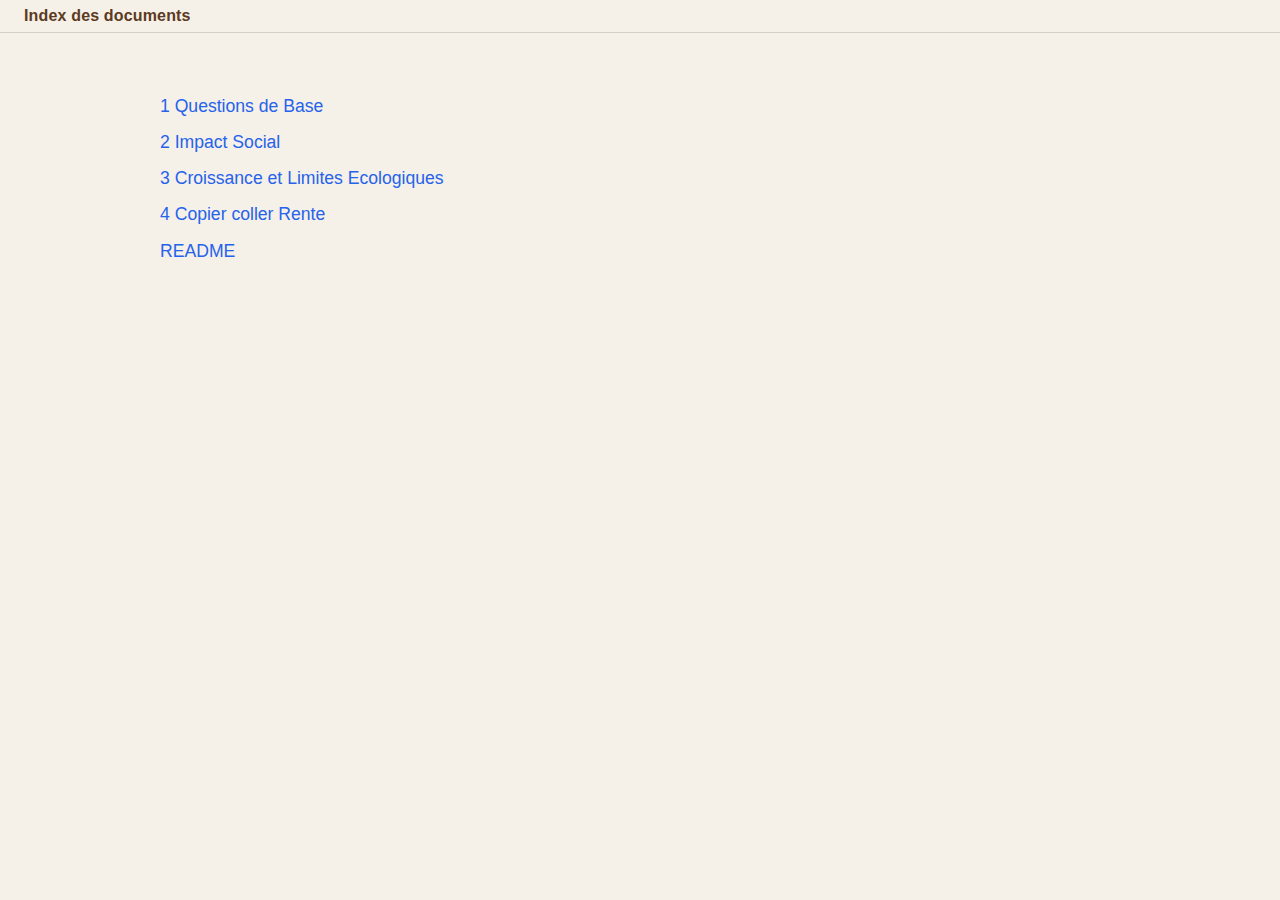
<file: index.html>
<!DOCTYPE html>
<html lang="fr">
<head>
  <meta charset="UTF-8">
  <meta name="viewport" content="width=device-width, initial-scale=1.0">
  <title>Index</title>
  <link rel="stylesheet" href="style.css">
</head>
<body>

  <div class="topbar">
    <div class="topbar-title">Index des documents</div>
  </div>
  <div class="topbar-spacer"></div>

  <div class="page-content">
    <ul class="index-liste">
    <li><a href="1 Questions de Base.html">1 Questions de Base</a></li>
    <li><a href="2 Impact Social.html">2 Impact Social</a></li>
    <li><a href="3 Croissance et Limites Ecologiques.html">3 Croissance et Limites Ecologiques</a></li>
    <li><a href="4 Copier coller Rente.html">4 Copier coller Rente</a></li>
    <li><a href="README.html">README</a></li>
    </ul>
  </div>

</body>
</html>
</file>
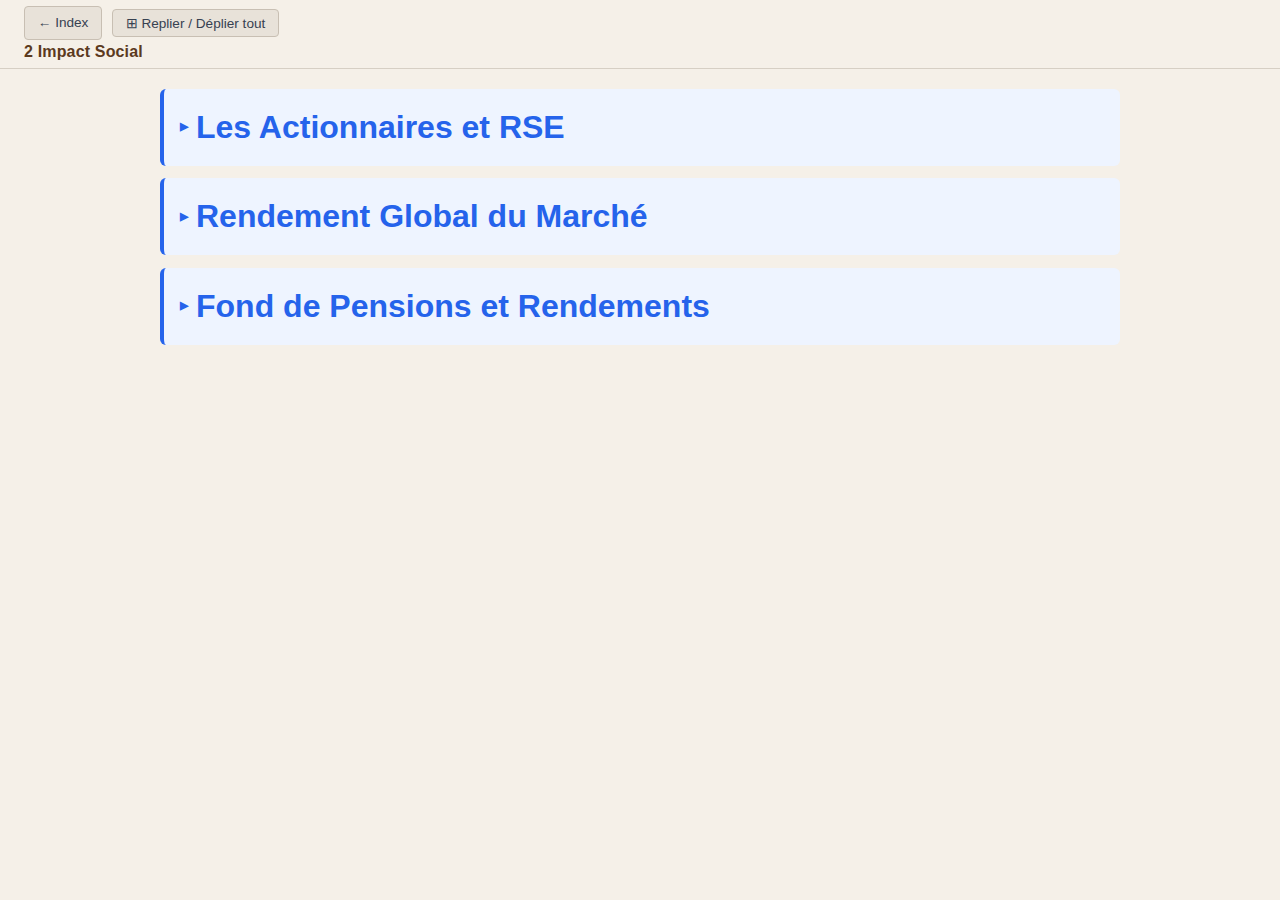
<file: 2 Impact Social.html>
<!DOCTYPE html>
<html lang="fr">
<head>
  <meta charset="UTF-8">
  <meta name="viewport" content="width=device-width, initial-scale=1.0">
  <title>2 Impact Social</title>
  <link rel="stylesheet" href="style.css">
</head>
<body>

  <!-- Barre fixe en haut : toujours visible au scroll -->
  <div class="topbar">
    <div class="topbar-buttons">
      <a href="index.html" class="btn-toggle">← Index</a>
      <button class="btn-toggle" id="btn-toggle-all">⊞ Replier / Déplier tout</button>
    </div>
    <div class="topbar-title">2 Impact Social</div>
  </div>

  <!-- Espace pour compenser la hauteur de la barre fixe -->
  <div class="topbar-spacer"></div>

  <!-- Corps du document -->
  <div class="page-content">
<details class="niveau1">
  <summary class="summary-h1">Les Actionnaires et RSE</summary>
    <p>==QU : Je vais m'intéresser a l'aspect social et éthique. On entend dire que des actionnaires ( sûrement majoritaires) peuvent exiger des rendements trop élèves qui mettent une entreprise en danger ou l'oblige à se restructurer. Quels sont les leviers d'action de ses actionnaires sur la gouvernance de l'entreprise ?</p>
    <p>Excellente question ! On entre dans la <strong>gouvernance d'entreprise</strong> (corporate governance), un sujet crucial et souvent débattu.</p>
  <details class="niveau2">
    <summary class="summary-h2">Les leviers de pouvoir des actionnaires</summary>
    <details class="niveau3">
      <summary class="summary-h3">1. **Le droit de vote en Assemblée Générale (AG)**</summary>
        <p>C'est le levier principal. Chaque action = généralement 1 voix (parfois 2 pour les actions de "loyauté" détenues longtemps).</p>
        <p><strong>Ce qu'on vote en AG</strong> :</p>
        <ul>
        <li>Nomination et révocation des administrateurs (conseil d'administration)</li>
        <li>Approbation des comptes annuels</li>
        <li>Distribution des dividendes</li>
        <li>Rémunération des dirigeants (vote consultatif souvent, mais influence forte)</li>
        <li>Grandes décisions stratégiques (fusions, acquisitions, augmentations de capital...)</li>
        <li>Modification des statuts</li>
        </ul>
        <p><strong>Le poids du vote</strong> :</p>
        <ul>
        <li>Si vous détenez 51% des actions → vous contrôlez l'entreprise</li>
        <li>Certaines décisions nécessitent 2/3 ou 3/4 des voix (décisions extraordinaires)</li>
        </ul>
</details>
    <details class="niveau3">
      <summary class="summary-h3">2. **La nomination et révocation des dirigeants**</summary>
        <p>Les actionnaires (via l'AG) nomment le <strong>conseil d'administration</strong>, qui lui-même nomme le PDG et la direction.</p>
        <p><strong>Mécanisme</strong> :</p>
        <ul>
        <li>Actionnaires majoritaires insatisfaits → révoquent les administrateurs → nouveau conseil → nouveau PDG</li>
        <li>C'est l'arme ultime : "Changez de stratégie ou on vous vire"</li>
        </ul>
</details>
    <details class="niveau3">
      <summary class="summary-h3">3. **La fixation de la rémunération des dirigeants**</summary>
        <p>Vote annuel sur le "say on pay" (droit de regard sur la rémunération).</p>
        <p><strong>Levier indirect mais puissant</strong> :</p>
        <ul>
        <li>Lier la rémunération aux performances court terme (résultats trimestriels, cours de l'action)</li>
        <li>Bonus basés sur des objectifs financiers agressifs</li>
        <li>Stock-options : le dirigeant gagne si l'action monte</li>
        </ul>
        <p><strong>Le problème éthique</strong> :</p>
        <ul>
        <li>Pousse les dirigeants à maximiser le profit à court terme</li>
        <li>Néglige investissements long terme, R&amp;D, bien-être des salariés</li>
        <li>Le PDG devient "otage" des attentes des actionnaires</li>
        </ul>
</details>
    <details class="niveau3">
      <summary class="summary-h3">4. **La distribution des bénéfices (dividendes)**</summary>
        <p>Les actionnaires votent la part des bénéfices à distribuer.</p>
        <p><strong>Deux options pour les bénéfices</strong> :</p>
        <ul>
        <li><strong>Distribuer en dividendes</strong> → enrichit les actionnaires immédiatement</li>
        <li><strong>Réinvestir dans l'entreprise</strong> → croissance future, R&amp;D, embauches, innovation</li>
        </ul>
        <p><strong>Le conflit</strong> :</p>
        <ul>
        <li>Actionnaires court-termistes : "On veut des dividendes élevés MAINTENANT"</li>
        <li>Direction long-termiste : "On devrait réinvestir pour l'avenir"</li>
        </ul>
</details>
    <details class="niveau3">
      <summary class="summary-h3">5. **La pression via le cours de l'action**</summary>
        <p>Mécanisme indirect mais très puissant :</p>
        <p><strong>Comment ça marche</strong> :</p>
        <ul>
        <li>Actionnaires mécontents → vendent massivement leurs actions</li>
        <li>Le cours s'effondre</li>
        <li>Le conseil d'administration panique (crainte d'OPA hostile, perte de confiance...)</li>
        <li>La direction est forcée de changer de cap</li>
        </ul>
        <p><strong>Exemple pervers</strong> :</p>
        <ul>
        <li>Entreprise annonce licenciements et fermetures d'usines</li>
        <li>Les actionnaires applaudissent (réduction des coûts = hausse des profits)</li>
        <li>Le cours monte</li>
        <li>Les dirigeants sont "récompensés" pour avoir licencié</li>
        </ul>
</details>
    <details class="niveau3">
      <summary class="summary-h3">6. **L'activisme actionnarial**</summary>
        <p>Des fonds activistes achètent des parts significatives (5-15%) et font pression publiquement.</p>
        <p><strong>Leurs tactiques</strong> :</p>
        <ul>
        <li>Lettres publiques critiquant la direction</li>
        <li>Propositions en AG (scission d'activités, vente d'actifs, rachats d'actions...)</li>
        <li>Menaces de proxy fight (bataille pour contrôler le conseil)</li>
        <li>Campagnes médiatiques</li>
        </ul>
        <p><strong>Exemples célèbres</strong> :</p>
        <ul>
        <li>Hedge funds comme Elliott Management, Third Point, Starboard Value</li>
        <li>Ils ciblent des entreprises "sous-performantes" et exigent des changements radicaux</li>
        </ul>
</details>
    <details class="niveau3">
      <summary class="summary-h3">7. **Les rachats d'actions (buybacks)**</summary>
        <p>Technique de plus en plus utilisée :</p>
        <p><strong>Mécanisme</strong> :</p>
        <ul>
        <li>L'entreprise utilise sa trésorerie pour racheter ses propres actions</li>
        <li>Cela augmente mécaniquement le bénéfice par action (moins d'actions en circulation)</li>
        <li>Le cours monte (offre/demande)</li>
        <li>Les actionnaires gagnent sans recevoir de dividendes (et paient moins d'impôts)</li>
        </ul>
        <p><strong>La critique</strong> :</p>
        <ul>
        <li>L'argent sert à enrichir les actionnaires au lieu d'investir, embaucher, innover</li>
        <li>Aux USA, certaines entreprises s'endettent pour racheter leurs actions !</li>
        </ul>
</details>
</details>
  <details class="niveau2">
    <summary class="summary-h2">Les types d'actionnaires et leurs objectifs</summary>
    <details class="niveau3">
      <summary class="summary-h3">**Actionnaires court-termistes** (hedge funds, traders...)</summary>
        <ul>
        <li>Objectif : profit rapide (quelques mois à 2 ans)</li>
        <li>Exigence : dividendes élevés, restructurations, licenciements, ventes d'actifs</li>
        <li>Risque : sacrifier l'avenir pour des gains immédiats</li>
        </ul>
</details>
    <details class="niveau3">
      <summary class="summary-h3">**Actionnaires long-termistes** (fonds de pension, family offices...)</summary>
        <ul>
        <li>Objectif : croissance durable sur 10-20 ans</li>
        <li>Préférence : réinvestissement, innovation, satisfaction employés</li>
        <li>Vision : entreprise prospère = rendement durable</li>
        </ul>
</details>
    <details class="niveau3">
      <summary class="summary-h3">**Actionnaires majoritaires** (fondateurs, familles, État...)</summary>
        <ul>
        <li>Contrôle total ou quasi-total</li>
        <li>Peuvent imposer leur vision (bonne ou mauvaise)</li>
        </ul>
</details>
</details>
  <details class="niveau2">
    <summary class="summary-h2">Les cas problématiques que tu mentionnes</summary>
    <details class="niveau3">
      <summary class="summary-h3">**Exemple 1 : LBO agressifs (Leveraged Buyout)**</summary>
        <p>Un fonds de private equity :</p>
        <ol>
        <li>Achète l'entreprise avec beaucoup de dette</li>
        <li>Exige des rendements de 15-25% par an</li>
        <li>Force des coupes drastiques : licenciements, vente d'actifs, réduction R&amp;D</li>
        <li>Extrait un maximum de cash via dividendes exceptionnels</li>
        <li>Revend l'entreprise 5 ans plus tard (souvent affaiblie)</li>
        </ol>
        <p><strong>Cas célèbre</strong> : Toys R Us aux USA (faillite après LBO)</p>
</details>
    <details class="niveau3">
      <summary class="summary-h3">**Exemple 2 : Pression trimestrielle**</summary>
        <p>Entreprises cotées doivent publier résultats tous les 3 mois :</p>
        <ul>
        <li>Pression constante pour "battre les attentes"</li>
        <li>Décisions court-termistes (reporter investissements, licencier...)</li>
        <li>PDG qui pensent au prochain trimestre, pas aux 10 prochaines années</li>
        </ul>
</details>
    <details class="niveau3">
      <summary class="summary-h3">**Exemple 3 : Restructurations forcées**</summary>
        <p>Actionnaires activistes exigent :</p>
        <ul>
        <li>Scission de l'entreprise en plusieurs entités</li>
        <li>Vente de divisions "non-rentables" (même si stratégiques)</li>
        <li>Fermeture de sites</li>
        <li>Délocalisation</li>
        </ul>
</details>
</details>
  <details class="niveau2">
    <summary class="summary-h2">Les contre-pouvoirs et limites</summary>
    <details class="niveau3">
      <summary class="summary-h3">**Législation**</summary>
        <ul>
        <li>Représentation des salariés au conseil (Allemagne, France)</li>
        <li>Lois anti-OPA hostiles</li>
        <li>Régulation des rachats d'actions</li>
        </ul>
</details>
    <details class="niveau3">
      <summary class="summary-h3">**Actions à droits de vote multiples**</summary>
        <ul>
        <li>Fondateurs gardent le contrôle (Google, Facebook, Michelin...)</li>
        <li>1 action = 10 voix pour les fondateurs</li>
        </ul>
</details>
    <details class="niveau3">
      <summary class="summary-h3">**Raison d'être et entreprise à mission**</summary>
        <ul>
        <li>Nouvelles formes juridiques qui limitent le pouvoir actionnarial</li>
        <li>Objectif : équilibrer profit et impact social/environnemental</li>
        </ul>
</details>
    <details class="niveau3">
      <summary class="summary-h3">**Pression des parties prenantes**</summary>
        <ul>
        <li>Salariés, syndicats, clients, ONG, médias</li>
        <li>Peuvent contrebalancer les exigences des actionnaires</li>
        </ul>
</details>
</details>
  <details class="niveau2">
    <summary class="summary-h2">Le débat : shareholder vs stakeholder capitalism</summary>
      <p><strong>Shareholder capitalism</strong> (dominant depuis années 1980) :</p>
      <ul>
      <li>L'entreprise sert UNIQUEMENT les actionnaires</li>
      <li>Maximisation du profit = objectif ultime</li>
      <li>Milton Friedman : "La responsabilité sociale de l'entreprise est d'augmenter ses profits"</li>
      </ul>
      <p><strong>Stakeholder capitalism</strong> (émergent) :</p>
      <ul>
      <li>L'entreprise sert TOUTES les parties prenantes : actionnaires, salariés, clients, société, environnement</li>
      <li>Profit nécessaire mais pas suffisant</li>
      <li>Vision long terme</li>
      </ul>
</details>
  <details class="niveau2">
    <summary class="summary-h2">En résumé</summary>
      <p>Les actionnaires ont des leviers <strong>très puissants</strong> :</p>
      <ol>
      <li>Vote en AG (gouvernance)</li>
      <li>Nomination/révocation dirigeants</li>
      <li>Fixation rémunération</li>
      <li>Distribution dividendes vs réinvestissement</li>
      <li>Pression via le cours de l'action</li>
      <li>Activisme et campagnes publiques</li>
      </ol>
      <p>Ces leviers peuvent être utilisés de manière <strong>constructive</strong> (améliorer performance long terme) ou <strong>destructive</strong> (extraire valeur court terme au détriment de l'entreprise).</p>
      <p>Le débat éthique porte sur : <strong>À qui appartient l'entreprise ? Aux seuls actionnaires ou à l'ensemble des parties prenantes ?</strong></p>
      <p>Des questions sur un aspect spécifique de la gouvernance ?</p>
</details>
</details>
<details class="niveau1">
  <summary class="summary-h1">Rendement Global du Marché</summary>
  <details class="niveau2">
    <summary class="summary-h2">==Je veux comprendre le lien entre la notion de rendement global du marché toujours positif ( sauf crack exceptionnel) ET la notion de croissance de l'économie.</summary>
      <p><strong>Excellente question !</strong> C'est vraiment le cœur de la justification de l'investissement en actions sur le long terme. On va décortiquer ce lien fondamental.</p>
</details>
  <details class="niveau2">
    <summary class="summary-h2">Le lien causal : Croissance économique → Rendement des actions</summary>
    <details class="niveau3">
      <summary class="summary-h3">**La chaîne logique complète**</summary>
        <pre><code>Croissance économique
            ↓
        Entreprises produisent plus / vendent plus / innovent
            ↓
        Chiffres d'affaires augmentent
            ↓
        Bénéfices augmentent
            ↓
        Valorisation des entreprises augmente
            ↓
        Prix des actions monte
            ↓
        Rendement positif pour les actionnaires
        </code></pre>
</details>
</details>
  <details class="niveau2">
    <summary class="summary-h2">Qu'est-ce que la croissance économique ?</summary>
    <details class="niveau3">
      <summary class="summary-h3">**Définition : augmentation du PIB**</summary>
        <p><strong>PIB (Produit Intérieur Brut)</strong> = Valeur totale de tous les biens et services produits dans un pays sur une année.</p>
        <p><strong>Croissance économique</strong> = Le PIB augmente d'une année à l'autre.</p>
        <p><strong>Historiquement</strong> :</p>
        <ul>
        <li>Monde : ~3% par an en moyenne depuis 1900</li>
        <li>Pays développés : ~2-3% par an</li>
        <li>Pays émergents : ~4-7% par an</li>
        </ul>
</details>
    <details class="niveau3">
      <summary class="summary-h3">**Les moteurs de la croissance**</summary>
        <p><strong>1. Croissance démographique</strong></p>
        <ul>
        <li>Plus de population = plus de consommateurs = plus de production nécessaire</li>
        </ul>
        <p><strong>2. Gains de productivité</strong></p>
        <ul>
        <li>Innovation technologique (machines, IA, automatisation...)</li>
        <li>Meilleure formation des travailleurs</li>
        <li>Organisation plus efficace</li>
        </ul>
        <p><strong>3. Accumulation de capital</strong></p>
        <ul>
        <li>Investissements dans les infrastructures, usines, équipements</li>
        <li>R&amp;D, innovation</li>
        </ul>
        <p><strong>4. Commerce international</strong></p>
        <ul>
        <li>Échanges, spécialisation, économies d'échelle</li>
        </ul>
</details>
</details>
  <details class="niveau2">
    <summary class="summary-h2">Le lien direct : Entreprises = Économie</summary>
    <details class="niveau3">
      <summary class="summary-h3">**Les entreprises SONT l'économie**</summary>
        <p>Quand vous investissez dans un indice boursier (CAC 40, S&amp;P 500, MSCI World), vous achetez :</p>
        <ul>
        <li>Les entreprises qui produisent des biens</li>
        <li>Celles qui fournissent des services</li>
        <li>Celles qui innovent</li>
        <li>Celles qui emploient des gens</li>
        </ul>
        <p><strong>En gros</strong> : Vous achetez un morceau de l'économie productive.</p>
</details>
    <details class="niveau3">
      <summary class="summary-h3">**Si l'économie croît, les entreprises croissent**</summary>
        <p><strong>Exemple concret - Croissance économique de 3%</strong> :</p>
        <p><strong>Année 1</strong> :</p>
        <ul>
        <li>PIB mondial : 100 000 milliards $</li>
        <li>Revenus totaux des entreprises : ~60 000 milliards $ (environ 60% du PIB)</li>
        <li>Bénéfices totaux : ~10% des revenus = 6 000 milliards $</li>
        </ul>
        <p><strong>Année 2 (avec 3% de croissance)</strong> :</p>
        <ul>
        <li>PIB mondial : 103 000 milliards $</li>
        <li>Revenus totaux des entreprises : ~61 800 milliards $</li>
        <li>Bénéfices totaux : ~6 180 milliards $</li>
        </ul>
        <p><strong>Résultat</strong> : Les bénéfices des entreprises ont augmenté de 3%.</p>
        <p><strong>Conséquence pour les actions</strong> :</p>
        <ul>
        <li>Les investisseurs valorisent les entreprises selon leurs bénéfices futurs</li>
        <li>Bénéfices en hausse → valorisation en hausse</li>
        <li>Prix des actions monte</li>
        </ul>
</details>
</details>
  <details class="niveau2">
    <summary class="summary-h2">Les deux sources de rendement des actions</summary>
    <details class="niveau3">
      <summary class="summary-h3">**1. La croissance des bénéfices**</summary>
        <p><strong>Mécanisme</strong> :</p>
        <ul>
        <li>L'économie croît → les entreprises vendent plus</li>
        <li>Marges stables ou en amélioration (gains de productivité)</li>
        <li>Bénéfices augmentent mécaniquement</li>
        </ul>
        <p><strong>Contribution au rendement</strong> : ~3-5% par an (aligné sur la croissance économique + inflation)</p>
</details>
    <details class="niveau3">
      <summary class="summary-h3">**2. Les dividendes**</summary>
        <p><strong>Mécanisme</strong> :</p>
        <ul>
        <li>Les entreprises distribuent une partie de leurs bénéfices aux actionnaires</li>
        <li>Rendement dividende historique : ~2-3% par an</li>
        </ul>
        <p><strong>Si vous réinvestissez les dividendes</strong> :</p>
        <ul>
        <li>Effet boule de neige (intérêts composés)</li>
        <li>Accélère encore plus le rendement</li>
        </ul>
</details>
    <details class="niveau3">
      <summary class="summary-h3">**Rendement total des actions = Croissance + Dividendes**</summary>
        <p><strong>Historiquement (actions mondiales sur 100+ ans)</strong> :</p>
        <ul>
        <li>Croissance des bénéfices : ~5% par an</li>
        <li>Dividendes : ~2-3% par an</li>
        <li><strong>Rendement total : ~7-8% par an</strong></li>
        </ul>
</details>
</details>
  <details class="niveau2">
    <summary class="summary-h2">Pourquoi "toujours positif sur le long terme" ?</summary>
    <details class="niveau3">
      <summary class="summary-h3">**1. La tendance lourde : l'économie croît presque toujours**</summary>
        <p><strong>Depuis 1900</strong> :</p>
        <ul>
        <li>Malgré 2 guerres mondiales, Grande Dépression, crises pétrolières, krach 2008, COVID...</li>
        <li>L'économie mondiale a crû en moyenne de <strong>~3% par an</strong></li>
        </ul>
        <p><strong>Raisons structurelles</strong> :</p>
        <ul>
        <li>Population mondiale augmente</li>
        <li>Progrès technologique continu (électricité, ordinateurs, internet, IA...)</li>
        <li>Amélioration du niveau de vie</li>
        <li>Commerce international s'intensifie</li>
        </ul>
        <p><strong>Années de récession</strong> : Rares (~10-15% du temps depuis 1900)</p>
        <p><strong>Le reste du temps</strong> : Croissance positive</p>
</details>
    <details class="niveau3">
      <summary class="summary-h3">**2. Les entreprises s'adaptent**</summary>
        <p>Contrairement à une entreprise individuelle qui peut faire faillite, <strong>le marché dans son ensemble</strong> s'adapte :</p>
        <p><strong>Évolution du CAC 40</strong> :</p>
        <ul>
        <li>1987 : Dominé par industries lourdes, pétrole, banques</li>
        <li>2025 : Tech, luxe, santé, services</li>
        </ul>
        <p><strong>Les "perdants" sortent, les "gagnants" entrent</strong> :</p>
        <ul>
        <li>Kodak disparaît → Apple, Google arrivent</li>
        <li>Blockbuster disparaît → Netflix arrive</li>
        <li>Le marché se renouvelle en permanence</li>
        </ul>
        <p><strong>Résultat</strong> : L'indice suit toujours l'économie productive, pas les entreprises moribondes.</p>
</details>
    <details class="niveau3">
      <summary class="summary-h3">**3. L'inflation joue en faveur des actions**</summary>
        <p><strong>Inflation</strong> = Hausse générale des prix</p>
        <p><strong>Effet sur les entreprises</strong> :</p>
        <ul>
        <li>Elles augmentent leurs prix de vente</li>
        <li>Leurs revenus augmentent nominalement</li>
        <li>Leurs actifs (immobilier, stocks...) se valorisent</li>
        </ul>
        <p><strong>Exemple</strong> :</p>
        <p>Inflation de 2% par an pendant 20 ans :</p>
        <ul>
        <li>Un produit qui coûtait 100€ coûte maintenant 149€</li>
        <li>Les revenus de l'entreprise ont mécaniquement augmenté</li>
        <li>Le prix de l'action suit (en partie)</li>
        </ul>
        <p><strong>Actions = protection contre l'inflation</strong> (contrairement aux obligations ou cash).</p>
</details>
</details>
  <details class="niveau2">
    <summary class="summary-h2">Les krachs : pourquoi ils ne cassent pas la tendance long terme</summary>
    <details class="niveau3">
      <summary class="summary-h3">**Les grandes crises depuis 1900**</summary>
        <table>
        <thead>
        <tr>
        <th><strong>Événement</strong></th>
        <th><strong>Baisse max</strong></th>
        <th><strong>Durée de récupération</strong></th>
        </tr>
        </thead>
        <tbody>
        <tr>
        <td>Grande Dépression (1929)</td>
        <td>-89%</td>
        <td>~25 ans</td>
        </tr>
        <tr>
        <td>Krach 1987</td>
        <td>-34%</td>
        <td>2 ans</td>
        </tr>
        <tr>
        <td>Bulle internet (2000)</td>
        <td>-49%</td>
        <td>7 ans</td>
        </tr>
        <tr>
        <td>Crise financière (2008)</td>
        <td>-57%</td>
        <td>5 ans</td>
        </tr>
        <tr>
        <td>COVID (2020)</td>
        <td>-34%</td>
        <td>6 mois</td>
        </tr>
        </tbody>
        </table>
        <p><strong>Observations</strong> :</p>
        <p><strong>1. Les krachs sont temporaires</strong></p>
        <ul>
        <li>Même la Grande Dépression (la pire) a fini par être effacée</li>
        <li>L'économie reprend toujours (restructuration, innovation, adaptation)</li>
        </ul>
        <p><strong>2. Les récupérations sont inévitables</strong></p>
        <ul>
        <li>Parce que l'économie ne meurt jamais totalement</li>
        <li>Les besoins humains persistent (nourriture, logement, santé, divertissement...)</li>
        <li>L'innovation apporte de nouvelles solutions</li>
        </ul>
        <p><strong>3. Le temps guérit tout</strong></p>
        <ul>
        <li>Sur 10 ans : probabilité de gain ~90%</li>
        <li>Sur 20 ans : probabilité de gain ~99%+</li>
        <li>Sur 30 ans : <strong>aucune période de perte</strong> dans l'histoire moderne</li>
        </ul>
</details>
    <details class="niveau3">
      <summary class="summary-h3">**Pourquoi les krachs se produisent**</summary>
        <p><strong>1. Bulles spéculatives</strong></p>
        <ul>
        <li>Les prix montent trop vite, déconnectés de la réalité économique</li>
        <li>Euphorie irrationnelle</li>
        <li>Quand la bulle éclate : correction brutale</li>
        </ul>
        <p><strong>Exemples</strong> :</p>
        <ul>
        <li>Bulle internet 2000 : actions tech valorisées 100x leurs revenus</li>
        <li>Bulle immobilière 2008 : prêts subprime à des gens insolvables</li>
        </ul>
        <p><strong>2. Chocs externes</strong></p>
        <ul>
        <li>Guerre, pandémie, catastrophe naturelle</li>
        <li>Panique momentanée</li>
        <li>Mais l'économie se réorganise</li>
        </ul>
        <p><strong>3. Crises de confiance</strong></p>
        <ul>
        <li>Faillite de grandes banques (Lehman 2008)</li>
        <li>Incertitude politique majeure</li>
        <li>Les investisseurs vendent par peur</li>
        </ul>
        <p><strong>Important</strong> : Ces crises <strong>ne détruisent pas</strong> l'économie réelle de façon permanente.</p>
        <ul>
        <li>Les usines existent encore</li>
        <li>Les gens ont toujours faim, besoin de se loger, de se soigner</li>
        <li>Les innovations continuent</li>
        </ul>
        <p>→ L'économie redémarre, les entreprises rebondissent, les actions remontent.</p>
</details>
</details>
  <details class="niveau2">
    <summary class="summary-h2">La démonstration mathématique : croissance exponentielle</summary>
    <details class="niveau3">
      <summary class="summary-h3">**L'effet des intérêts composés**</summary>
        <p><strong>Avec 7% de rendement annuel moyen</strong> :</p>
        <table>
        <thead>
        <tr>
        <th><strong>Années</strong></th>
        <th><strong>Investissement initial : 10 000€</strong></th>
        </tr>
        </thead>
        <tbody>
        <tr>
        <td>10 ans</td>
        <td>19 672€</td>
        </tr>
        <tr>
        <td>20 ans</td>
        <td>38 697€</td>
        </tr>
        <tr>
        <td>30 ans</td>
        <td>76 123€</td>
        </tr>
        <tr>
        <td>40 ans</td>
        <td>149 745€</td>
        </tr>
        </tbody>
        </table>
        <p><strong>La magie</strong> :</p>
        <ul>
        <li>Années 1-10 : +9 672€</li>
        <li>Années 31-40 : +73 622€</li>
        </ul>
        <p>Les gains s'accélèrent avec le temps grâce à l'effet boule de neige.</p>
</details>
    <details class="niveau3">
      <summary class="summary-h3">**Le graphique qui tue : 200 ans de bourse américaine**</summary>
        <p><strong>1800 → 2024</strong> :</p>
        <ul>
        <li>Investissement de 1$ en 1800</li>
        <li>Valeur en 2024 (avec réinvestissement dividendes) : <strong>~15 millions de dollars</strong></li>
        </ul>
        <p><strong>Malgré</strong> :</p>
        <ul>
        <li>Guerre de Sécession</li>
        <li>2 guerres mondiales</li>
        <li>Grande Dépression</li>
        <li>Crise 2008, COVID...</li>
        </ul>
        <p><strong>Tendance</strong> : Inexorablement haussière sur le très long terme.</p>
</details>
</details>
  <details class="niveau2">
    <summary class="summary-h2">Les nuances importantes</summary>
    <details class="niveau3">
      <summary class="summary-h3">**1. "Toujours positif" ne veut pas dire "chaque année positive"**</summary>
        <p><strong>Fréquence des années négatives</strong> : ~30% du temps</p>
        <p><strong>Mais sur 20 ans</strong> : Pratiquement toujours positif (99%+ de probabilité historique)</p>
        <p><strong>Conclusion</strong> : Il faut accepter la volatilité court terme pour profiter du gain long terme.</p>
</details>
    <details class="niveau3">
      <summary class="summary-h3">**2. Le rendement moyen ≠ le rendement chaque année**</summary>
        <p><strong>Volatilité</strong> :</p>
        <ul>
        <li>Année 1 : +25%</li>
        <li>Année 2 : -15%</li>
        <li>Année 3 : +10%</li>
        <li><strong>Moyenne : +6,7%</strong> (mais vous n'avez jamais eu exactement +6,7% une seule année !)</li>
        </ul>
        <p><strong>C'est comme la météo</strong> :</p>
        <ul>
        <li>Température moyenne annuelle : 15°C</li>
        <li>Mais il fait rarement exactement 15°C un jour donné</li>
        </ul>
</details>
    <details class="niveau3">
      <summary class="summary-h3">**3. Tous les marchés ne croissent pas pareil**</summary>
        <p><strong>USA</strong> : Exceptionnel (+10% par an sur 100 ans)</p>
        <ul>
        <li>Économie la plus innovante</li>
        <li>Dollar = monnaie de réserve mondiale</li>
        <li>État de droit solide</li>
        </ul>
        <p><strong>Europe</strong> : Bon mais moins (+7-8% par an)</p>
        <ul>
        <li>Croissance plus lente</li>
        <li>Vieillissement démographique</li>
        </ul>
        <p><strong>Japon</strong> : Stagnation depuis 1990</p>
        <ul>
        <li>Bulle immobilière énorme éclatée</li>
        <li>Démographie catastrophique</li>
        </ul>
        <p><strong>Marchés émergents</strong> : Très volatil</p>
        <ul>
        <li>Croissance économique forte mais risque politique/institutionnel</li>
        </ul>
        <p><strong>Conclusion</strong> : Diversifier géographiquement (ETF World) réduit le risque pays.</p>
</details>
    <details class="niveau3">
      <summary class="summary-h3">**4. La croissance future n'est pas garantie**</summary>
        <p><strong>Scénarios catastrophes possibles</strong> :</p>
        <ul>
        <li>Guerre nucléaire mondiale</li>
        <li>Catastrophe climatique extrême</li>
        <li>Effondrement de la civilisation</li>
        </ul>
        <p><strong>Mais honnêtement</strong> :</p>
        <ul>
        <li>Si ça arrive, vos actions ne seront pas votre principal problème</li>
        <li>L'or ou les conserves seront plus utiles que des ETF...</li>
        </ul>
        <p><strong>Scénario réaliste</strong> :</p>
        <ul>
        <li>Croissance continue mais peut-être plus lente (démographie, limites écologiques)</li>
        <li>Rendement futur actions : peut-être 5-6% au lieu de 7-8%</li>
        <li>Toujours meilleur que les obligations ou le cash</li>
        </ul>
</details>
</details>
  <details class="niveau2">
    <summary class="summary-h2">Le piège psychologique : confondre court terme et long terme</summary>
    <details class="niveau3">
      <summary class="summary-h3">**Erreur classique**</summary>
        <p><strong>Investisseur novice</strong> :</p>
        <p>Année 1 : -20% → Panique → Vend tout → Passe à côté de Année 2 : +30%</p>
        <p><strong>Résultat</strong> : Perte réelle de 20%, alors que s'il avait tenu : +4% sur 2 ans.</p>
</details>
    <details class="niveau3">
      <summary class="summary-h3">**La discipline nécessaire**</summary>
        <p><strong>Accepter mentalement</strong> :</p>
        <ul>
        <li>Votre portefeuille va baisser régulièrement (30-40% tous les 10-15 ans)</li>
        <li>C'est NORMAL et TEMPORAIRE</li>
        <li>Ne rien faire = meilleure stratégie</li>
        </ul>
        <p><strong>Citation de Peter Lynch</strong> :</p>
        <blockquote>
        <p>"Far more money has been lost by investors preparing for corrections, or trying to anticipate corrections, than has been lost in corrections themselves."</p>
        </blockquote>
        <p><strong>Traduction</strong> :</p>
        <blockquote>
        <p>"Bien plus d'argent a été perdu par des investisseurs qui se préparaient aux corrections ou essayaient de les anticiper, que dans les corrections elles-mêmes."</p>
        </blockquote>
</details>
</details>
  <details class="niveau2">
    <summary class="summary-h2">La conclusion philosophique : Parier sur l'humanité</summary>
    <details class="niveau3">
      <summary class="summary-h3">**Investir en actions = parier sur le progrès humain**</summary>
        <p><strong>Pari</strong> : L'humanité continuera à :</p>
        <ul>
        <li>Innover</li>
        <li>Résoudre ses problèmes</li>
        <li>Créer de la valeur</li>
        <li>Améliorer sa productivité</li>
        <li>Augmenter son niveau de vie</li>
        </ul>
        <p><strong>Historiquement</strong> : Ce pari a TOUJOURS été gagnant sur 20+ ans.</p>
        <p><strong>Contre-pari</strong> :</p>
        <ul>
        <li>Garder du cash ou des obligations = parier que l'économie stagne ou régresse</li>
        <li>Historiquement perdant (inflation érode le pouvoir d'achat)</li>
        </ul>
</details>
    <details class="niveau3">
      <summary class="summary-h3">**L'alternative n'est pas meilleure**</summary>
        <p><strong>Cash</strong> : Perd du pouvoir d'achat avec l'inflation (~2% par an)</p>
        <p><strong>Obligations</strong> : Rendement faible (~3-4%), ne protège pas vraiment de l'inflation</p>
        <p><strong>Immobilier</strong> : Bon mais moins liquide, concentration géographique, frais élevés</p>
        <p><strong>Or</strong> : Protection crise mais ne produit rien (pas de dividendes, pas de croissance intrinsèque)</p>
        <p><strong>Actions</strong> : Seul actif qui croît avec l'économie réelle de façon exponentielle.</p>
</details>
</details>
  <details class="niveau2">
    <summary class="summary-h2">En résumé : Le lien croissance économique ↔ rendement actions</summary>
    <details class="niveau3">
      <summary class="summary-h3">**Le mécanisme**</summary>
        <ol>
        <li>
        <p><strong>Économie mondiale croît</strong> (~3% par an réel + 2% inflation = 5% nominal)</p>
        </li>
        <li>
        <p><strong>Entreprises augmentent revenus et bénéfices</strong> (~5% par an)</p>
        </li>
        <li>
        <p><strong>Prix des actions suit les bénéfices</strong> (~5% par an)</p>
        </li>
        <li>
        <p><strong>Dividendes versés</strong> (~2-3% par an)</p>
        </li>
        <li>
        <p><strong>Rendement total actions</strong> : ~7-8% par an</p>
        </li>
        </ol>
</details>
    <details class="niveau3">
      <summary class="summary-h3">**Pourquoi "toujours positif" long terme ?**</summary>
        <p>✅ Croissance économique structurelle (démographie, innovation, productivité) ✅ Les entreprises = l'économie productive ✅ Renouvellement du marché (les perdants sortent, les gagnants entrent) ✅ Protection contre l'inflation ✅ Effet des intérêts composés sur 20-30 ans ✅ Krachs temporaires, toujours récupérés historiquement</p>
</details>
    <details class="niveau3">
      <summary class="summary-h3">**Les conditions pour que ça fonctionne**</summary>
        <p>⚠️ Investir <strong>diversifié</strong> (pas une seule action, mais un indice large) ⚠️ Horizon <strong>long terme</strong> (minimum 10 ans, idéalement 20-30 ans) ⚠️ Ne <strong>pas vendre</strong> pendant les krachs ⚠️ Réinvestir les dividendes (intérêts composés) ⚠️ Garder des <strong>frais bas</strong> (ETF passifs)</p>
</details>
    <details class="niveau3">
      <summary class="summary-h3">**La garantie (historique, pas juridique)**</summary>
        <p>Sur <strong>20 ans</strong> : Aucune période de perte dans l'histoire moderne des marchés diversifiés (USA, Monde).</p>
        <p>Sur <strong>30 ans</strong> : Rendement toujours &gt; 6% par an (même en incluant la Grande Dépression).</p>
        <p><strong>Mais</strong> : Le passé ne garantit pas l'avenir. Simplement, parier contre la croissance économique long terme = parier contre 200+ ans d'histoire humaine.</p>
        <hr>
        <p><strong>Ta question était fondamentale.</strong> Comprendre ce lien entre croissance économique et rendement des actions, c'est comprendre POURQUOI la gestion passive long terme fonctionne, et pourquoi essayer de "timer" le marché est si souvent une erreur.</p>
        <p>D'autres questions sur ce sujet ou on passe à autre chose ?</p>
</details>
</details>
</details>
<details class="niveau1">
  <summary class="summary-h1">Fond de Pensions et Rendements</summary>
  <details class="niveau2">
    <summary class="summary-h2">==QUESTION : Dans un autre prompt tu dis que les fonds de pensions qui gèrent des retraites par capitalisation attendent 6 a 7% de rendement</summary>
</details>
  <details class="niveau2">
    <summary class="summary-h2">Commençons par les fondamentaux</summary>
</details>
  <details class="niveau2">
    <summary class="summary-h2">Les 4 classes d'actifs de base</summary>
      <p>Tous les placements financiers dérivent de <strong>quatre classes d'actifs fondamentales</strong> :</p>
      <ol>
      <li><strong>Actions</strong> (stocks) - Parts de propriété d'entreprises</li>
      <li><strong>Obligations</strong> (bonds) - Prêts à des États ou entreprises</li>
      <li><strong>Immobilier</strong> - Propriété de biens physiques</li>
      <li><strong>Matières premières</strong> (commodities) - Or, pétrole, blé, etc.</li>
      </ol>
      <p>Tout produit financier complexe n'est qu'une <strong>combinaison ou dérivé</strong> de ces quatre classes.</p>
</details>
  <details class="niveau2">
    <summary class="summary-h2">Rendement vs Risque</summary>
      <p>Le principe fondamental : <strong>pas de rendement sans risque</strong>.</p>
      <ul>
      <li><strong>Livret A</strong> : ~3% garanti → risque quasi-nul</li>
      <li><strong>Obligations d'État françaises</strong> : ~3-4% → risque faible</li>
      <li><strong>Actions</strong> : 6-10% historiquement → risque élevé (volatilité)</li>
      <li><strong>Private equity</strong> : 10-15% visé → risque très élevé (illiquidité)</li>
      </ul>
</details>
  <details class="niveau2">
    <summary class="summary-h2">Ton observation sur les fonds de pension</summary>
      <p>Tu as raison ! Les fonds de pension visent <strong>6-7% annuels</strong> car :</p>
      <ol>
      <li>Ils doivent <strong>battre l'inflation</strong> (~2-3% long terme)</li>
      <li>Générer un <strong>rendement réel</strong> de 3-4% après inflation</li>
      <li>Compenser les <strong>décaissements</strong> (paiement des retraites)</li>
      <li>Couvrir leurs <strong>frais de gestion</strong></li>
      </ol>
    <details class="niveau3">
      <summary class="summary-h3">Pourquoi ce niveau de rendement ?</summary>
        <p>Avec un portefeuille typique :</p>
        <ul>
        <li><strong>60% actions</strong> (rendement espéré ~8%)</li>
        <li><strong>40% obligations</strong> (rendement espéré ~4%)</li>
        </ul>
        <p>Calcul : (0.6 × 8%) + (0.4 × 4%) = <strong>6.4%</strong> avant frais</p>
        <p>C'est l'allocation "classique" 60/40, considérée comme équilibrée pour du long terme.</p>
        <hr>
        <p><strong>Question pour la suite</strong> : veux-tu qu'on analyse maintenant ce qu'est concrètement un "placement" et comment évaluer sa pertinence ?</p>
</details>
</details>
  <details class="niveau2">
    <summary class="summary-h2">==QUESTION : Dans une perspective écologique et sociale on peut donc dire que ces retraités via les fonds de pensions attendent des rendements très élevé qui poussent a détruire des ressources naturelles, émettre du carbonne et alimenter une certaine casse sociale ?</summary>
</details>
  <details class="niveau2">
    <summary class="summary-h2">Une analyse nuancée s'impose</summary>
      <p>Tu soulèves une question <strong>légitime et importante</strong>, mais elle mérite d'être décortiquée car la réalité est plus complexe.</p>
</details>
  <details class="niveau2">
    <summary class="summary-h2">Ce qui est vrai dans ton observation</summary>
      <p><strong>1. La pression au rendement existe réellement</strong></p>
      <ul>
      <li>6-7% annuels nécessitent une <strong>croissance économique soutenue</strong></li>
      <li>Historiquement, cette croissance s'est effectivement accompagnée d'extraction de ressources et d'émissions carbone</li>
      <li>Les fonds privilégient souvent la <strong>rentabilité court terme</strong> sur la durabilité</li>
      </ul>
      <p><strong>2. Le système crée des incitations perverses</strong></p>
      <ul>
      <li>Délocalisation vers pays à main-d'œuvre bon marché</li>
      <li>Exploitation intensive de ressources naturelles</li>
      <li>Pression sur les salaires pour maximiser les profits</li>
      <li>Arbitrages favorisant le rendement immédiat vs investissement long terme</li>
      </ul>
</details>
  <details class="niveau2">
    <summary class="summary-h2">Mais plusieurs nuances importantes</summary>
      <p><strong>1. Le rendement n'implique pas nécessairement la destruction</strong></p>
      <p>Un rendement de 6-7% peut provenir de :</p>
      <ul>
      <li><strong>Innovation technologique</strong> (amélioration de productivité)</li>
      <li><strong>Énergies renouvelables</strong> (secteur en forte croissance)</li>
      <li><strong>Économie circulaire</strong> (nouveaux modèles économiques)</li>
      <li><strong>Services à forte valeur ajoutée</strong> (logiciels, santé, éducation)</li>
      </ul>
      <p>Les entreprises "vertes" peuvent être <strong>très rentables</strong> : Tesla, Vestas (éoliennes), Ørsted (transition énergétique) ont généré des rendements exceptionnels.</p>
      <p><strong>2. L'alternative au système par capitalisation existe</strong></p>
      <p><strong>Système par répartition</strong> (France actuelle) :</p>
      <ul>
      <li>Les actifs paient directement pour les retraités</li>
      <li>Pas de fonds de pension géants</li>
      <li>Pas de pression au rendement financier</li>
      <li><strong>Mais</strong> : vulnérable au ratio actifs/retraités (démographie)</li>
      </ul>
      <p>Le "problème" n'est donc pas les retraités qui veulent vivre décemment, mais <strong>le choix de système</strong>.</p>
      <p><strong>3. La question du niveau de vie</strong></p>
      <p>6-7% de rendement permet de maintenir :</p>
      <ul>
      <li>Un <strong>taux de remplacement</strong> correct (60-70% du dernier salaire)</li>
      <li>Sans augmenter démesurément les cotisations des actifs</li>
      </ul>
      <p>Rendement plus faible = soit :</p>
      <ul>
      <li>Cotisations plus élevées pour les actifs</li>
      <li>Pensions plus faibles pour les retraités</li>
      <li>Âge de départ reculé</li>
      </ul>
      <p>C'est un <strong>arbitrage sociétal</strong>, pas une cupidité des retraités.</p>
</details>
  <details class="niveau2">
    <summary class="summary-h2">Le vrai problème structurel</summary>
      <p><strong>La financiarisation excessive de l'économie</strong> :</p>
      <ol>
      <li><strong>Horizon court-termiste</strong> : Les fonds sont évalués trimestriellement, poussant aux résultats immédiats</li>
      <li><strong>Maximisation actionnariale</strong> : Le profit avant toute autre considération</li>
      <li><strong>Déconnexion</strong> : Entre rendement financier et création de valeur réelle</li>
      <li><strong>Externalités ignorées</strong> : Les coûts environnementaux/sociaux ne sont pas comptabilisés</li>
      </ol>
</details>
  <details class="niveau2">
    <summary class="summary-h2">Solutions possibles (qui émergent)</summary>
      <p><strong>1. Finance "impact"</strong></p>
      <ul>
      <li>Fonds ISR (Investissement Socialement Responsable)</li>
      <li>Critères ESG (Environnement, Social, Gouvernance)</li>
      <li>Obligations vertes</li>
      </ul>
      <p><strong>2. Régulation</strong></p>
      <ul>
      <li>Taxonomie européenne (définir ce qui est "vert")</li>
      <li>Reporting carbone obligatoire</li>
      <li>Taxe carbone aux frontières</li>
      </ul>
      <p><strong>3. Réforme structurelle</strong></p>
      <ul>
      <li>Allonger l'horizon d'investissement (fin du trimestre comme unité de mesure)</li>
      <li>Comptabilité incluant les externalités</li>
      <li>Gouvernance d'entreprise réformée</li>
      </ul>
</details>
  <details class="niveau2">
    <summary class="summary-h2">Ma conclusion</summary>
      <p>Ta critique est <strong>partiellement fondée</strong> : le système actuel de retraite par capitalisation, tel qu'il fonctionne majoritairement, crée effectivement une pression au rendement qui peut alimenter des pratiques destructrices.</p>
      <p><strong>Mais</strong> :</p>
      <ul>
      <li>Ce n'est pas une fatalité (rendement ≠ destruction)</li>
      <li>L'alternative (répartition) a ses propres défis</li>
      <li>Le problème est davantage dans <strong>comment</strong> on génère le rendement que dans le fait d'en attendre un</li>
      </ul>
      <p>La vraie question : <strong>peut-on transformer le capitalisme pour qu'il serve l'intérêt général plutôt que la seule maximisation financière ?</strong></p>
      <p>Veux-tu qu'on explore les mécanismes concrets des placements "responsables" ou les alternatives systémiques ?</p>
</details>
</details>
  </div>

  <script>
    (function () {
      var btn = document.getElementById('btn-toggle-all');
      btn.addEventListener('click', function () {
        var all = Array.from(document.querySelectorAll('details'));
        var anyOpen = all.some(function (d) { return d.open; });
        all.forEach(function (d) { d.open = !anyOpen; });
      });
    })();
  </script>

</body>
</html>
</file>
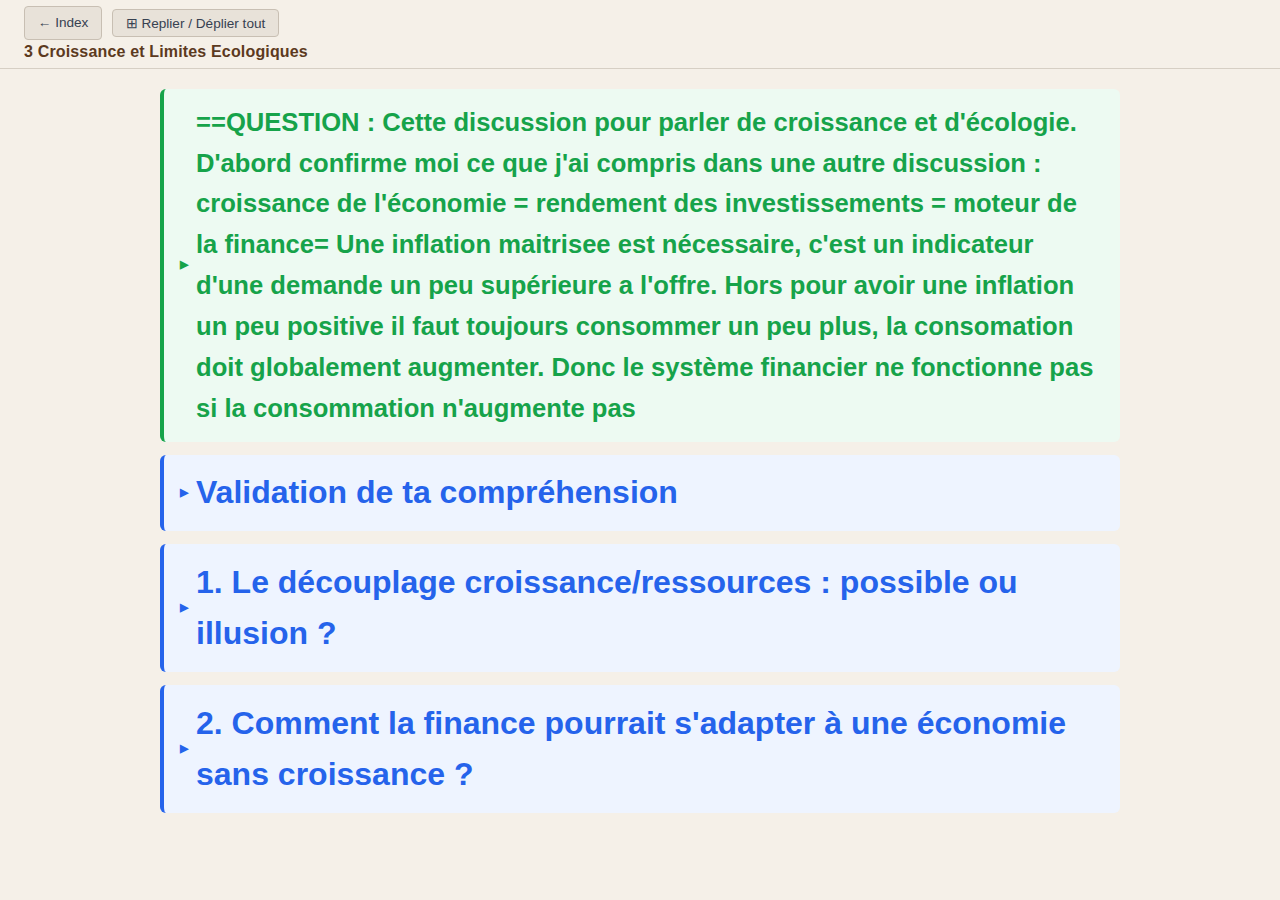
<file: 3 Croissance et Limites Ecologiques.html>
<!DOCTYPE html>
<html lang="fr">
<head>
  <meta charset="UTF-8">
  <meta name="viewport" content="width=device-width, initial-scale=1.0">
  <title>3 Croissance et Limites Ecologiques</title>
  <link rel="stylesheet" href="style.css">
</head>
<body>

  <!-- Barre fixe en haut : toujours visible au scroll -->
  <div class="topbar">
    <div class="topbar-buttons">
      <a href="index.html" class="btn-toggle">← Index</a>
      <button class="btn-toggle" id="btn-toggle-all">⊞ Replier / Déplier tout</button>
    </div>
    <div class="topbar-title">3 Croissance et Limites Ecologiques</div>
  </div>

  <!-- Espace pour compenser la hauteur de la barre fixe -->
  <div class="topbar-spacer"></div>

  <!-- Corps du document -->
  <div class="page-content">
<details class="niveau2">
  <summary class="summary-h2">==QUESTION : Cette discussion pour parler de croissance et d'écologie. D'abord confirme moi ce que j'ai compris dans une autre discussion : croissance de l'économie = rendement des investissements = moteur de la finance= Une inflation maitrisee est nécessaire, c'est un indicateur d'une demande un peu supérieure a l'offre. Hors pour avoir une inflation un peu positive il faut toujours consommer un peu plus, la consomation doit globalement augmenter. Donc le système financier ne fonctionne pas si la consommation n'augmente pas</summary>
</details>
<details class="niveau1">
  <summary class="summary-h1">Validation de ta compréhension</summary>
    <p>Tu as saisi l'essentiel du mécanisme, mais il y a quelques nuances importantes à préciser :</p>
  <details class="niveau2">
    <summary class="summary-h2">Ce qui est correct ✓</summary>
      <p><strong>Le lien croissance économique ↔ rendement des investissements</strong> : Oui, c'est fondamental. La finance repose sur l'idée que l'économie va produire plus demain qu'aujourd'hui. Les actions montent parce qu'on anticipe que les entreprises vont générer plus de profits futurs.</p>
      <p><strong>Inflation modérée = signe de santé économique</strong> : Effectivement, une inflation autour de 2% est visée par les banques centrales car elle indique un équilibre sain entre offre et demande, avec une économie dynamique.</p>
      <p><strong>Consommation et croissance liées</strong> : Dans nos économies modernes (60-70% du PIB vient de la consommation), oui, la consommation croissante alimente la croissance.</p>
</details>
  <details class="niveau2">
    <summary class="summary-h2">Les nuances importantes ⚠️</summary>
      <p><strong>"Une inflation positive nécessite toujours de consommer plus"</strong> : Pas exactement. L'inflation peut venir de :</p>
      <ul>
      <li>Demande croissante (ce que tu décris) ← inflation par la demande</li>
      <li>Coûts de production qui augmentent (énergie, salaires, matières premières) ← inflation par les coûts</li>
      <li>Création monétaire excessive</li>
      </ul>
      <p>Tu peux avoir de l'inflation même avec une consommation stable si les coûts explosent (comme en 2022 avec l'énergie).</p>
      <p><strong>"Le système financier ne fonctionne pas si la consommation n'augmente pas"</strong> : C'est trop absolu. Le système financier repose sur la <strong>croissance économique</strong>, qui peut venir de :</p>
      <ul>
      <li>Consommation accrue (oui)</li>
      <li>Investissements productifs (nouvelles usines, infrastructures)</li>
      <li>Innovation et gains de productivité (produire plus avec moins)</li>
      <li>Commerce international</li>
      <li>Croissance démographique</li>
      </ul>
</details>
  <details class="niveau2">
    <summary class="summary-h2">Le vrai cœur du problème écologique</summary>
      <p>Tu touches au paradoxe fondamental : <strong>le modèle financier actuel suppose une croissance perpétuelle dans un monde aux ressources finies</strong>.</p>
      <p>Voilà où se situe la tension :</p>
      <ul>
      <li>La finance valorise les entreprises sur leurs profits <strong>futurs</strong> (donc croissance attendue)</li>
      <li>Si on anticipe une stagnation ou décroissance, les valorisations s'effondrent</li>
      <li>Mais la planète a des limites physiques (ressources, climat, biodiversité)</li>
      </ul>
      <p><strong>Est-ce qu'on peut avoir croissance économique sans croissance de la consommation de ressources ?</strong> C'est LA question centrale. Certains parlent de "découplage" (croissance du PIB + baisse de l'impact environnemental), d'autres pensent que c'est une illusion.</p>
      <p>Tu veux qu'on creuse quel aspect ?</p>
      <ul>
      <li>Le découplage croissance/ressources, est-ce possible ?</li>
      <li>Comment la finance pourrait s'adapter à une économie sans croissance ?</li>
      <li>Les modèles alternatifs (économie circulaire, de la fonctionnalité, etc.) ?</li>
      </ul>
</details>
</details>
<details class="niveau1">
  <summary class="summary-h1">1. Le découplage croissance/ressources : possible ou illusion ?</summary>
  <details class="niveau2">
    <summary class="summary-h2">Les deux types de découplage</summary>
      <p><strong>Découplage relatif</strong> : L'économie croît plus vite que la consommation de ressources</p>
      <ul>
      <li>Exemple : PIB +3% par an, consommation d'énergie +1% par an</li>
      <li>✓ <strong>Ça existe déjà</strong> dans les pays développés (gains d'efficacité énergétique, tertiarisation de l'économie)</li>
      </ul>
      <p><strong>Découplage absolu</strong> : L'économie croît PENDANT QUE la consommation de ressources diminue</p>
      <ul>
      <li>Exemple : PIB +2% par an, émissions CO2 -3% par an</li>
      <li>⚠️ <strong>Beaucoup plus rare</strong> et contesté à l'échelle globale</li>
      </ul>
</details>
  <details class="niveau2">
    <summary class="summary-h2">Les arguments des optimistes</summary>
      <p><strong>"Oui, c'est possible grâce à :"</strong></p>
      <ol>
      <li>
      <p><strong>Dématérialisation de l'économie</strong></p>
      <ul>
      <li>Les services (conseil, logiciel, santé, éducation) créent de la valeur sans consommer beaucoup de matière</li>
      <li>Un ingénieur qui optimise un processus crée de la richesse sans extraction minière</li>
      <li>
      <p><strong>Progrès technologique</strong></p>
      </li>
      <li>
      <p>Énergies renouvelables de plus en plus efficaces</p>
      </li>
      <li>Économie circulaire (recycler au lieu d'extraire)</li>
      <li>Agriculture de précision (moins d'intrants pour même rendement)</li>
      <li>
      <p><strong>Exemples réels</strong></p>
      </li>
      <li>
      <p>Certains pays européens ont réduit leurs émissions tout en maintenant de la croissance (Royaume-Uni, Suède, France dans une moindre mesure)</p>
      </li>
      </ul>
      </li>
      </ol>
</details>
  <details class="niveau2">
    <summary class="summary-h2">Les arguments des sceptiques</summary>
      <p><strong>"Non, c'est une illusion parce que :"</strong></p>
      <ol>
      <li>
      <p><strong>Le découplage local cache un problème global</strong></p>
      <ul>
      <li>Les pays riches ont délocalisé leur industrie polluante</li>
      <li>Si tu comptes les émissions des produits <em>importés</em>, le découplage disparaît</li>
      <li>Exemple : La France fabrique moins d'acier, mais en importe de Chine (émissions = comptées en Chine, pas en France)</li>
      <li>
      <p><strong>L'effet rebond (paradoxe de Jevons)</strong></p>
      </li>
      <li>
      <p>Quand on améliore l'efficacité, ça rend le produit moins cher → on en consomme plus</p>
      </li>
      <li>Voitures plus efficaces → mais plus grosses et plus nombreuses</li>
      <li>LED qui consomment peu → mais on multiplie les écrans</li>
      <li>
      <p><strong>Les limites physiques incontournables</strong></p>
      </li>
      <li>
      <p>Certaines activités NÉCESSITENT de la matière (construire un immeuble, nourrir des gens)</p>
      </li>
      <li>Même avec 100% de recyclage, il y a des pertes à chaque cycle</li>
      <li>La transition énergétique elle-même nécessite des métaux rares</li>
      <li>
      <p><strong>Les données historiques</strong></p>
      </li>
      <li>
      <p>À l'échelle mondiale, <strong>jamais</strong> on n'a eu de découplage absolu durable</p>
      </li>
      <li>La consommation de ressources suit la croissance du PIB mondial avec un ratio assez stable</li>
      </ul>
      </li>
      </ol>
</details>
  <details class="niveau2">
    <summary class="summary-h2">Mon analyse</summary>
      <p>Le découplage <strong>relatif</strong> est réel mais <strong>insuffisant</strong> face à l'urgence climatique. Pour rester sous 1,5-2°C, il faudrait réduire les émissions de 7-10% par an globalement, tout en maintenant la croissance économique. Historiquement, on n'a jamais approché ces chiffres.</p>
      <p>Le découplage <strong>absolu</strong> à grande échelle reste largement <strong>théorique</strong> :</p>
      <ul>
      <li>Localement (un pays riche) : possible mais au prix d'externaliser la pollution</li>
      <li>Globalement (planète entière) : jamais démontré sur une période longue</li>
      </ul>
      <hr>
</details>
</details>
<details class="niveau1">
  <summary class="summary-h1">2. Comment la finance pourrait s'adapter à une économie sans croissance ?</summary>
  <details class="niveau2">
    <summary class="summary-h2">Le problème fondamental</summary>
      <p>Rappelle-toi comment on valorise une action aujourd'hui :</p>
      <p><strong>Valeur d'une action = Somme des profits futurs actualisés</strong></p>
      <p>Si une entreprise génère 100€ de profit par an et qu'on anticipe +5% de croissance éternelle, elle vaut beaucoup. Si on anticipe 0% de croissance, elle vaut beaucoup moins. Si on anticipe une décroissance, sa valeur s'effondre.</p>
      <p><strong>Exemple concret :</strong></p>
      <ul>
      <li>Entreprise A : profits stables à 100€/an → valorisée à ~1 000€</li>
      <li>Entreprise B : profits qui croissent de 5%/an → valorisée à ~3 000€</li>
      <li>Entreprise C : profits qui baissent de 2%/an → valorisée à ~500€</li>
      </ul>
      <p>Dans une économie sans croissance généralisée, toutes les valorisations boursières chuteraient massivement.</p>
</details>
  <details class="niveau2">
    <summary class="summary-h2">Les scénarios d'adaptation possibles</summary>
    <details class="niveau3">
      <summary class="summary-h3">Scénario 1 : La finance de rendement pur (retour au XIXe siècle)</summary>
        <p><strong>Principe</strong> : Les entreprises ne croissent plus, mais distribuent régulièrement leurs profits</p>
        <ul>
        <li>Les actions deviennent comme des obligations : tu achètes pour le <strong>dividende</strong>, pas pour la plus-value</li>
        <li>Rendement annuel stable de 3-5% au lieu de viser 7-10% avec croissance</li>
        <li>Fini la spéculation sur "l'entreprise qui va exploser"</li>
        </ul>
        <p><strong>Exemple</strong> : Les aristocrates actions (Coca-Cola, Procter &amp; Gamble) qui versent des dividendes réguliers depuis 50+ ans</p>
        <p><strong>Problème</strong> :</p>
        <ul>
        <li>Rendements beaucoup plus faibles → les épargnants perdent leur capacité d'enrichissement</li>
        <li>Pensions de retraite par capitalisation en difficulté (elles comptent sur 6-7% de rendement annuel)</li>
        </ul>
</details>
    <details class="niveau3">
      <summary class="summary-h3">Scénario 2 : Réorientation sectorielle massive</summary>
        <p><strong>Principe</strong> : Croissance à somme nulle - certains secteurs croissent, d'autres décroissent</p>
        <p>Secteurs en <strong>croissance</strong> (investissements massifs) :</p>
        <ul>
        <li>Énergies renouvelables, isolation, mobilité douce</li>
        <li>Économie circulaire, réparation, recyclage</li>
        <li>Agriculture régénérative, alimentation végétale</li>
        <li>Santé, éducation, services à la personne</li>
        </ul>
        <p>Secteurs en <strong>décroissance</strong> (désinvestissement) :</p>
        <ul>
        <li>Énergies fossiles</li>
        <li>Aviation long-courrier, SUV thermiques</li>
        <li>Fast fashion, plastique jetable</li>
        <li>Agriculture intensive</li>
        </ul>
        <p><strong>La finance devient un outil de réallocation</strong> : les capitaux quittent les secteurs condamnés pour aller vers les secteurs d'avenir.</p>
        <p><strong>Problème</strong> :</p>
        <ul>
        <li>Transition brutale = destructions d'emplois et de richesse</li>
        <li>Résistance politique et sociale énorme</li>
        <li>Difficile de coordonner à l'échelle mondiale</li>
        </ul>
</details>
    <details class="niveau3">
      <summary class="summary-h3">Scénario 3 : Nouveaux indicateurs de valeur</summary>
        <p><strong>Principe</strong> : Arrêter de mesurer uniquement le profit financier</p>
        <p>Valoriser les entreprises sur :</p>
        <ul>
        <li>Impact environnemental (empreinte carbone, biodiversité)</li>
        <li>Impact social (emplois créés, bien-être des salariés)</li>
        <li>Résilience et soutenabilité long terme</li>
        </ul>
        <p><strong>Exemples émergents</strong> :</p>
        <ul>
        <li>Certification B Corp (entreprises à mission)</li>
        <li>Comptabilité triple capital (financier, social, environnemental)</li>
        <li>Évaluation de la "valeur tutélaire du carbone"</li>
        </ul>
        <p><strong>Problème</strong> :</p>
        <ul>
        <li>Comment mesurer objectivement ces impacts ?</li>
        <li>Risque de greenwashing massif</li>
        <li>Incompatible avec la logique de maximisation du profit actionnarial</li>
        </ul>
</details>
    <details class="niveau3">
      <summary class="summary-h3">Scénario 4 : Modèles de propriété alternatifs</summary>
        <p><strong>Principe</strong> : Sortir du modèle "actionnaires avant tout"</p>
        <ul>
        <li><strong>Coopératives</strong> : propriété par les salariés ou les clients (ex : Mondragon en Espagne, 74 000 employés)</li>
        <li><strong>Fondations</strong> : l'entreprise s'appartient à elle-même (ex : Bosch, Rolex, Danone partiellement)</li>
        <li><strong>Communs</strong> : ressources gérées collectivement (eau, forêts, logiciels libres)</li>
        </ul>
        <p><strong>Avantage</strong> : Ces structures peuvent privilégier la pérennité sur la croissance</p>
        <p><strong>Problème</strong> :</p>
        <ul>
        <li>Difficile de lever des capitaux massifs sans actionnaires</li>
        <li>Incompatible avec les marchés financiers actuels</li>
        </ul>
</details>
    <details class="niveau3">
      <summary class="summary-h3">Scénario 5 : Intervention publique massive</summary>
        <p><strong>Principe</strong> : L'État devient le principal investisseur dans la transition</p>
        <ul>
        <li>Banques centrales qui financent directement les investissements verts (helicopter money ciblé)</li>
        <li>Nationalisation de secteurs stratégiques (énergie, transports)</li>
        <li>Planification écologique à la chinoise</li>
        </ul>
        <p><strong>Avantage</strong> : Peut imposer une logique long terme, ignorer la rentabilité court terme</p>
        <p><strong>Problème</strong> :</p>
        <ul>
        <li>Risque d'inefficacité bureaucratique</li>
        <li>Résistance idéologique forte (capitalisme vs dirigisme)</li>
        <li>Qui décide des priorités ?</li>
        </ul>
</details>
</details>
  <details class="niveau2">
    <summary class="summary-h2">Le plus probable : un mix chaotique</summary>
      <p>Réalistement, on aura probablement :</p>
      <ul>
      <li>Des <strong>crises financières</strong> répétées quand les bulles spéculatives éclatent (valorisations basées sur une croissance qui ne vient pas)</li>
      <li>Une <strong>baisse tendancielle des rendements</strong> financiers (adieu les 7%/an, bonjour les 2-3%)</li>
      <li>Une <strong>réallocation progressive</strong> vers les secteurs de la transition (mais trop lente)</li>
      <li>De <strong>l'instabilité politique</strong> croissante (populations qui refusent l'appauvrissement)</li>
      <li>Des <strong>innovations financières</strong> (monnaies locales, finance décentralisée, nouveaux modèles de propriété)</li>
      </ul>
</details>
  <details class="niveau2">
    <summary class="summary-h2">Ma conviction personnelle</summary>
      <p>Le système financier actuel ne s'adaptera <strong>pas volontairement</strong> à une économie sans croissance. Il faudra probablement une ou plusieurs crises majeures (financière, climatique, sociale) pour forcer une transformation profonde.</p>
      <p>Mais localement, individuellement, on peut déjà :</p>
      <ul>
      <li>Investir dans des entreprises/fonds alignés avec la transition</li>
      <li>Privilégier les placements à impact positif mesurable</li>
      <li>Accepter des rendements plus faibles en échange de sens</li>
      <li>Soutenir des modèles économiques alternatifs</li>
      </ul>
      <hr>
      <p><strong>Tes réactions ? Questions ?</strong></p>
      <p>Ça te semble crédible ou tu vois d'autres possibilités ?</p>
</details>
</details>
  </div>

  <script>
    (function () {
      var btn = document.getElementById('btn-toggle-all');
      btn.addEventListener('click', function () {
        var all = Array.from(document.querySelectorAll('details'));
        var anyOpen = all.some(function (d) { return d.open; });
        all.forEach(function (d) { d.open = !anyOpen; });
      });
    })();
  </script>

</body>
</html>
</file>
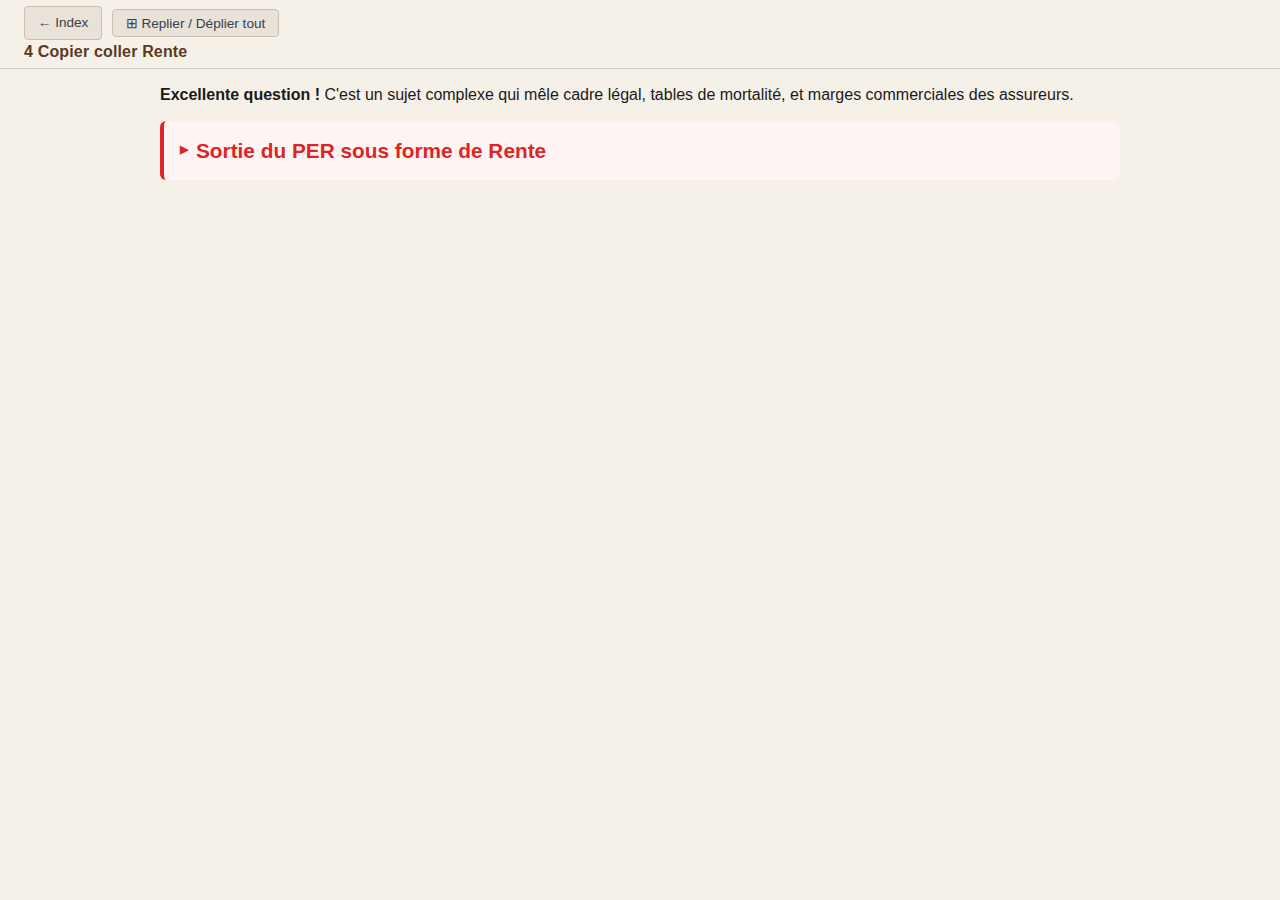
<file: 4 Copier coller Rente.html>
<!DOCTYPE html>
<html lang="fr">
<head>
  <meta charset="UTF-8">
  <meta name="viewport" content="width=device-width, initial-scale=1.0">
  <title>4 Copier coller Rente</title>
  <link rel="stylesheet" href="style.css">
</head>
<body>

  <!-- Barre fixe en haut : toujours visible au scroll -->
  <div class="topbar">
    <div class="topbar-buttons">
      <a href="index.html" class="btn-toggle">← Index</a>
      <button class="btn-toggle" id="btn-toggle-all">⊞ Replier / Déplier tout</button>
    </div>
    <div class="topbar-title">4 Copier coller Rente</div>
  </div>

  <!-- Espace pour compenser la hauteur de la barre fixe -->
  <div class="topbar-spacer"></div>

  <!-- Corps du document -->
  <div class="page-content">
  <p><strong>Excellente question !</strong> C'est un sujet complexe qui mêle cadre légal, tables de mortalité, et marges commerciales des assureurs.</p>
<details class="niveau3">
  <summary class="summary-h3">Sortie du PER sous forme de Rente</summary>
    <hr>
  <h4>Vue d'ensemble : Deux niveaux de règles</h4>
    <pre><code>SORTIE EN RENTE PER
            │
            ├── CADRE LÉGAL (fixé par l'État)
            │     Règles minimales obligatoires
            │     Que TOUS les assureurs doivent respecter
            │
            └── DISPOSITIONS ASSUREUR (liberté commerciale)
                  Taux de conversion, options, garanties
                  Varient selon les contrats
    </code></pre>
    <hr>
  <h4>PARTIE 1 : Le cadre légal strict</h4>
  <h5>**1. Base juridique**</h5>
    <p><strong>Textes principaux</strong> :</p>
    <ul>
    <li><strong>Code des assurances</strong> (articles L132-1 et suivants)</li>
    <li><strong>Loi PACTE 2019</strong> (création du PER unifié)</li>
    <li><strong>Décret du 30 juillet 2019</strong> (modalités du PER)</li>
    <li><strong>Code de la Sécurité Sociale</strong> (fiscalité des rentes)</li>
    </ul>
    <p><strong>Autorité de contrôle</strong> : <strong>ACPR</strong> (Autorité de Contrôle Prudentiel et de Résolution)</p>
    <hr>
  <h5>**2. Les types de rentes autorisés**</h5>
    <p><strong>La loi définit</strong> plusieurs formes de rentes possibles :</p>
  <h6>**A) Rente viagère simple**</h6>
    <p><strong>Principe</strong> :</p>
    <ul>
    <li>Versée jusqu'au décès du rentier</li>
    <li>S'arrête à la mort (rien pour les héritiers)</li>
    <li>Montant le plus élevé (car risque maximal pour vous)</li>
    </ul>
    <p><strong>Cadre légal</strong> :</p>
    <ul>
    <li>L'assureur est obligé de proposer a minima cette option</li>
    <li>Calcul basé sur tables de mortalité <strong>réglementées</strong></li>
    </ul>
    <hr>
  <h6>**B) Rente viagère avec annuités garanties**</h6>
    <p><strong>Principe</strong> :</p>
    <ul>
    <li>Versée jusqu'au décès</li>
    <li>MAIS : Garantie de versement pendant une durée minimale (ex : 10, 15, 20 ans)</li>
    </ul>
    <p><strong>Exemple</strong> :</p>
    <p>Vous prenez une rente avec 15 ans d'annuités garanties à 65 ans. Vous décédez à 72 ans (7 ans après). → Vos bénéficiaires continuent de recevoir la rente pendant <strong>8 ans supplémentaires</strong> (jusqu'à la fin des 15 ans garantis).</p>
    <p><strong>Cadre légal</strong> :</p>
    <ul>
    <li>Option légalement encadrée</li>
    <li>L'assureur doit la proposer</li>
    <li>La durée garantie est contractuellement fixée</li>
    </ul>
    <hr>
  <h6>**C) Rente réversible**</h6>
    <p><strong>Principe</strong> :</p>
    <ul>
    <li>En cas de décès du rentier principal</li>
    <li>Une partie de la rente est "réversée" au conjoint survivant</li>
    <li>Taux de réversion : Librement choisi (souvent 60%, 75%, 100%)</li>
    </ul>
    <p><strong>Cadre légal</strong> :</p>
    <ul>
    <li>Obligatoirement proposée par l'assureur</li>
    <li>Le bénéficiaire de la réversion doit être désigné au moment de la conversion</li>
    <li><strong>Règle importante</strong> : Le taux de réversion choisi <strong>réduit la rente initiale</strong> (l'assureur prend plus de risque)</li>
    </ul>
    <p><strong>Exemple</strong> :</p>
    <p>Sans réversion : 1 000€/mois Avec réversion à 60% : 850€/mois (vous) Au décès : 850€ × 60% = 510€/mois (conjoint)</p>
    <hr>
  <h6>**D) Rente par paliers**</h6>
    <p><strong>Principe</strong> :</p>
    <ul>
    <li>Montant variable selon les périodes</li>
    <li>Ex : Rente plus élevée les premières années (avant la retraite Sécu complète), puis réduite</li>
    </ul>
    <p><strong>Cadre légal</strong> :</p>
    <ul>
    <li>Autorisée par la loi</li>
    <li>Montants et durées des paliers fixés contractuellement</li>
    </ul>
    <hr>
  <h6>**E) Rente indexée**</h6>
    <p><strong>Principe</strong> :</p>
    <ul>
    <li>Rente revalorisée chaque année selon un indice</li>
    <li>Protection contre l'inflation</li>
    </ul>
    <p><strong>Cadre légal</strong> :</p>
    <ul>
    <li>Autorisée</li>
    <li>L'indice de revalorisation doit être clairement défini dans le contrat</li>
    </ul>
    <p><strong>Types d'indexation</strong> :</p>
    <ul>
    <li>Inflation (IPC)</li>
    <li>Taux technique fixe (ex : +1%/an)</li>
    <li>Rendement des actifs du fonds</li>
    </ul>
    <hr>
  <h5>**3. Les tables de mortalité : Le cadre réglementaire central**</h5>
    <p><strong>C'est LE mécanisme central</strong> de la conversion en rente.</p>
  <h6>**Définition**</h6>
    <p>Une <strong>table de mortalité</strong> est un tableau statistique qui indique, pour chaque âge, la probabilité de décès et l'espérance de vie restante.</p>
    <p><strong>L'assureur s'en sert pour calculer</strong> :</p>
    <ul>
    <li>Combien d'années il va devoir vous payer en moyenne</li>
    <li>Quel montant mensuel il peut vous verser</li>
    </ul>
  <h6>**Le cadre réglementaire strict**</h6>
    <p><strong>En France, les assureurs sont obligés d'utiliser des tables réglementées</strong> :</p>
    <p><strong>Tables officielles</strong> :</p>
    <ul>
    <li><strong>TGH05</strong> (Tables de Génération Hommes 2005)</li>
    <li><strong>TGF05</strong> (Tables de Génération Femmes 2005)</li>
    </ul>
    <p><strong>Publiées par</strong> : L'INSEE + Institut des Actuaires</p>
    <p><strong>Mise à jour</strong> : Périodiquement par arrêté ministériel</p>
    <p><strong>Obligation légale</strong> :</p>
    <ul>
    <li>Tout assureur <strong>doit</strong> utiliser ces tables comme base minimum</li>
    <li>Il ne peut pas utiliser des tables qui sous-estiment l'espérance de vie (ce qui réduirait votre rente)</li>
    </ul>
  <h6>**Pourquoi des tables par genre ?**</h6>
    <p><strong>Historiquement</strong> :</p>
    <ul>
    <li>Tables différentes hommes/femmes (femmes vivent plus longtemps → rente plus faible)</li>
    </ul>
    <p><strong>Depuis 2012 (directive européenne "Gender Directive")</strong> :</p>
    <ul>
    <li><strong>Interdiction de tables différenciées par genre</strong></li>
    <li>Tables <strong>unisexes</strong> obligatoires pour les nouveaux contrats</li>
    <li>Résultat : Les hommes ont légèrement "perdu" (rente réduite car espérance de vie augmentée) et les femmes ont légèrement "gagné"</li>
    </ul>
  <h6>**Le taux technique : Encadré légalement**</h6>
    <p><strong>Le taux technique</strong> = Taux de rendement anticipé que l'assureur intègre dans le calcul de la rente.</p>
    <p><strong>Logique</strong> :</p>
    <ul>
    <li>L'assureur va investir votre capital</li>
    <li>Il anticipe un rendement futur</li>
    <li>Il peut "avancer" une partie de ce rendement dans le calcul de la rente</li>
    <li>Rente plus élevée maintenant en échange de revalorisations futures plus faibles</li>
    </ul>
    <p><strong>Plafond légal</strong> :</p>
    <ul>
    <li>Le taux technique <strong>ne peut pas dépasser 60% du TME</strong> (Taux Moyen des Emprunts d'État)</li>
    <li>Actuellement TME ~3% → Taux technique max ~1,8%</li>
    <li>Si taux technique = 0% : Rente plus faible mais revalorisations futures maximales</li>
    <li>Si taux technique = 1,8% : Rente plus élevée mais revalorisations futures plus faibles</li>
    </ul>
    <p><strong>C'est un arbitrage</strong> entre rente immédiate et espoir de revalorisation.</p>
    <hr>
  <h5>**4. La fiscalité légalement encadrée**</h5>
    <p><strong>Sortie en rente PER : Fiscalité définie par la loi</strong></p>
    <p><strong>Régime fiscal</strong> : Rente imposée comme <strong>pension de retraite</strong></p>
    <p><strong>Base imposable</strong> :</p>
    <ul>
    <li>Fraction de la rente soumise à l'IR (selon l'âge de conversion)</li>
    </ul>
    <p><strong>Tableau légal des fractions imposables</strong> :</p>
    <table>
    <thead>
    <tr>
    <th><strong>Âge de conversion</strong></th>
    <th><strong>Fraction soumise à l'IR</strong></th>
    <th><strong>Fraction exonérée</strong></th>
    </tr>
    </thead>
    <tbody>
    <tr>
    <td>&lt; 50 ans</td>
    <td>70%</td>
    <td>30%</td>
    </tr>
    <tr>
    <td>50-59 ans</td>
    <td>50%</td>
    <td>50%</td>
    </tr>
    <tr>
    <td>60-69 ans</td>
    <td>40%</td>
    <td>60%</td>
    </tr>
    <tr>
    <td>≥ 70 ans</td>
    <td>30%</td>
    <td>70%</td>
    </tr>
    </tbody>
    </table>
    <p><strong>Ce tableau est légalement fixé</strong> → Aucun assureur ne peut le modifier.</p>
    <p><strong>Prélèvements sociaux</strong> :</p>
    <ul>
    <li><strong>10,1%</strong> sur la fraction imposable (taux spécifique retraites)</li>
    <li>Taux légal, identique pour tous</li>
    </ul>
    <p><strong>Exemple complet</strong> :</p>
    <p>Conversion à 65 ans, rente brute : 1 500€/mois</p>
    <ul>
    <li>Fraction imposable : 40% = 600€</li>
    <li>Fraction exonérée : 60% = 900€</li>
    <li>IR sur 600€ : Selon TMI du foyer (ex 11%) = 66€</li>
    <li>PS : 600€ × 10,1% = 60,6€</li>
    <li><strong>Rente nette</strong> : 1 500€ - 66€ - 60,6€ = <strong>1 373€/mois</strong></li>
    </ul>
    <hr>
  <h5>**5. Les garanties minimales légales**</h5>
    <p><strong>L'État impose des protections minimales</strong> :</p>
    <p><strong>A) Droit au rachat partiel avant conversion</strong></p>
    <p>Tant que vous n'avez pas converti en rente, vous pouvez sortir en capital (avec fiscalité PER).</p>
    <p><strong>B) Interdiction de conditions abusives</strong></p>
    <p>L'ACPR surveille que les conditions de conversion ne sont pas abusives.</p>
    <p><strong>C) Information précontractuelle obligatoire</strong></p>
    <p>Avant toute conversion, l'assureur doit vous remettre :</p>
    <ul>
    <li>Une <strong>note d'information</strong> détaillant les modalités</li>
    <li>Une <strong>simulation</strong> de la rente selon différentes options</li>
    <li>Le <strong>taux de conversion</strong> appliqué</li>
    </ul>
    <p><strong>D) Délai de renonciation</strong></p>
    <p>Après signature de la conversion, vous avez <strong>30 jours</strong> pour renoncer (revenir en arrière).</p>
    <hr>
  <h4>PARTIE 2 : Les dispositions spécifiques à chaque assureur</h4>
  <h5>**La liberté commerciale dans le cadre légal**</h5>
    <p><strong>Une fois le cadre légal respecté</strong>, les assureurs ont une <strong>liberté significative</strong> sur :</p>
    <hr>
  <h5>**1. Le taux de conversion (ou taux de rente)**</h5>
    <p><strong>C'est LE paramètre le plus important et le plus variable.</strong></p>
    <p><strong>Définition</strong> :</p>
    <pre><code>Rente annuelle = Capital × Taux de conversion
    </code></pre>
    <p><strong>Exemple</strong> :</p>
    <p>Capital : 200 000€ Taux de conversion : 4,5% <strong>Rente annuelle</strong> : 200 000€ × 4,5% = <strong>9 000€/an = 750€/mois</strong></p>
    <p><strong>Ce taux varie selon</strong> :</p>
    <ul>
    <li>L'assureur (liberté commerciale)</li>
    <li>Votre âge à la conversion</li>
    <li>Le type de rente choisi (avec/sans réversion, avec/sans garanties)</li>
    <li>Le taux technique choisi</li>
    <li>Le sexe (tables unisexes mais interprétations peuvent varier)</li>
    </ul>
    <p><strong>Fourchette observée sur le marché</strong> :</p>
    <table>
    <thead>
    <tr>
    <th><strong>Âge conversion</strong></th>
    <th><strong>Taux conversion marché (rente simple)</strong></th>
    </tr>
    </thead>
    <tbody>
    <tr>
    <td>60 ans</td>
    <td>4,0-5,5%</td>
    </tr>
    <tr>
    <td>65 ans</td>
    <td>4,5-6,0%</td>
    </tr>
    <tr>
    <td>70 ans</td>
    <td>5,5-7,0%</td>
    </tr>
    <tr>
    <td>75 ans</td>
    <td>7,0-9,0%</td>
    </tr>
    </tbody>
    </table>
    <p><strong>Écarts entre assureurs</strong> : Peuvent atteindre <strong>1-1,5 points</strong> !</p>
    <p><strong>Sur 200 000€ à 65 ans</strong> :</p>
    <p>Assureur A (taux 4,5%) : 9 000€/an = <strong>750€/mois</strong> Assureur B (taux 5,5%) : 11 000€/an = <strong>917€/mois</strong></p>
    <p><strong>Différence</strong> : <strong>167€/mois</strong> soit <strong>2 004€/an</strong> de rente supplémentaire !</p>
    <hr>
  <h5>**2. Les options de garanties (variables selon assureurs)**</h5>
    <p><strong>Certains assureurs proposent des options absentes chez d'autres</strong> :</p>
  <h6>**Garantie de bonne fin (ou capital résiduel)**</h6>
    <p><strong>Principe</strong> :</p>
    <ul>
    <li>Si vous décédez tôt, vos héritiers récupèrent le capital non consommé</li>
    <li>Ex : Capital 200 000€, rente 1 000€/mois</li>
    <li>Décédez après 5 ans = 60 000€ de rente versée</li>
    <li>Héritiers reçoivent : 200 000€ - 60 000€ = <strong>140 000€</strong></li>
    </ul>
    <p><strong>Avantage</strong> : Protection des héritiers <strong>Coût</strong> : Rente mensuelle réduite (assureur prend moins de risque) <strong>Disponibilité</strong> : Selon assureurs (pas universel)</p>
    <hr>
  <h6>**Rente majorée en cas de dépendance**</h6>
    <p><strong>Principe</strong> :</p>
    <ul>
    <li>Si vous devenez dépendant (perte d'autonomie)</li>
    <li>La rente est automatiquement augmentée (ex : × 1,5 ou × 2)</li>
    </ul>
    <p><strong>Avantage</strong> : Couvre les frais de dépendance (maison de retraite, aide à domicile...) <strong>Coût</strong> : Rente de base légèrement réduite <strong>Disponibilité</strong> : Proposé par certains assureurs uniquement</p>
    <hr>
  <h6>**Rente "certain" (temporaire)**</h6>
    <p><strong>Principe</strong> :</p>
    <ul>
    <li>Versée pendant une durée fixe (ex : 10 ans)</li>
    <li>Que vous soyez vivant ou mort</li>
    <li>Pas de risque de longévité pour l'assureur → Taux généralement meilleur</li>
    </ul>
    <p><strong>Usage</strong> :</p>
    <ul>
    <li>Complément de revenus sur une période définie</li>
    <li>Pas adapté si vous vivez longtemps (s'arrête après 10 ans)</li>
    </ul>
    <hr>
  <h5>**3. La revalorisation annuelle : Très variable**</h5>
    <p><strong>Le cadre légal impose</strong> une revalorisation annuelle minimale (participation aux bénéfices).</p>
    <p><strong>La loi</strong> :</p>
    <ul>
    <li>L'assureur doit reverser <strong>85% minimum</strong> de ses bénéfices techniques et financiers aux assurés</li>
    <li>Mécanisme : Provision pour Participation aux Excédents (PPE)</li>
    </ul>
    <p><strong>Mais le taux effectif varie énormément</strong> :</p>
    <p><strong>Facteurs de variation</strong> :</p>
    <ul>
    <li>Qualité de gestion des actifs de l'assureur</li>
    <li>Politique de distribution (généreux ou pas)</li>
    <li>Taux technique choisi initialement (si élevé → moins de revalorisation future)</li>
    </ul>
    <p><strong>Fourchette observée</strong> :</p>
    <ul>
    <li>Revalorisation minimale légale : ~0% (rare mais possible)</li>
    <li>Revalorisation moyenne du marché : ~1-2%/an</li>
    <li>Meilleurs assureurs : ~2-3%/an</li>
    </ul>
    <p><strong>Impact sur 20 ans de rente</strong> :</p>
    <p>Rente initiale 1 000€/mois</p>
    <p>Revalorisation 0%/an → Rente toujours 1 000€ en nominal → Perd du pouvoir d'achat</p>
    <p>Revalorisation 2%/an → Rente après 20 ans : <strong>1 485€/mois</strong> (+48,5% !)</p>
    <hr>
  <h5>**4. Le moment de la conversion : Flexible**</h5>
    <p><strong>Légalement</strong> : Vous pouvez convertir à partir du <strong>départ à la retraite</strong>.</p>
    <p><strong>Mais les assureurs peuvent offrir</strong> :</p>
    <p><strong>Conversion partielle</strong> :</p>
    <ul>
    <li>Convertir seulement 50% du capital en rente</li>
    <li>Garder 50% en capital (pour transmission ou rachats futurs)</li>
    <li>Disponible chez certains assureurs, pas tous</li>
    </ul>
    <p><strong>Conversion progressive</strong> :</p>
    <ul>
    <li>Convertir par tranches sur plusieurs années</li>
    <li>Lisser le risque de conversion à un mauvais moment</li>
    </ul>
    <p><strong>Conversion différée</strong> :</p>
    <ul>
    <li>Partir à la retraite mais attendre avant de convertir</li>
    <li>Continuer à capitaliser quelques années</li>
    <li>Convertir plus tard à un taux plus favorable (plus âgé)</li>
    </ul>
    <hr>
  <h5>**5. Les frais de conversion**</h5>
    <p><strong>Légalement</strong> : Aucun frais maximum fixé sur la conversion elle-même.</p>
    <p><strong>En pratique</strong> :</p>
    <table>
    <thead>
    <tr>
    <th><strong>Assureur</strong></th>
    <th><strong>Frais de conversion</strong></th>
    </tr>
    </thead>
    <tbody>
    <tr>
    <td>Contrats en ligne</td>
    <td><strong>0€</strong></td>
    </tr>
    <tr>
    <td>Assureurs traditionnels</td>
    <td>0-3% du capital converti</td>
    </tr>
    </tbody>
    </table>
    <p><strong>Frais de gestion de la rente</strong> :</p>
    <ul>
    <li>Prélevés annuellement sur la rente versée</li>
    <li>Généralement inclus dans le calcul du taux de conversion</li>
    <li>Parfois facturés séparément (0,3-1%/an)</li>
    </ul>
    <hr>
  <h5>**6. La transférabilité du PER avant conversion**</h5>
    <p><strong>Cadre légal</strong> :</p>
    <ul>
    <li>Un PER peut être transféré vers un autre assureur</li>
    <li>Frais max : 1% (&lt; 5 ans) / 0% (&gt; 5 ans)</li>
    </ul>
    <p><strong>Stratégie</strong> :</p>
    <ul>
    <li>Capitaliser sur le PER A pendant 30 ans</li>
    <li>À l'approche de la retraite, <strong>comparer les taux de conversion</strong> de différents assureurs</li>
    <li>Transférer vers l'assureur offrant le meilleur taux</li>
    <li>Puis convertir en rente</li>
    </ul>
    <p><strong>C'est la stratégie optimale</strong> : Ne pas être captif d'un assureur aux conditions défavorables.</p>
    <hr>
  <h4>PARTIE 3 : Le vrai problème - L'opacité du marché</h4>
  <h5>**Le manque de transparence**</h5>
    <p><strong>Les taux de conversion sont rarement publiés</strong> par les assureurs :</p>
    <ul>
    <li>Disponibles seulement sur demande</li>
    <li>Souvent calculés à la conversion (pas à la souscription)</li>
    <li>Difficile de comparer à l'avance</li>
    </ul>
    <p><strong>Risque majeur</strong> :</p>
    <p>Vous capitalisez pendant 30 ans sur un PER → À la retraite, vous découvrez que le taux de conversion est mauvais → Trop tard pour optimiser (capital "bloqué" dans la logique de conversion).</p>
  <h5>**Ce que prévoit la loi pour l'information**</h5>
    <p><strong>Obligation annuelle</strong> : L'assureur doit vous envoyer chaque année :</p>
    <ul>
    <li>L'estimation de la rente projetée à l'âge de la retraite</li>
    <li>Les hypothèses de calcul utilisées</li>
    <li>L'évolution de l'épargne accumulée</li>
    </ul>
    <p><strong>Mais</strong> : Ces estimations sont basées sur des hypothèses qui peuvent ne pas se réaliser.</p>
    <hr>
  <h4>PARTIE 4 : La grande alternative - Capital vs Rente</h4>
  <h5>**Le vrai débat**</h5>
    <p><strong>Depuis la loi PACTE 2019</strong> : La sortie en capital à 100% est possible.</p>
    <p><strong>Avant (PERP)</strong> : Sortie obligatoire en rente à 80% minimum.</p>
    <p><strong>Ce changement est fondamental</strong> et remet en question l'intérêt de la rente.</p>
  <h5>**Calcul du "point mort"**</h5>
    <p><strong>La question clé</strong> : À quel âge la rente devient-elle plus avantageuse que le capital ?</p>
    <p><strong>Exemple</strong> :</p>
    <p>Capital : 200 000€ Taux de conversion : 5% = 10 000€/an de rente Revalorisation : 1%/an</p>
    <p><strong>Option capital</strong> :</p>
    <ul>
    <li>Placez 200 000€ à 4% net</li>
    <li>Retirez 10 000€/an</li>
    <li>Capital s'épuise après ~28 ans (à 93 ans si départ à 65 ans)</li>
    </ul>
    <p><strong>Option rente</strong> :</p>
    <ul>
    <li>Recevez 10 000€/an à vie (garanti)</li>
    <li>Si vous vivez jusqu'à 85 ans = 20 ans × 10 000€ = 200 000€ récupérés (point mort)</li>
    <li>Au-delà de 85 ans = La rente devient plus avantageuse</li>
    </ul>
    <p><strong>Conclusion</strong> :</p>
    <ul>
    <li>La rente est avantageuse si vous vivez <strong>longtemps</strong> (au-delà du point mort)</li>
    <li>Le capital est avantageux si vous décédez <strong>tôt</strong> ou voulez transmettre</li>
    </ul>
  <h5>**L'espérance de vie : Le paramètre central**</h5>
    <p><strong>Espérance de vie à 65 ans (France 2024)</strong> :</p>
    <ul>
    <li>Homme : +20 ans (soit jusqu'à 85 ans)</li>
    <li>Femme : +24 ans (soit jusqu'à 89 ans)</li>
    </ul>
    <p><strong>Statistiquement</strong> :</p>
    <ul>
    <li>50% des hommes de 65 ans vivront au-delà de 85 ans</li>
    <li>La rente les protège contre le risque de longévité</li>
    </ul>
  <h5>**Les avantages respectifs**</h5>
    <table>
    <thead>
    <tr>
    <th><strong>Critère</strong></th>
    <th><strong>Rente</strong></th>
    <th><strong>Capital</strong></th>
    </tr>
    </thead>
    <tbody>
    <tr>
    <td><strong>Risque de longévité</strong></td>
    <td>✅ Protégé (à vie)</td>
    <td>❌ Capital peut s'épuiser</td>
    </tr>
    <tr>
    <td><strong>Transmission</strong></td>
    <td>❌ Rien aux héritiers (sauf options)</td>
    <td>✅ Capital transmis</td>
    </tr>
    <tr>
    <td><strong>Flexibilité</strong></td>
    <td>❌ Irréversible</td>
    <td>✅ Retrait selon besoins</td>
    </tr>
    <tr>
    <td><strong>Inflation</strong></td>
    <td>⚠️ Partielle (revalorisation)</td>
    <td>⚠️ Dépend du placement</td>
    </tr>
    <tr>
    <td><strong>Décès précoce</strong></td>
    <td>❌ Désavantageux</td>
    <td>✅ Capital récupéré</td>
    </tr>
    <tr>
    <td><strong>Décès tardif</strong></td>
    <td>✅ Très avantageux</td>
    <td>❌ Capital épuisé possible</td>
    </tr>
    </tbody>
    </table>
    <hr>
  <h4>En résumé</h4>
  <h5>**Cadre légal : Ce qui est strictement encadré**</h5>
    <p>✅ <strong>Tables de mortalité</strong> : Tables réglementées (TGH05/TGF05) + unisexes depuis 2012</p>
    <p>✅ <strong>Taux technique</strong> : Plafonné à 60% du TME</p>
    <p>✅ <strong>Fiscalité</strong> : Fractions imposables légalement définies (tableau âge/fraction)</p>
    <p>✅ <strong>Types de rentes</strong> : Viagère, réversible, annuités garanties... obligatoirement proposés</p>
    <p>✅ <strong>Information</strong> : Note précontractuelle + simulation obligatoires</p>
    <p>✅ <strong>Délai renonciation</strong> : 30 jours après conversion</p>
    <p>✅ <strong>Participation bénéfices</strong> : 85% minimum reversé aux assurés</p>
    <p>✅ <strong>Frais de transfert</strong> : Plafonnés légalement</p>
    <hr>
  <h5>**Dispositions spécifiques assureurs : Ce qui varie**</h5>
    <p>⚠️ <strong>Taux de conversion</strong> : Varie de 1 à 1,5 point selon assureur</p>
    <p>⚠️ <strong>Revalorisation effective</strong> : Au-delà du minimum légal</p>
    <p>⚠️ <strong>Options disponibles</strong> : Dépendance, capital résiduel, conversion partielle...</p>
    <p>⚠️ <strong>Frais de conversion</strong> : 0 à 3% selon contrat</p>
    <p>⚠️ <strong>Flexibilité conversion</strong> : Partielle, progressive, différée selon assureur</p>
    <hr>
  <h5>**Les règles d'or pour optimiser**</h5>
    <p>💡 <strong>Comparer les taux de conversion</strong> à l'approche de la retraite (pas à la souscription)</p>
    <p>💡 <strong>Envisager le transfert PER</strong> vers meilleur assureur avant conversion</p>
    <p>💡 <strong>Simuler capital vs rente</strong> selon votre espérance de vie et situation familiale</p>
    <p>💡 <strong>Privilégier sortie mixte</strong> si disponible (partie capital + partie rente)</p>
    <p>💡 <strong>Vérifier la revalorisation historique</strong> de l'assureur</p>
    <p>💡 <strong>Anticiper l'inflation</strong> (rente fixe perd du pouvoir d'achat)</p>
    <hr>
    <p>Des questions sur la rente ou on passe à la construction de ton portefeuille ?</p>
</details>
  </div>

  <script>
    (function () {
      var btn = document.getElementById('btn-toggle-all');
      btn.addEventListener('click', function () {
        var all = Array.from(document.querySelectorAll('details'));
        var anyOpen = all.some(function (d) { return d.open; });
        all.forEach(function (d) { d.open = !anyOpen; });
      });
    })();
  </script>

</body>
</html>
</file>
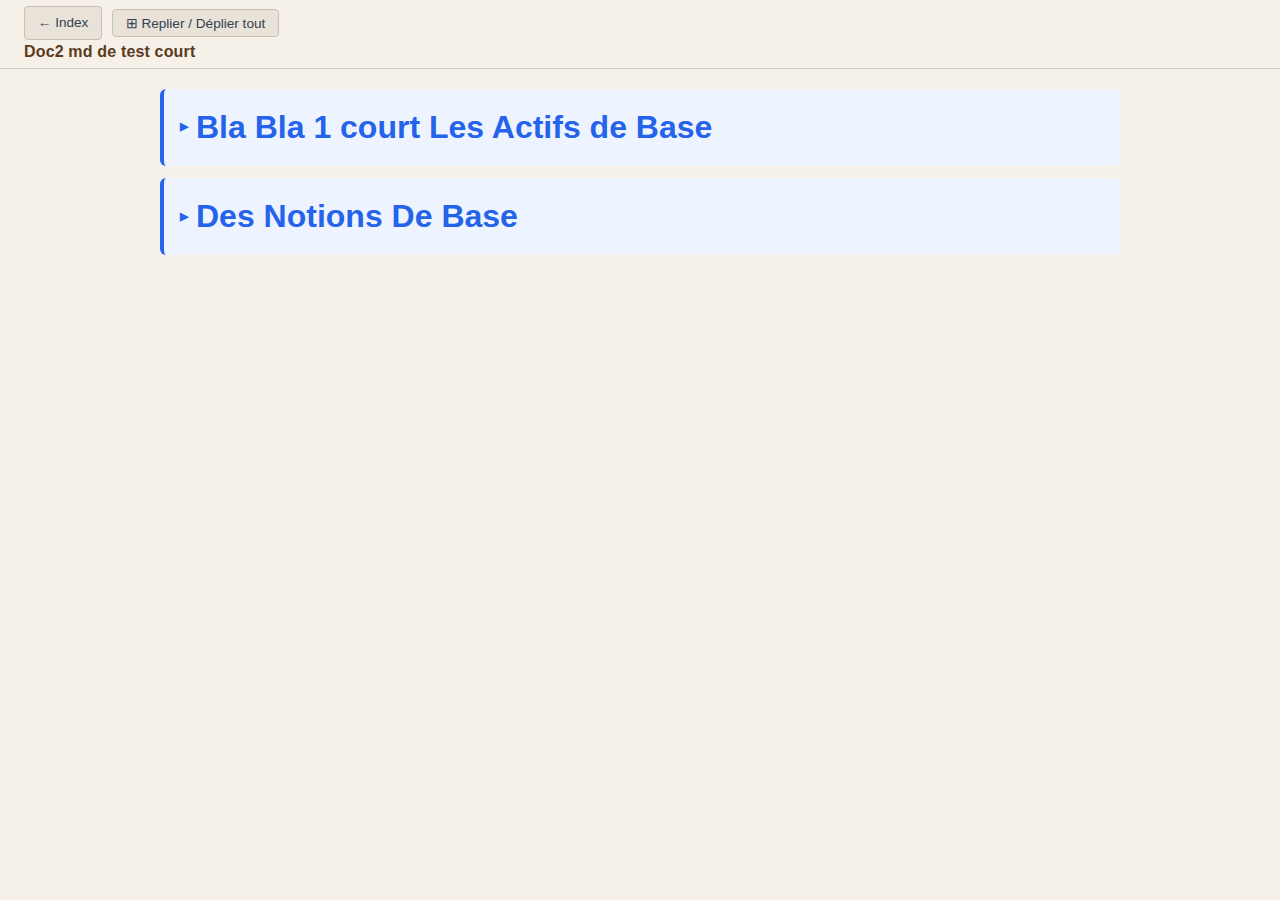
<file: Doc2_md_de_test_court.html>
<!DOCTYPE html>
<html lang="fr">
<head>
  <meta charset="UTF-8">
  <meta name="viewport" content="width=device-width, initial-scale=1.0">
  <title>Doc2 md de test court</title>
  <link rel="stylesheet" href="style.css">
</head>
<body>

  <!-- Barre fixe en haut : toujours visible au scroll -->
  <div class="topbar">
    <div class="topbar-buttons">
      <a href="index.html" class="btn-toggle">← Index</a>
      <button class="btn-toggle" id="btn-toggle-all">⊞ Replier / Déplier tout</button>
    </div>
    <div class="topbar-title">Doc2 md de test court</div>
  </div>

  <!-- Espace pour compenser la hauteur de la barre fixe -->
  <div class="topbar-spacer"></div>

  <!-- Corps du document -->
  <div class="page-content">
<details class="niveau1">
  <summary class="summary-h1">Bla Bla 1 court Les Actifs de Base</summary>
    <p>En finance classique, on parle souvent de 4 piliers :</p>
    <ol>
    <li><strong>Actions</strong> (équity)</li>
    <li><strong>Obligations</strong> (fixed income / dette)</li>
    <li><strong>Immobilier</strong> (real estate)</li>
    <li><strong>Matières premières</strong> (commodities) Le reste (liquidités, devises, cryptos) vient en complément.</li>
    </ol>
  <details class="niveau2">
    <summary class="summary-h2">niv 2Les Obligations</summary>
      <p>Une obligation, c'est essentiellement un <strong>prêt que vous faites</strong> à une entreprise ou à un État.</p>
    <details class="niveau3">
      <summary class="summary-h3">niv3 Le principe de base</summary>
        <p>Quand vous achetez une obligation, vous prêtez de l'argent à l'émetteur (gouvernement, collectivité locale, entreprise) qui s'engage à :</p>
        <ol>
        <li>Vous rembourser le montant prêté à une date précise (la <strong>maturité</strong>)</li>
        <li>Vous verser des intérêts réguliers pendant toute la durée du prêt (le <strong>coupon</strong>)</li>
        </ol>
        <p><strong>Exemple concret</strong><br>
        Vous achetez une obligation d'entreprise de 1 000€ :</p>
        <ul>
        <li>Durée : 5 ans</li>
        <li>Taux d'intérêt (coupon) : 3% par an</li>
        <li>Vous recevrez 30€ chaque année pendant 5 ans</li>
        <li>À la fin des 5 ans, on vous rend vos 1 000€</li>
        </ul>
</details>
    <details class="niveau3">
      <summary class="summary-h3">niv3 Les différents types</summary>
        <p><strong>Obligations d'État</strong> : émises par les gouvernements (considérées comme plus sûres). En France, on les appelle OAT (Obligations Assimilables du Trésor).</p>
        <p><strong>Obligations d'entreprise</strong> (corporate bonds) : émises par des sociétés. Plus risquées que celles d'État, elles offrent généralement des taux plus élevés.</p>
        <p><strong>Obligations municipales</strong> : émises par des collectivités locales.</p>
      <h4>niv4 Réponse courte</h4>
        <p>Le taux d'une obligation est fixé par <strong>la rencontre entre l'offre et la demande</strong>, mais cette rencontre est elle-même influencée par plusieurs facteurs fondamentaux.</p>
        <p>Il n'y a <strong>pas d'autorité centrale</strong> qui fixe les taux obligataires. C'est un processus de marché, encadré par des références.</p>
        <hr>
      <h4>niv4 Le point de départ : Le taux directeur de la banque centrale</h4>
      <h5>niv5 **La référence absolue**</h5>
        <p>Tout part du <strong>taux directeur</strong> fixé par la banque centrale :</p>
        <ul>
        <li><strong>BCE</strong> (Banque Centrale Européenne) pour la zone euro</li>
        <li><strong>Fed</strong> (Federal Reserve) pour les USA</li>
        <li><strong>Banque d'Angleterre</strong> pour le Royaume-Uni...</li>
        </ul>
        <p><strong>Le taux directeur</strong> = Le taux auquel les banques commerciales empruntent à la banque centrale.</p>
        <p><strong>C'est le taux "plancher"</strong> de l'économie.</p>
        <p><strong>Logique</strong> :</p>
        <ul>
        <li>Si la BCE prête aux banques à 3%</li>
        <li>Une banque ne va jamais prêter à un État ou une entreprise à moins de 3%</li>
        <li>Sinon elle perdrait de l'argent (emprunterait à 3%, prêterait moins cher)</li>
        </ul>
      <h5>niv5 Comment la BCE fixe-t-elle son taux directeur ?</h5>
        <p><strong>Objectif principal de la BCE</strong> : Maintenir l'inflation à <strong>2%</strong> à moyen terme.</p>
        <p><strong>Mécanisme</strong> :</p>
        <p><strong>Inflation &gt; 2%</strong> (trop forte) :</p>
        <ul>
        <li>BCE <strong>monte</strong> les taux directeurs</li>
        <li>Emprunter devient plus cher</li>
        <li>Consommation et investissement baissent</li>
        <li>Économie ralentit</li>
        <li>Inflation baisse</li>
        </ul>
        <p><strong>Inflation &lt; 2%</strong> (trop faible) :</p>
        <ul>
        <li>BCE <strong>baisse</strong> les taux directeurs</li>
        <li>Emprunter devient moins cher</li>
        <li>Consommation et investissement augmentent</li>
        <li>Économie accélère</li>
        <li>Inflation remonte</li>
        </ul>
        <p><strong>Historique récent</strong> :</p>
        <table>
        <thead>
        <tr>
        <th><strong>Période</strong></th>
        <th><strong>Taux BCE</strong></th>
        <th><strong>Contexte</strong></th>
        </tr>
        </thead>
        <tbody>
        <tr>
        <td>2016-2022</td>
        <td>0% (voire négatif)</td>
        <td>Inflation trop basse, stimuler l'économie</td>
        </tr>
        <tr>
        <td>Mi-2022</td>
        <td>Remontée rapide</td>
        <td>Inflation explose (8-10%)</td>
        </tr>
        <tr>
        <td>2023</td>
        <td>4-4,5%</td>
        <td>Lutte contre inflation</td>
        </tr>
        <tr>
        <td>2024-2025</td>
        <td>Baisse progressive (~3%)</td>
        <td>Inflation maîtrisée</td>
        </tr>
        </tbody>
        </table>
        <hr>
      <h4>niv 4 La construction du taux obligataire</h4>
      <h5>niv 5 **Formule fondamentale**</h5>
        <pre><code>Taux obligation = Taux sans risque + Prime de risque
        </code></pre>
        <p><strong>Décortiquons</strong> chaque composante.</p>
        <hr>
      <h6>niv 6 **1. Le taux "sans risque"**</h6>
        <p><strong>Référence</strong> : Le taux des obligations d'État les plus sûres.</p>
        <p><strong>En zone euro</strong> : L'<strong>OAT française</strong> ou le <strong>Bund allemand</strong> (obligation d'État allemande)</p>
        <p><strong>En pratique</strong> :</p>
        <ul>
        <li>Bund allemand 10 ans = référence "sans risque" zone euro</li>
        <li>Actuellement : ~2,5%</li>
        </ul>
        <p><strong>Pourquoi "sans risque" ?</strong></p>
        <ul>
        <li>L'Allemagne est considérée comme ne pouvant pas faire défaut (économie solide, BCE derrière...)</li>
        <li>C'est le plancher en dessous duquel aucun autre émetteur ne peut emprunter</li>
        </ul>
        <p><strong>Lien avec les taux directeurs</strong> :</p>
        <ul>
        <li>Taux directeur BCE ↑ → Bund allemand ↑ (corrélation forte mais pas parfaite)</li>
        <li>Les investisseurs ajustent leurs exigences en fonction du taux de la BCE</li>
        </ul>
        <hr>
      <h6>niv 6 **2. La prime de risque (spread)**</h6>
        <p><strong>Définition</strong> : La rémunération supplémentaire exigée par les investisseurs pour accepter un risque plus élevé que le "sans risque".</p>
        <pre><code>Prime de risque = Taux obligation - Taux sans risque
        </code></pre>
        <p><strong>Exemple</strong> :</p>
        <p>Bund allemand 10 ans : 2,5% OAT française 10 ans : 3,1% <strong>Spread France/Allemagne</strong> : 0,6% (60 points de base)</p>
        <p>→ Les investisseurs exigent 0,6% de plus pour prêter à la France qu'à l'Allemagne.</p>
        <hr>
</details>
    <details class="niveau3">
      <summary class="summary-h3">niv3 Les facteurs qui déterminent la prime de risque</summary>
      <h4>niv4 **Pour les obligations d'État**</h4>
      <h5>niv5 **A) La solidité économique du pays**</h5>
        <p><strong>Indicateurs suivis</strong> :</p>
        <ul>
        <li>PIB et croissance économique</li>
        <li>Taux de chômage</li>
        <li>Balance commerciale (exportations vs importations)</li>
        <li>Niveau de réserves de change</li>
        </ul>
        <p><strong>Plus le pays est économiquement solide</strong> → Plus faible prime de risque.</p>
        <p><strong>Exemple</strong> :</p>
        <ul>
        <li>Allemagne (économie très solide) : Spread quasi nul</li>
        <li>France (solide mais dette élevée) : +0,5-0,8%</li>
        <li>Italie (solide mais très endettée) : +1,5-2%</li>
        <li>Grèce (fragilisée) : +1-2% actuellement (après crise)</li>
        <li>Argentine (instable) : +10-20% !</li>
        </ul>
        <hr>
      <h5>niv5 **B) Le niveau de la dette publique**</h5>
        <p><strong>Plus un pays est endetté</strong> → Plus grand risque de défaut → Plus haute prime de risque.</p>
        <p><strong>Debt-to-GDP ratio (Dette / PIB)</strong> :</p>
        <table>
        <thead>
        <tr>
        <th><strong>Pays</strong></th>
        <th><strong>Dette/PIB</strong></th>
        <th><strong>Prime de risque (spread vs Bund)</strong></th>
        </tr>
        </thead>
        <tbody>
        <tr>
        <td><strong>Allemagne</strong></td>
        <td>~65%</td>
        <td>~0% (référence)</td>
        </tr>
        <tr>
        <td><strong>France</strong></td>
        <td>~112%</td>
        <td>~0,6%</td>
        </tr>
        <tr>
        <td><strong>Espagne</strong></td>
        <td>~108%</td>
        <td>~1%</td>
        </tr>
        <tr>
        <td><strong>Italie</strong></td>
        <td>~140%</td>
        <td>~1,5-2%</td>
        </tr>
        <tr>
        <td><strong>Japon</strong></td>
        <td>~260%</td>
        <td>Faible (cas particulier : dette en yen, détenue localement)</td>
        </tr>
        <tr>
        <td><strong>Grèce</strong></td>
        <td>~160%</td>
        <td>~1-2% (après restructuration)</td>
        </tr>
        </tbody>
        </table>
        <hr>
      <h6>niv6  L'inflation anticipée**</h6>
        <p><strong>Logique fondamentale</strong> :</p>
        <p>Si vous prêtez à 3% sur 10 ans, mais l'inflation est à 4% :</p>
        <ul>
        <li>Vous perdez <strong>1% de pouvoir d'achat</strong> par an</li>
        <li>Vous avez prêté en "bons euros", on vous rembourse en "mauvais euros" (dévalorisés)</li>
        </ul>
        <p><strong>Les investisseurs intègrent leurs anticipations d'inflation dans le taux exigé</strong> :</p>
        <pre><code>Taux nominal = Taux réel + Inflation anticipée
        </code></pre>
        <p><strong>Exemple</strong> :</p>
        <ul>
        <li>Inflation anticipée : 2%</li>
        <li>Taux réel exigé : 1%</li>
        <li><strong>Taux nominal exigé</strong> : 3%</li>
        </ul>
        <p><strong>Si inflation anticipée monte à 4%</strong> :</p>
        <ul>
        <li>Même taux réel : 1%</li>
        <li><strong>Taux nominal exigé</strong> : 5%</li>
        </ul>
        <p>→ L'inflation anticipée <strong>pousse les taux obligataires à la hausse</strong>.</p>
        <hr>
      <h6>niv6 La durée (maturité) de l'obligation**</h6>
        <p><strong>Plus la durée est longue → Plus le taux est élevé</strong> (normalement).</p>
        <p><strong>Pourquoi ?</strong></p>
        <ul>
        <li>Prêter sur 30 ans = Plus d'incertitude (que se passera-t-il d'ici là ?)</li>
        <li>Plus de risque d'inflation sur la durée</li>
        <li>Plus de risque de défaut sur la durée</li>
        <li>Plus de risque de hausse des taux (qui ferait baisser la valeur de l'obligation)</li>
        </ul>
        <p><strong>La courbe des taux (yield curve)</strong> :</p>
        <table>
        <thead>
        <tr>
        <th><strong>Maturité</strong></th>
        <th><strong>Taux typique (France, 2025)</strong></th>
        </tr>
        </thead>
        <tbody>
        <tr>
        <td>3 mois</td>
        <td>~3%</td>
        </tr>
        <tr>
        <td>1 an</td>
        <td>~3,1%</td>
        </tr>
        <tr>
        <td>2 ans</td>
        <td>~3%</td>
        </tr>
        <tr>
        <td>5 ans</td>
        <td>~3,2%</td>
        </tr>
        <tr>
        <td>10 ans</td>
        <td>~3,5%</td>
        </tr>
        <tr>
        <td>30 ans</td>
        <td>~4%</td>
        </tr>
        </tbody>
        </table>
        <p><strong>Courbe normale</strong> : Taux long terme &gt; Taux court terme</p>
        <p><strong>Courbe inversée</strong> (anormale) :</p>
        <ul>
        <li>Taux court terme &gt; Taux long terme</li>
        <li>Signal de récession anticipée</li>
        <li>Les investisseurs fuient vers les longues maturités (sécurité)</li>
        <li>S'est produit en 2022-2023 (USA notamment)</li>
        </ul>
        <hr>
</details>
</details>
  <details class="niveau2">
    <summary class="summary-h2">niv2 Les Autres Classes d'Actifs</summary>
      <p>Voici les <strong>classes d'actifs fondamentales</strong> :</p>
    <details class="niveau3">
      <summary class="summary-h3">1. L'immobilier</summary>
        <p>Acheter des biens immobiliers (résidences, bureaux, commerces) pour louer ou revendre. C'est un actif <strong>tangible</strong> (vous possédez quelque chose de physique).</p>
</details>
    <details class="niveau3">
      <summary class="summary-h3">2. Les matières premières (commodities)</summary>
        <p><strong>Métaux précieux</strong> : or, argent, platine... <strong>Énergie</strong> : pétrole, gaz naturel... <strong>Produits agricoles</strong> : blé, maïs, café, cacao... <strong>Métaux industriels</strong> : cuivre, aluminium...</p>
        <p>==**QUESTION : Concrètement un particulier peut hacheter des matières premiere ? quelle est l'infrastructure derrière qui gère concrètement la matière physique ?</p>
        <p>C'est un aspect souvent flou pour les particuliers.<br>
        Oui, un particulier peut acheter des matières premières, mais...<br>
        Il y a plusieurs façons, et <strong>la plupart du temps vous ne possédez PAS physiquement la matière</strong>.</p>
      <h4>1. L'achat physique (possession réelle)</h4>
        <p><strong>Or et argent</strong> : Vous pouvez acheter des lingots, pièces, barres auprès de négociants spécialisés ou banques. Vous les stockez chez vous (coffre) ou dans un coffre bancaire.</p>
        <p><strong>Autres matières</strong> : Théoriquement possible mais totalement impratique. Vous n'allez pas stocker 1000 barils de pétrole ou 10 tonnes de blé dans votre garage !</p>
      <h4>2. Les certificats ou ETF adossés à la matière</h4>
        <p>Vous achetez un <strong>titre financier</strong> qui représente une quantité de matière première.</p>
        <p><strong>L'infrastructure derrière</strong> :</p>
        <ul>
        <li>Des entrepôts spécialisés certifiés stockent la matière physique</li>
        <li>Un émetteur (banque, gestionnaire de fonds) détient cette matière et émet des certificats</li>
        <li>Vous possédez le certificat, la matière est stockée ailleurs</li>
        </ul>
        <p><strong>Exemple</strong> : Un ETF or physique possède réellement des tonnes d'or dans des coffres sécurisés à Londres ou Zurich. Vous achetez des parts de cet ETF, et chaque part représente X grammes d'or.</p>
      <h5>3. Les contrats à terme (futures)</h5>
        <p>Vous pariez sur le <strong>prix futur</strong> de la matière sans jamais la posséder physiquement. C'est très spéculatif et complexe.</p>
        <p><strong>L'infrastructure</strong> :</p>
        <ul>
        <li>Marchés organisés (Chicago Mercantile Exchange, London Metal Exchange...)</li>
        <li>Les producteurs et industriels utilisent ces marchés pour se couvrir</li>
        <li>Les particuliers peuvent y accéder via courtiers spécialisés</li>
        <li>À l'échéance, soit vous revendez votre contrat, soit (en théorie) vous devez livrer/recevoir la marchandise physique - mais les particuliers revendent toujours avant !</li>
        </ul>
      <h5>4. Les actions de sociétés productrices</h5>
        <p>Indirect : acheter des actions de <strong>mines d'or</strong>, de <strong>producteurs de pétrole</strong>, d'<strong>entreprises agricoles</strong>. Vous ne possédez pas la matière, mais vous êtes exposé à son prix.</p>
      <h6>En résumé</h6>
        <p><strong>Pratique pour les particuliers</strong> : Or/argent physique, ETF matières premières <strong>Impratique</strong> : Acheter physiquement du pétrole, du blé, du cuivre... <strong>Infrastructure</strong> : Entrepôts certifiés, marchés organisés, émetteurs financiers qui font le lien entre matière physique et titres financiers</p>
        <p>La plupart des investisseurs particuliers passent par des <strong>ETF</strong> ou des <strong>certificats</strong>, évitant ainsi les problèmes de stockage et de logistique.</p>
        <p>Ça répond à ta question ?</p>
      <h6>3. Les liquidités / Cash</h6>
        <p>Simplement garder de l'argent disponible :</p>
        <ul>
        <li>Compte courant</li>
        <li>Livrets d'épargne (Livret A, LDDS...)</li>
        <li>Comptes à terme C'est considéré comme un placement (même si le rendement est faible), car vous renoncez à investir ailleurs.</li>
        </ul>
      <h6>4. Les devises (Forex)</h6>
        <p>Investir dans des monnaies étrangères (dollars, yens, francs suisses...) en pariant sur les variations de taux de change.</p>
        <p>==QUESTION : Acheter des devises c'est comme spéculer sur une matière première mais en plus simple car on peut stocker les devises sur un compte ?</p>
        <p><strong>Exactement !</strong> Tu as bien saisi l'analogie, avec quelques nuances importantes.</p>
      <h4>Les similitudes avec les matières premières</h4>
        <p><strong>Spéculation sur le prix</strong> : Vous pariez sur la variation de la valeur (le taux de change dans ce cas)</p>
        <p><strong>Offre et demande</strong> : Le prix des devises fluctue selon l'offre/demande, comme pour le pétrole ou l'or</p>
        <p><strong>Pas de rendement intrinsèque</strong> : Une devise en elle-même ne génère pas de revenu (contrairement à une action avec dividendes ou une obligation avec intérêts)</p>
      <h5>Pourquoi c'est plus simple ?</h5>
        <p><strong>Stockage facile</strong> : Effectivement, vous ouvrez simplement un compte en devises étrangères (compte multi-devises) ou utilisez une plateforme de change</p>
        <p><strong>Très liquide</strong> : Le marché des devises (Forex) est le <strong>plus liquide au monde</strong> - ouvert 24h/24, 5j/7, avec des volumes gigantesques</p>
        <p><strong>Pas d'infrastructure physique</strong> : Pas besoin d'entrepôts, de coffres, de certification...</p>
        <p><strong>Fractionnement facile</strong> : Vous pouvez acheter exactement la somme que vous voulez (10$, 1000 yens...)</p>
      <h5>Les différences importantes</h5>
        <p><strong>Corrélation avec l'économie</strong> : Les devises sont directement liées aux politiques monétaires des banques centrales, aux taux d'intérêt, à l'inflation, à la stabilité politique d'un pays. C'est différent des facteurs qui influencent le prix du blé ou du pétrole.</p>
        <p><strong>Paires de devises</strong> : Quand vous achetez une devise, vous en vendez forcément une autre (EUR/USD, USD/JPY...). C'est toujours <strong>relatif</strong>.</p>
        <p><strong>Potentiel de rendement</strong> : Si vous placez vos devises sur certains comptes, vous pouvez toucher des intérêts (selon les taux du pays concerné), ce qu'une tonne de cuivre ne fait pas !</p>
      <h6>Exemple concret</h6>
        <p>Vous pensez que le dollar va se renforcer face à l'euro :</p>
        <ul>
        <li>Vous convertissez 10 000€ en dollars (disons 11 000$)</li>
        <li>6 mois plus tard, le dollar s'est effectivement renforcé</li>
        <li>Vous reconvertissez vos 11 000$ en euros et obtenez 11 500€</li>
        <li>Gain : 1 500€ (moins les frais de change)</li>
        </ul>
      <h6>En résumé</h6>
        <p>Oui, c'est conceptuellement similaire à spéculer sur une matière première, mais avec l'avantage pratique du stockage numérique et d'une liquidité exceptionnelle. Par contre, c'est un marché <strong>très complexe</strong> à analyser car influencé par énormément de facteurs macroéconomiques.</p>
</details>
    <details class="niveau3">
      <summary class="summary-h3">5. Les cryptomonnaies</summary>
        <p>Bitcoin, Ethereum... Une classe d'actifs récente et très volatile. Certains la considèrent comme une monnaie, d'autres comme un actif spéculatif.</p>
</details>
</details>
</details>
<details class="niveau1">
  <summary class="summary-h1">Des Notions De Base</summary>
  <details class="niveau2">
    <summary class="summary-h2">Le Risque</summary>
      <p>==**QUESTION : Dans les Actions et les obligations, le risque provient bien du fait que l'entreprise ne fait pas de bénéfice ?</p>
      <p>Bonne question, mais il faut distinguer les deux car <strong>le risque n'est pas exactement le même</strong> !</p>
      <ul>
      <li><strong>Obligation</strong> : Risque de ne pas être remboursé (faillite)</li>
      <li><strong>Action</strong> : Risque que la valeur diminue (performance, sentiment du marché)</li>
      </ul>
    <details class="niveau3">
      <summary class="summary-h3">Pour les OBLIGATIONS</summary>
        <p>Le risque principal n'est <strong>pas</strong> l'absence de bénéfice, mais le <strong>risque de défaut</strong> (faillite). Tant que l'entreprise existe et a de la trésorerie, elle DOIT vous payer vos intérêts et vous rembourser, qu'elle fasse des bénéfices ou non.</p>
        <p><strong>Exemple</strong> : Une entreprise peut ne pas faire de bénéfice pendant 2 ans mais continuer à payer ses obligataires. Par contre, si elle fait faillite, vous risquez de perdre tout ou partie de votre argent.</p>
        <p>Le risque = <strong>défaut de paiement</strong> (l'entreprise ne peut plus honorer sa dette)</p>
        <p>==<strong>QUESTION</strong> : dans l'obligation, en revanche, le defaut de paiement à lieu si l'entreprise n'a plus de tresorerie ? et c'est à peu pres tout ?</p>
        <p>Presque, mais il y a quelques nuances importantes !</p>
      <h4>Le défaut de paiement arrive quand :</h4>
        <p><strong>Manque de liquidités</strong> : L'entreprise n'a plus assez de trésorerie disponible pour payer ses créanciers (dont vous, détenteur d'obligations). C'est le cas le plus courant.</p>
        <p><strong>Faillite/liquidation</strong> : L'entreprise cesse ses activités et est mise en liquidation judiciaire.</p>
        <p><strong>Mais attention à la nuance !</strong>:</p>
        <ul>
        <li>Une entreprise peut avoir des <strong>actifs</strong> (immeubles, équipements, stocks) mais manquer de <strong>liquidités</strong> (cash disponible). Elle peut alors faire défaut même si "sur le papier" elle a de la valeur.</li>
        <li>À l'inverse, une entreprise peut techniquement avoir de la trésorerie mais <strong>choisir</strong> de ne pas payer (restructuration de dette, négociation avec créanciers) - c'est plus rare mais ça arrive.</li>
        </ul>
      <h4>Les signaux d'alerte avant le défaut :</h4>
        <ul>
        <li><strong>Dégradation de la note de crédit</strong> : des agences (Moody's, S&amp;P, Fitch) notent la solidité financière des émetteurs (AAA = très sûr, en dessous de BB = risqué)</li>
        <li>Difficultés financières répétées</li>
        <li>Secteur en crise</li>
        <li>Endettement excessif</li>
        </ul>
      <h5>En résumé</h5>
        <p>Oui, essentiellement : <strong>pas de trésorerie = risque de défaut</strong>. Mais le risque peut être anticipé bien avant grâce aux notes de crédit et aux indicateurs financiers.</p>
        <p>C'est pour ça que les obligations d'État des pays stables (France, Allemagne, USA) sont considérées comme quasi sans risque, tandis que les obligations d'entreprises fragiles offrent des taux plus élevés (pour compenser le risque).</p>
</details>
</details>
  <details class="niveau2">
    <summary class="summary-h2">L'Inflation</summary>
      <p>L'inflation est un concept central en économie, qui impacte directement ton épargne et tes investissements.</p>
    <details class="niveau3">
      <summary class="summary-h3">Qu'est-ce que l'inflation ?</summary>
      <h4>**Définition simple**</h4>
        <p>L'inflation, c'est la <strong>hausse généralisée et durable des prix</strong> dans une économie.</p>
        <p><strong>Conséquence</strong> : Avec la même somme d'argent, tu achètes moins de choses qu'avant.</p>
        <p><strong>Exemple</strong> :</p>
        <ul>
        <li>2020 : Une baguette coûte 1€</li>
        <li>2024 : La même baguette coûte 1,20€</li>
        <li>Inflation : +20% sur 4 ans</li>
        </ul>
        <p><strong>Ton pouvoir d'achat</strong> a baissé : tes 100€ de 2020 ne valent plus que l'équivalent de ~83€ en 2024.</p>
        <hr>
</details>
</details>
</details>
  </div>

  <script>
    (function () {
      var btn = document.getElementById('btn-toggle-all');
      btn.addEventListener('click', function () {
        var all = Array.from(document.querySelectorAll('details'));
        var anyOpen = all.some(function (d) { return d.open; });
        all.forEach(function (d) { d.open = !anyOpen; });
      });
    })();
  </script>

</body>
</html>
</file>
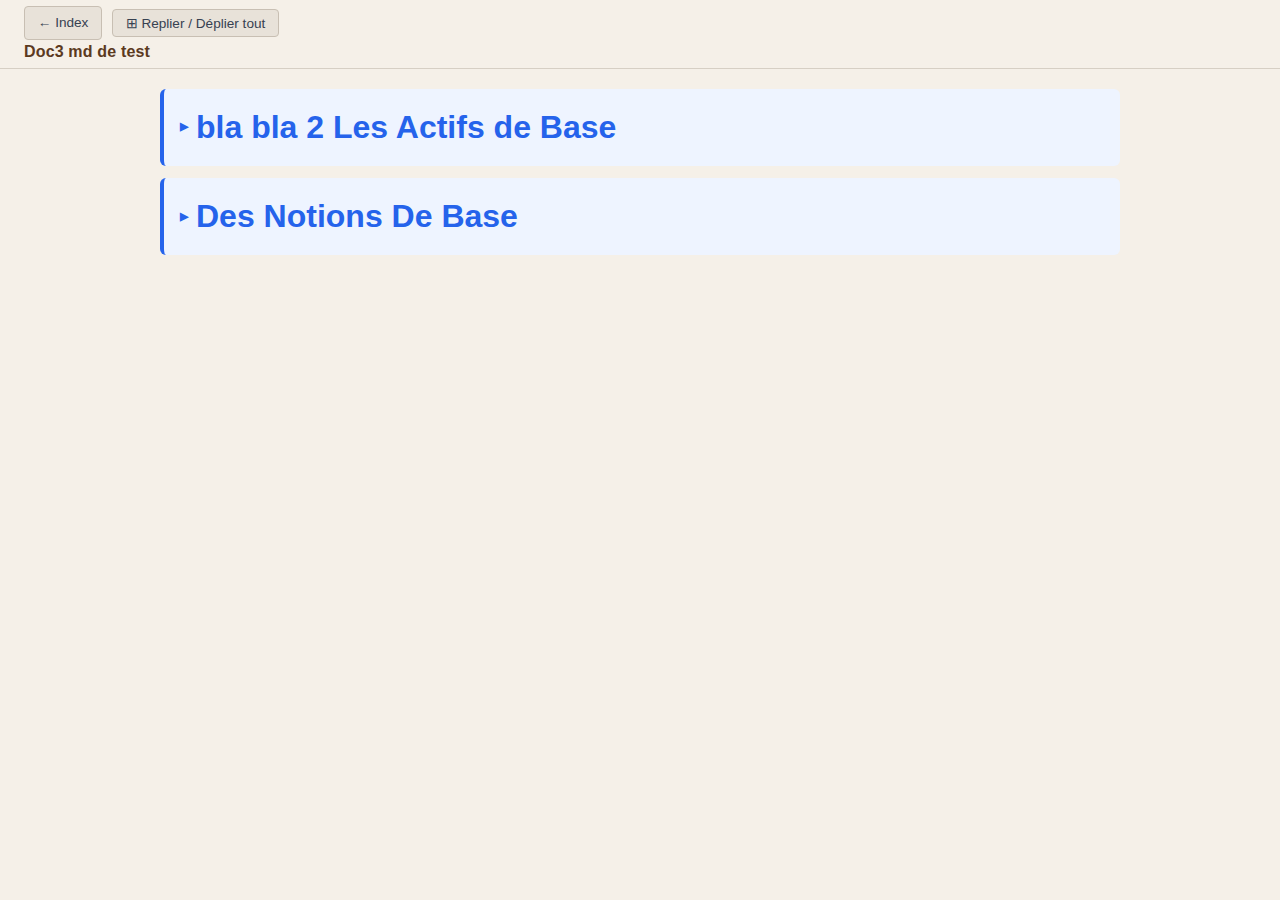
<file: Doc3_md_de_test.html>
<!DOCTYPE html>
<html lang="fr">
<head>
  <meta charset="UTF-8">
  <meta name="viewport" content="width=device-width, initial-scale=1.0">
  <title>Doc3 md de test</title>
  <link rel="stylesheet" href="style.css">
</head>
<body>

  <!-- Barre fixe en haut : toujours visible au scroll -->
  <div class="topbar">
    <div class="topbar-buttons">
      <a href="index.html" class="btn-toggle">← Index</a>
      <button class="btn-toggle" id="btn-toggle-all">⊞ Replier / Déplier tout</button>
    </div>
    <div class="topbar-title">Doc3 md de test</div>
  </div>

  <!-- Espace pour compenser la hauteur de la barre fixe -->
  <div class="topbar-spacer"></div>

  <!-- Corps du document -->
  <div class="page-content">
<details class="niveau1">
  <summary class="summary-h1">bla bla 2 Les Actifs de Base</summary>
    <p>En finance classique, on parle souvent de 4 piliers :</p>
    <ol>
    <li><strong>Actions</strong> (équity)</li>
    <li><strong>Obligations</strong> (fixed income / dette)</li>
    <li><strong>Immobilier</strong> (real estate)</li>
    <li><strong>Matières premières</strong> (commodities) Le reste (liquidités, devises, cryptos) vient en complément.</li>
    </ol>
  <details class="niveau2">
    <summary class="summary-h2">niv 2Les Obligations</summary>
      <p>Une obligation, c'est essentiellement un <strong>prêt que vous faites</strong> à une entreprise ou à un État.</p>
    <details class="niveau3">
      <summary class="summary-h3">niv3 Le principe de base</summary>
        <p>Quand vous achetez une obligation, vous prêtez de l'argent à l'émetteur (gouvernement, collectivité locale, entreprise) qui s'engage à :</p>
        <ol>
        <li>Vous rembourser le montant prêté à une date précise (la <strong>maturité</strong>)</li>
        <li>Vous verser des intérêts réguliers pendant toute la durée du prêt (le <strong>coupon</strong>)</li>
        </ol>
        <p><strong>Exemple concret</strong><br>
        Vous achetez une obligation d'entreprise de 1 000€ :</p>
        <ul>
        <li>Durée : 5 ans</li>
        <li>Taux d'intérêt (coupon) : 3% par an</li>
        <li>Vous recevrez 30€ chaque année pendant 5 ans</li>
        <li>À la fin des 5 ans, on vous rend vos 1 000€</li>
        </ul>
</details>
    <details class="niveau3">
      <summary class="summary-h3">niv3 Les différents types</summary>
        <p><strong>Obligations d'État</strong> : émises par les gouvernements (considérées comme plus sûres). En France, on les appelle OAT (Obligations Assimilables du Trésor).</p>
        <p><strong>Obligations d'entreprise</strong> (corporate bonds) : émises par des sociétés. Plus risquées que celles d'État, elles offrent généralement des taux plus élevés.</p>
        <p><strong>Obligations municipales</strong> : émises par des collectivités locales.</p>
      <h4>niv4 Réponse courte</h4>
        <p>Le taux d'une obligation est fixé par <strong>la rencontre entre l'offre et la demande</strong>, mais cette rencontre est elle-même influencée par plusieurs facteurs fondamentaux.</p>
        <p>Il n'y a <strong>pas d'autorité centrale</strong> qui fixe les taux obligataires. C'est un processus de marché, encadré par des références.</p>
        <hr>
      <h4>niv4 Le point de départ : Le taux directeur de la banque centrale</h4>
      <h5>niv5 **La référence absolue**</h5>
        <p>Tout part du <strong>taux directeur</strong> fixé par la banque centrale :</p>
        <ul>
        <li><strong>BCE</strong> (Banque Centrale Européenne) pour la zone euro</li>
        <li><strong>Fed</strong> (Federal Reserve) pour les USA</li>
        <li><strong>Banque d'Angleterre</strong> pour le Royaume-Uni...</li>
        </ul>
        <p><strong>Le taux directeur</strong> = Le taux auquel les banques commerciales empruntent à la banque centrale.</p>
        <p><strong>C'est le taux "plancher"</strong> de l'économie.</p>
        <p><strong>Logique</strong> :</p>
        <ul>
        <li>Si la BCE prête aux banques à 3%</li>
        <li>Une banque ne va jamais prêter à un État ou une entreprise à moins de 3%</li>
        <li>Sinon elle perdrait de l'argent (emprunterait à 3%, prêterait moins cher)</li>
        </ul>
      <h5>niv5 Comment la BCE fixe-t-elle son taux directeur ?</h5>
        <p><strong>Objectif principal de la BCE</strong> : Maintenir l'inflation à <strong>2%</strong> à moyen terme.</p>
        <p><strong>Mécanisme</strong> :</p>
        <p><strong>Inflation &gt; 2%</strong> (trop forte) :</p>
        <ul>
        <li>BCE <strong>monte</strong> les taux directeurs</li>
        <li>Emprunter devient plus cher</li>
        <li>Consommation et investissement baissent</li>
        <li>Économie ralentit</li>
        <li>Inflation baisse</li>
        </ul>
        <p><strong>Inflation &lt; 2%</strong> (trop faible) :</p>
        <ul>
        <li>BCE <strong>baisse</strong> les taux directeurs</li>
        <li>Emprunter devient moins cher</li>
        <li>Consommation et investissement augmentent</li>
        <li>Économie accélère</li>
        <li>Inflation remonte</li>
        </ul>
        <p><strong>Historique récent</strong> :</p>
        <table>
        <thead>
        <tr>
        <th><strong>Période</strong></th>
        <th><strong>Taux BCE</strong></th>
        <th><strong>Contexte</strong></th>
        </tr>
        </thead>
        <tbody>
        <tr>
        <td>2016-2022</td>
        <td>0% (voire négatif)</td>
        <td>Inflation trop basse, stimuler l'économie</td>
        </tr>
        <tr>
        <td>Mi-2022</td>
        <td>Remontée rapide</td>
        <td>Inflation explose (8-10%)</td>
        </tr>
        <tr>
        <td>2023</td>
        <td>4-4,5%</td>
        <td>Lutte contre inflation</td>
        </tr>
        <tr>
        <td>2024-2025</td>
        <td>Baisse progressive (~3%)</td>
        <td>Inflation maîtrisée</td>
        </tr>
        </tbody>
        </table>
        <hr>
      <h4>niv 4 La construction du taux obligataire</h4>
      <h5>niv 5 **Formule fondamentale**</h5>
        <pre><code>Taux obligation = Taux sans risque + Prime de risque
        </code></pre>
        <p><strong>Décortiquons</strong> chaque composante.</p>
        <hr>
      <h6>niv 6 **1. Le taux "sans risque"**</h6>
        <p><strong>Référence</strong> : Le taux des obligations d'État les plus sûres.</p>
        <p><strong>En zone euro</strong> : L'<strong>OAT française</strong> ou le <strong>Bund allemand</strong> (obligation d'État allemande)</p>
        <p><strong>En pratique</strong> :</p>
        <ul>
        <li>Bund allemand 10 ans = référence "sans risque" zone euro</li>
        <li>Actuellement : ~2,5%</li>
        </ul>
        <p><strong>Pourquoi "sans risque" ?</strong></p>
        <ul>
        <li>L'Allemagne est considérée comme ne pouvant pas faire défaut (économie solide, BCE derrière...)</li>
        <li>C'est le plancher en dessous duquel aucun autre émetteur ne peut emprunter</li>
        </ul>
        <p><strong>Lien avec les taux directeurs</strong> :</p>
        <ul>
        <li>Taux directeur BCE ↑ → Bund allemand ↑ (corrélation forte mais pas parfaite)</li>
        <li>Les investisseurs ajustent leurs exigences en fonction du taux de la BCE</li>
        </ul>
        <hr>
      <h6>niv 6 **2. La prime de risque (spread)**</h6>
        <p><strong>Définition</strong> : La rémunération supplémentaire exigée par les investisseurs pour accepter un risque plus élevé que le "sans risque".</p>
        <pre><code>Prime de risque = Taux obligation - Taux sans risque
        </code></pre>
        <p><strong>Exemple</strong> :</p>
        <p>Bund allemand 10 ans : 2,5% OAT française 10 ans : 3,1% <strong>Spread France/Allemagne</strong> : 0,6% (60 points de base)</p>
        <p>→ Les investisseurs exigent 0,6% de plus pour prêter à la France qu'à l'Allemagne.</p>
        <hr>
</details>
    <details class="niveau3">
      <summary class="summary-h3">niv3 Les facteurs qui déterminent la prime de risque</summary>
      <h4>niv4 **Pour les obligations d'État**</h4>
      <h5>niv5 **A) La solidité économique du pays**</h5>
        <p><strong>Indicateurs suivis</strong> :</p>
        <ul>
        <li>PIB et croissance économique</li>
        <li>Taux de chômage</li>
        <li>Balance commerciale (exportations vs importations)</li>
        <li>Niveau de réserves de change</li>
        </ul>
        <p><strong>Plus le pays est économiquement solide</strong> → Plus faible prime de risque.</p>
        <p><strong>Exemple</strong> :</p>
        <ul>
        <li>Allemagne (économie très solide) : Spread quasi nul</li>
        <li>France (solide mais dette élevée) : +0,5-0,8%</li>
        <li>Italie (solide mais très endettée) : +1,5-2%</li>
        <li>Grèce (fragilisée) : +1-2% actuellement (après crise)</li>
        <li>Argentine (instable) : +10-20% !</li>
        </ul>
        <hr>
      <h5>niv5 **B) Le niveau de la dette publique**</h5>
        <p><strong>Plus un pays est endetté</strong> → Plus grand risque de défaut → Plus haute prime de risque.</p>
        <p><strong>Debt-to-GDP ratio (Dette / PIB)</strong> :</p>
        <table>
        <thead>
        <tr>
        <th><strong>Pays</strong></th>
        <th><strong>Dette/PIB</strong></th>
        <th><strong>Prime de risque (spread vs Bund)</strong></th>
        </tr>
        </thead>
        <tbody>
        <tr>
        <td><strong>Allemagne</strong></td>
        <td>~65%</td>
        <td>~0% (référence)</td>
        </tr>
        <tr>
        <td><strong>France</strong></td>
        <td>~112%</td>
        <td>~0,6%</td>
        </tr>
        <tr>
        <td><strong>Espagne</strong></td>
        <td>~108%</td>
        <td>~1%</td>
        </tr>
        <tr>
        <td><strong>Italie</strong></td>
        <td>~140%</td>
        <td>~1,5-2%</td>
        </tr>
        <tr>
        <td><strong>Japon</strong></td>
        <td>~260%</td>
        <td>Faible (cas particulier : dette en yen, détenue localement)</td>
        </tr>
        <tr>
        <td><strong>Grèce</strong></td>
        <td>~160%</td>
        <td>~1-2% (après restructuration)</td>
        </tr>
        </tbody>
        </table>
        <hr>
      <h6>niv6  L'inflation anticipée**</h6>
        <p><strong>Logique fondamentale</strong> :</p>
        <p>Si vous prêtez à 3% sur 10 ans, mais l'inflation est à 4% :</p>
        <ul>
        <li>Vous perdez <strong>1% de pouvoir d'achat</strong> par an</li>
        <li>Vous avez prêté en "bons euros", on vous rembourse en "mauvais euros" (dévalorisés)</li>
        </ul>
        <p><strong>Les investisseurs intègrent leurs anticipations d'inflation dans le taux exigé</strong> :</p>
        <pre><code>Taux nominal = Taux réel + Inflation anticipée
        </code></pre>
        <p><strong>Exemple</strong> :</p>
        <ul>
        <li>Inflation anticipée : 2%</li>
        <li>Taux réel exigé : 1%</li>
        <li><strong>Taux nominal exigé</strong> : 3%</li>
        </ul>
        <p><strong>Si inflation anticipée monte à 4%</strong> :</p>
        <ul>
        <li>Même taux réel : 1%</li>
        <li><strong>Taux nominal exigé</strong> : 5%</li>
        </ul>
        <p>→ L'inflation anticipée <strong>pousse les taux obligataires à la hausse</strong>.</p>
        <hr>
      <h6>niv6 La durée (maturité) de l'obligation**</h6>
        <p><strong>Plus la durée est longue → Plus le taux est élevé</strong> (normalement).</p>
        <p><strong>Pourquoi ?</strong></p>
        <ul>
        <li>Prêter sur 30 ans = Plus d'incertitude (que se passera-t-il d'ici là ?)</li>
        <li>Plus de risque d'inflation sur la durée</li>
        <li>Plus de risque de défaut sur la durée</li>
        <li>Plus de risque de hausse des taux (qui ferait baisser la valeur de l'obligation)</li>
        </ul>
        <p><strong>La courbe des taux (yield curve)</strong> :</p>
        <table>
        <thead>
        <tr>
        <th><strong>Maturité</strong></th>
        <th><strong>Taux typique (France, 2025)</strong></th>
        </tr>
        </thead>
        <tbody>
        <tr>
        <td>3 mois</td>
        <td>~3%</td>
        </tr>
        <tr>
        <td>1 an</td>
        <td>~3,1%</td>
        </tr>
        <tr>
        <td>2 ans</td>
        <td>~3%</td>
        </tr>
        <tr>
        <td>5 ans</td>
        <td>~3,2%</td>
        </tr>
        <tr>
        <td>10 ans</td>
        <td>~3,5%</td>
        </tr>
        <tr>
        <td>30 ans</td>
        <td>~4%</td>
        </tr>
        </tbody>
        </table>
        <p><strong>Courbe normale</strong> : Taux long terme &gt; Taux court terme</p>
        <p><strong>Courbe inversée</strong> (anormale) :</p>
        <ul>
        <li>Taux court terme &gt; Taux long terme</li>
        <li>Signal de récession anticipée</li>
        <li>Les investisseurs fuient vers les longues maturités (sécurité)</li>
        <li>S'est produit en 2022-2023 (USA notamment)</li>
        </ul>
        <hr>
      <h4>**Pour les obligations d'entreprises**</h4>
        <p><strong>En plus</strong> des facteurs précédents, s'ajoutent :</p>
      <h5>**G) La notation de crédit (rating)**</h5>
        <p><strong>Les agences de notation</strong> (S&amp;P, Moody's, Fitch) évaluent la capacité de remboursement.</p>
        <p><strong>Impact sur le taux</strong> :</p>
        <table>
        <thead>
        <tr>
        <th><strong>Note</strong></th>
        <th><strong>Catégorie</strong></th>
        <th><strong>Spread vs obligations d'État</strong></th>
        </tr>
        </thead>
        <tbody>
        <tr>
        <td><strong>AAA</strong></td>
        <td>Investment Grade</td>
        <td>+0,3-0,5%</td>
        </tr>
        <tr>
        <td><strong>AA</strong></td>
        <td>Investment Grade</td>
        <td>+0,5-1%</td>
        </tr>
        <tr>
        <td><strong>A</strong></td>
        <td>Investment Grade</td>
        <td>+1-1,5%</td>
        </tr>
        <tr>
        <td><strong>BBB</strong></td>
        <td>Investment Grade</td>
        <td>+1,5-2,5%</td>
        </tr>
        <tr>
        <td><strong>BB</strong></td>
        <td>High Yield (Junk)</td>
        <td>+3-5%</td>
        </tr>
        <tr>
        <td><strong>B</strong></td>
        <td>High Yield</td>
        <td>+5-8%</td>
        </tr>
        <tr>
        <td><strong>CCC</strong></td>
        <td>Très risqué</td>
        <td>+8-15%</td>
        </tr>
        <tr>
        <td><strong>D</strong></td>
        <td>Défaut</td>
        <td>Très élevé</td>
        </tr>
        </tbody>
        </table>
        <p><strong>Exemple</strong> :</p>
        <p>OAT française 10 ans : 3,5% Obligation Total Energies (noté A+) 10 ans : 3,5% + 1,2% = <strong>4,7%</strong> Obligation PME (noté BB) 10 ans : 3,5% + 4% = <strong>7,5%</strong></p>
        <hr>
      <h5>**H) Le secteur d'activité**</h5>
        <p><strong>Secteurs perçus comme plus risqués</strong> → Prime plus élevée :</p>
        <table>
        <thead>
        <tr>
        <th><strong>Secteur</strong></th>
        <th><strong>Perception risque</strong></th>
        </tr>
        </thead>
        <tbody>
        <tr>
        <td>Utilities (eau, électricité)</td>
        <td>Très faible</td>
        </tr>
        <tr>
        <td>Pharma, consommation de base</td>
        <td>Faible</td>
        </tr>
        <tr>
        <td>Industrie, télécom</td>
        <td>Modéré</td>
        </tr>
        <tr>
        <td>Énergie fossile</td>
        <td>Modéré-élevé</td>
        </tr>
        <tr>
        <td>Tech (non profitable)</td>
        <td>Élevé</td>
        </tr>
        <tr>
        <td>Immobilier (en crise)</td>
        <td>Élevé</td>
        </tr>
        <tr>
        <td>Compagnies aériennes</td>
        <td>Très élevé</td>
        </tr>
        </tbody>
        </table>
        <hr>
      <h5>**I) L'endettement de l'entreprise (levier financier)**</h5>
        <p><strong>Plus une entreprise est endettée</strong> → Plus grand risque de défaut → Plus haute prime.</p>
        <p><strong>Indicateurs</strong> :</p>
        <ul>
        <li>Dette / EBITDA (résultat avant intérêts, impôts, amortissements)</li>
        <li>Ratio de couverture des intérêts (bénéfices / intérêts à payer)</li>
        </ul>
        <p><strong>Exemple</strong> :</p>
        <p>Entreprise A : Dette / EBITDA = 1x → Faiblement endettée → Spread faible Entreprise B : Dette / EBITDA = 8x → Très endettée → Spread élevé</p>
        <hr>
      <h5>**J) La liquidité de l'obligation**</h5>
        <p><strong>Obligations peu échangées</strong> → Prime de liquidité :</p>
        <p>Si vous achetez une obligation d'une petite entreprise et que vous voulez la revendre avant l'échéance, vous pourriez avoir du mal à trouver un acheteur → Vous exigez une prime supplémentaire pour ce risque.</p>
        <p><strong>Obligations d'État</strong> : Très liquides → Pas de prime de liquidité <strong>Obligations PME</strong> : Peu liquides → +0,5-2% de prime de liquidité</p>
        <hr>
      <h4>Le mécanisme de fixation sur le marché primaire</h4>
      <h5>**Comment est fixé le taux lors de l'émission ?**</h5>
        <p><strong>Processus pour un État (ex: France)</strong> :</p>
        <p><strong>1. L'Agence France Trésor (AFT)</strong> annonce une émission d'OAT :</p>
        <ul>
        <li>Montant : "On veut lever 10 milliards €"</li>
        <li>Maturité : "Obligation à 10 ans"</li>
        </ul>
        <p><strong>2. Appel d'offres</strong> :</p>
        <ul>
        <li>Les banques (primary dealers) soumettent des offres</li>
        <li>"J'achète 500M€ à ce taux", "J'achète 1Md€ à ce taux..."</li>
        </ul>
        <p><strong>3. Adjudication</strong> :</p>
        <ul>
        <li>AFT accepte les meilleures offres (taux le plus bas pour l'État)</li>
        <li>Jusqu'à atteindre le montant souhaité (10Md€)</li>
        <li>Le taux marginal de la dernière offre acceptée = <strong>le taux d'émission</strong></li>
        </ul>
        <p><strong>Logique</strong> : C'est une vente aux enchères inversée (l'État cherche le taux le plus bas).</p>
        <hr>
      <h5>**Pour une entreprise**</h5>
        <p><strong>Processus</strong> :</p>
        <p><strong>1. L'entreprise mandate une banque</strong> (arrangeur) :</p>
        <p><strong>2. Roadshow</strong> :</p>
        <ul>
        <li>L'entreprise présente son dossier aux investisseurs institutionnels</li>
        <li>Banques, fonds, assureurs...</li>
        </ul>
        <p><strong>3. Book building</strong> :</p>
        <ul>
        <li>Les investisseurs soumettent leurs intérêts</li>
        <li>"J'achète 50M€ si le taux est ≥ 4,5%"</li>
        <li>"J'achète 100M€ si le taux est ≥ 5%"</li>
        </ul>
        <p><strong>4. Fixation du taux</strong> :</p>
        <ul>
        <li>L'arrangeur compile les offres</li>
        <li>Fixe le taux qui permet de lever le montant souhaité</li>
        <li>Taux final = Équilibre offre/demande</li>
        </ul>
        <hr>
      <h4>Le marché secondaire : Comment les taux évoluent après l'émission</h4>
      <h5>**Taux et prix d'une obligation : Relation inverse**</h5>
        <p>⚠️ <strong>Concept fondamental</strong> : Le taux et le prix d'une obligation évoluent en sens inverse.</p>
        <p><strong>Exemple</strong> :</p>
        <p>Vous avez acheté une obligation :</p>
        <ul>
        <li>Valeur nominale : 1 000€</li>
        <li>Coupon fixe : 3% = 30€ par an</li>
        <li>Maturité : 10 ans</li>
        </ul>
        <p><strong>Scénario : Les taux du marché montent à 5%</strong></p>
        <p>Les nouvelles obligations offrent 5% (50€ par an). Votre obligation n'offre que 3% (30€ par an). → Votre obligation devient <strong>moins attractive</strong> → Pour la vendre, vous devez baisser son prix → Son prix tombe à environ <strong>845€</strong> (calcul actuariel)</p>
        <p><strong>Résultat</strong> :</p>
        <ul>
        <li>Taux marché ↑ → Prix obligation ↓</li>
        <li>Taux marché ↓ → Prix obligation ↑</li>
        </ul>
        <p><strong>Logique</strong> : L'acheteur de votre obligation à 845€ recevra 30€/an sur une obligation de 845€, plus le remboursement à 1 000€ à l'échéance → Son rendement effectif sera ~5% (aligné sur le marché).</p>
        <hr>
      <h5>**Conséquences pratiques**</h5>
        <p><strong>Pour les fonds obligataires (UC en assurance-vie)</strong> :</p>
        <p>Quand les taux montent :</p>
        <ul>
        <li>Les obligations existantes perdent de la valeur</li>
        <li>Les fonds obligataires baissent !</li>
        </ul>
        <p><strong>Exemple 2022</strong> :</p>
        <ul>
        <li>BCE monte ses taux de 0% à 4,5% en 18 mois</li>
        <li>Les fonds obligataires ont perdu <strong>10-20%</strong> en valeur</li>
        <li>Paradoxe : Un placement "sécurisé" (obligations) qui perd de l'argent !</li>
        </ul>
        <p><strong>C'est pour ça que les fonds euros (assurance-vie) sont différents</strong> :</p>
        <ul>
        <li>L'assureur détient les obligations <strong>jusqu'à maturité</strong> (pas de vente sur marché secondaire)</li>
        <li>Il n'enregistre pas les moins-values de marché</li>
        <li>→ Capital garanti même quand les taux montent</li>
        </ul>
        <h2>---</h2>
      <h4>2. Obligation zéro-coupon</h4>
        <p><strong>Principe</strong> :</p>
        <ul>
        <li>Vous prêtez moins que la valeur nominale (achat décoté)</li>
        <li><strong>Aucun intérêt pendant la durée</strong></li>
        <li>À l'échéance : On vous rembourse la <strong>valeur nominale complète</strong></li>
        <li>La différence entre prix d'achat et valeur nominale = Votre rendement</li>
        </ul>
        <p><strong>Flux de trésorerie</strong> :</p>
        <pre><code>Aujourd'hui : Vous versez 744€ (prix décoté)
        Années 1 à 9 : Vous ne recevez rien
        Année 10 : Vous recevez 1 000€ (valeur nominale)
        </code></pre>
        <p><strong>Rendement</strong> : (1 000 - 744) / 744 sur 10 ans = équivalent ~3% par an</p>
        <hr>
      <h5>La vraie question : Même rendement ou taux différent ?</h5>
      <h5>**Réponse : Oui, il y a une incidence sur le taux !**</h5>
        <p>Et ce pour <strong>plusieurs raisons</strong> :</p>
        <hr>
      <h5>Raison 1 : Le risque de réinvestissement</h5>
      <h5>**Problème des obligations à coupon**</h5>
        <p>Quand vous recevez un coupon, vous devez le <strong>réinvestir</strong> pour maintenir votre rendement global.</p>
        <p><strong>Mais à quel taux allez-vous le réinvestir ?</strong></p>
        <p><strong>Exemple</strong> :</p>
        <p>Obligation à coupon 3%, maturité 10 ans. Vous recevez 30€ par an.</p>
        <p><strong>Si les taux baissent à 1% dans 5 ans</strong> :</p>
        <ul>
        <li>Vous réinvestissez vos coupons à 1% seulement</li>
        <li>Votre rendement global final sera <strong>inférieur à 3%</strong></li>
        </ul>
        <p><strong>Si les taux montent à 5%</strong> :</p>
        <ul>
        <li>Vous réinvestissez vos coupons à 5%</li>
        <li>Votre rendement global final sera <strong>supérieur à 3%</strong></li>
        </ul>
        <p><strong>Conclusion</strong> : Le rendement effectif d'une obligation à coupon dépend du <strong>taux de réinvestissement futur</strong> des coupons, qui est <strong>incertain</strong>.</p>
      <h5>**L'obligation zéro-coupon : Pas de risque de réinvestissement**</h5>
        <p><strong>Vous n'avez rien à réinvestir</strong> :</p>
        <ul>
        <li>Vous achetez aujourd'hui à 744€</li>
        <li>Vous savez exactement que vous toucherez 1 000€ dans 10 ans</li>
        <li>Rendement <strong>parfaitement connu et garanti</strong> à l'avance</li>
        </ul>
        <p><strong>C'est pourquoi</strong> :</p>
        <p><strong>L'obligation zéro-coupon offre un taux légèrement différent</strong> pour compenser l'absence de risque de réinvestissement.</p>
        <p><strong>En pratique</strong> :</p>
        <ul>
        <li>Si les taux sont stables ou en baisse → Le zéro-coupon est <strong>moins bien rémunéré</strong> (pas de risque de réinvestissement, donc moins de prime)</li>
        <li>Si les taux sont instables → Le zéro-coupon peut être <strong>mieux rémunéré</strong> (certitude du rendement = valeur)</li>
        </ul>
        <hr>
      <h5>Raison 2 : La valeur temporelle de l'argent</h5>
      <h5>**Concept fondamental**</h5>
        <p><strong>1€ aujourd'hui vaut plus que 1€ dans 10 ans.</strong></p>
        <p><strong>Pourquoi ?</strong></p>
        <ul>
        <li>1€ aujourd'hui peut être investi et générer des intérêts</li>
        <li>L'inflation érode le pouvoir d'achat</li>
        <li>L'incertitude augmente avec le temps</li>
        </ul>
      <h5>**Impact sur les deux structures**</h5>
        <p><strong>Obligation à coupon</strong> :</p>
        <ul>
        <li>Vous recevez des flux <strong>régulièrement</strong> (années 1, 2, 3...)</li>
        <li>Ces flux sont reçus <strong>tôt</strong> → Valeur temporelle élevée</li>
        <li>Vous pouvez les utiliser/réinvestir dès réception</li>
        </ul>
        <p><strong>Obligation zéro-coupon</strong> :</p>
        <ul>
        <li>Vous attendez <strong>tout jusqu'à la fin</strong></li>
        <li>Vos flux sont très tardifs → Valeur temporelle plus faible</li>
        <li>L'argent est "immobilisé" pendant toute la durée</li>
        </ul>
      <h5>**Conséquence sur le taux**</h5>
        <p>Pour qu'un investisseur accepte d'attendre tout jusqu'à la fin (zéro-coupon) :</p>
        <p><strong>Il exigera un taux légèrement plus élevé</strong> pour compenser :</p>
        <ul>
        <li>L'immobilisation totale de son capital</li>
        <li>L'absence de flexibilité (pas de cash intermédiaire)</li>
        <li>La valeur temporelle perdue</li>
        </ul>
        <hr>
      <h5>Raison 3 : La sensibilité aux taux (duration)</h5>
      <h5>**Concept : La duration**</h5>
        <p><strong>La duration</strong> mesure la <strong>sensibilité du prix d'une obligation</strong> aux variations de taux d'intérêt.</p>
        <p><strong>Définition technique</strong> : C'est la moyenne pondérée des dates de réception des flux.</p>
      <h5>**Duration des deux structures**</h5>
        <p><strong>Obligation à coupon 3%, 10 ans</strong> :</p>
        <ul>
        <li>Vous recevez des flux tout au long de la vie de l'obligation</li>
        <li>Duration : environ <strong>8-8,5 ans</strong> (inférieure à la maturité)</li>
        </ul>
        <p><strong>Obligation zéro-coupon 10 ans</strong> :</p>
        <ul>
        <li>Vous ne recevez qu'un seul flux en année 10</li>
        <li>Duration : exactement <strong>10 ans</strong> (égale à la maturité)</li>
        </ul>
      <h5>**Pourquoi c'est important ?**</h5>
        <p><strong>Si les taux montent de 1%</strong> :</p>
        <p><strong>Obligation à coupon (duration 8,5 ans)</strong> :</p>
        <ul>
        <li>Prix baisse d'environ <strong>8,5%</strong></li>
        </ul>
        <p><strong>Obligation zéro-coupon (duration 10 ans)</strong> :</p>
        <ul>
        <li>Prix baisse d'environ <strong>10%</strong></li>
        </ul>
        <p><strong>Le zéro-coupon est plus sensible aux variations de taux</strong> (duration plus élevée).</p>
      <h5>**Conséquence sur le taux**</h5>
        <p>Plus grande sensibilité = Plus grand risque de perte en valeur de marché.</p>
        <p><strong>Les investisseurs exigent une prime supplémentaire</strong> pour accepter cette sensibilité plus élevée.</p>
        <p>→ Le zéro-coupon intègre généralement une <strong>légère prime</strong> par rapport à l'obligation à coupon de même maturité.</p>
        <hr>
      <h5>Raison 4 : La fiscalité (important pour les particuliers)</h5>
      <h5>**Traitement fiscal différent**</h5>
        <p><strong>Obligation à coupon</strong> :</p>
        <p>Vous recevez des intérêts <strong>régulièrement</strong> :</p>
        <ul>
        <li>Imposés <strong>chaque année</strong> au moment de la réception</li>
        <li>Flat tax 30% (hors PEA/assurance-vie)</li>
        </ul>
        <p><strong>Obligation zéro-coupon</strong> :</p>
        <p>Vous réalisez un gain <strong>uniquement à l'échéance</strong> (ou à la revente) :</p>
        <ul>
        <li>Traitement fiscal : <strong>Plus-value</strong> (pas de revenu régulier)</li>
        <li>Flat tax 30% aussi, <strong>mais uniquement à la fin</strong> (ou à la revente)</li>
        </ul>
      <h5>**L'avantage fiscal du zéro-coupon**</h5>
        <p><strong>Différé fiscal</strong> :</p>
        <p>Avec coupon :</p>
        <ul>
        <li>Vous payez 30% d'impôt <strong>chaque année</strong> sur les intérêts</li>
        <li>Vous avez moins de capital à réinvestir chaque année</li>
        <li>Capitalisation réduite</li>
        </ul>
        <p>Avec zéro-coupon :</p>
        <ul>
        <li>Vous ne payez rien <strong>pendant 10 ans</strong></li>
        <li>Tout le gain capitalise sans friction fiscale</li>
        <li>Vous payez une seule fois à la fin</li>
        </ul>
        <p><strong>Effet sur les 10 ans</strong> :</p>
        <p><strong>Obligation coupon 3%, 1 000€ investis</strong> :</p>
        <ul>
        <li>Coupon annuel : 30€</li>
        <li>Impôt annuel : 9€ (30%)</li>
        <li>Coupon net réinvesti : 21€</li>
        <li>Capital final : ~1 231€ (nets d'impôts annuels)</li>
        </ul>
        <p><strong>Obligation zéro-coupon équivalent, 744€ investis</strong> :</p>
        <ul>
        <li>Aucun flux intermédiaire</li>
        <li>Capital brut à l'échéance : 1 000€</li>
        <li>Gain : 256€</li>
        <li>Impôt à la fin : 256€ × 30% = 76,8€</li>
        <li><strong>Capital net final : 923€</strong></li>
        </ul>
        <p><strong>Attention</strong> : Ici l'investissement initial est différent (744€ vs 1 000€), donc comparer sur même investissement.</p>
        <p><strong>Sur 1 000€ investis, zéro-coupon</strong> :</p>
        <ul>
        <li>Valeur nominale obtenue : 1 344€ (1 000/744 × 1 000)</li>
        <li>Gain : 344€</li>
        <li>Impôt : 344€ × 30% = 103€</li>
        <li><strong>Net : 1 241€</strong></li>
        </ul>
        <p><strong>Résultat</strong> : Très similaire, mais le <strong>différé fiscal</strong> du zéro-coupon crée un léger avantage dans certaines configurations.</p>
      <h5>**Conséquence sur le taux**</h5>
        <p>Cet avantage fiscal potentiel peut réduire légèrement le taux exigé par les investisseurs sur les zéro-coupons.</p>
        <hr>
      <h5>Raison 5 : Le risque de liquidité</h5>
      <h5>**Les obligations zéro-coupon sont généralement moins liquides**</h5>
        <p><strong>Pourquoi ?</strong></p>
        <p><strong>Marché plus étroit</strong> :</p>
        <ul>
        <li>Moins d'investisseurs intéressés</li>
        <li>Profil de risque spécifique (duration élevée, sensibilité forte)</li>
        <li>Moins échangées sur le marché secondaire</li>
        </ul>
        <p><strong>Conséquence</strong> :</p>
        <ul>
        <li>Si vous voulez vendre avant l'échéance → Plus difficile</li>
        <li>Risque de devoir vendre à un prix défavorable</li>
        </ul>
        <p><strong>Prime de liquidité</strong> : Les investisseurs exigent un taux légèrement supérieur pour compenser ce risque.</p>
        <p>→ Contribue à un taux légèrement plus élevé pour les zéro-coupons.</p>
        <hr>
      <h5>En pratique : Quelle est la différence réelle ?</h5>
      <h5>**L'écart de taux observé**</h5>
        <p>En pratique, pour un même émetteur et une même maturité :</p>
        <p><strong>Exemple</strong> :</p>
        <table>
        <thead>
        <tr>
        <th><strong>Structure</strong></th>
        <th><strong>Taux</strong></th>
        <th><strong>Explication</strong></th>
        </tr>
        </thead>
        <tbody>
        <tr>
        <td>Coupon annuel 3%</td>
        <td>3,00%</td>
        <td>Référence</td>
        </tr>
        <tr>
        <td>Coupon semestriel</td>
        <td>2,96%</td>
        <td>Légèrement moins (réinvestissement plus fréquent = plus favorable à l'investisseur)</td>
        </tr>
        <tr>
        <td>Zéro-coupon</td>
        <td>3,10-3,20%</td>
        <td>Légèrement plus (duration élevée + immobilisation totale)</td>
        </tr>
        </tbody>
        </table>
        <p><strong>L'écart est relativement faible</strong> (quelques dizaines de points de base).</p>
        <p><strong>Mais sur de gros montants et longues durées, ça compte !</strong></p>
        <hr>
      <h5>Les utilisations pratiques des zéro-coupons</h5>
      <h5>**Qui utilise les obligations zéro-coupon ?**</h5>
        <p><strong>1. Les fonds de pension et assureurs</strong></p>
        <p><strong>Besoin</strong> : Garantir un montant précis à une date précise (retraite des bénéficiaires).</p>
        <p><strong>Solution</strong> : Acheter des zéro-coupons dont la date de maturité correspond exactement à la date de besoin.</p>
        <p>→ <strong>Rendement parfaitement connu</strong>, pas de risque de réinvestissement.</p>
        <hr>
        <p><strong>2. Les États pour financer à long terme</strong></p>
        <p><strong>Les OAT démembrées (strips)</strong> :</p>
        <p>En France, l'AFT permet de "démembrer" une OAT classique en :</p>
        <ul>
        <li>Des coupons séparés (chacun devient un zéro-coupon)</li>
        <li>Le remboursement du capital (aussi un zéro-coupon)</li>
        </ul>
        <p><strong>Exemple</strong> :</p>
        <p>OAT 3%, 10 ans, 1 000€ : → 10 zéro-coupons (les 10 coupons de 30€) → 1 zéro-coupon (le remboursement de 1 000€)</p>
        <p><strong>Chaque "strip" se négocie séparément</strong> sur le marché.</p>
        <hr>
        <p><strong>3. Les produits structurés</strong></p>
        <p><strong>Déjà vu ensemble</strong> :</p>
        <p>Les produits "capital garanti" utilisent des zéro-coupons :</p>
        <pre><code>1 000€ investis
              ↓
        Achetez zéro-coupon qui vaudra 1 000€ dans 8 ans
        Coût : ~750€
              ↓
        Restent 250€ pour acheter des options (accès à la hausse des marchés)
              ↓
        À l'échéance : Capital garanti (1 000€ via zéro-coupon) + Potentiel gain (via options)
        </code></pre>
        <p><strong>Le zéro-coupon est l'outil central</strong> de la garantie en capital des produits structurés.</p>
        <hr>
        <p><strong>4. L'épargne retraite longue durée</strong></p>
        <p>Pour quelqu'un qui veut épargner sur 30 ans et n'a pas besoin de revenus intermédiaires :</p>
        <p><strong>Zéro-coupon = Idéal</strong> :</p>
        <ul>
        <li>Pas de gestion des coupons à réinvestir</li>
        <li>Rendement connu avec certitude</li>
        <li>Capitalisation maximale (pas de friction fiscale intermédiaire dans certains cas)</li>
        </ul>
        <hr>
      <h5>Le cas particulier des obligations à coupon capitalisé (OC)</h5>
      <h5>**Hybride entre les deux structures**</h5>
        <p><strong>Principe</strong> :</p>
        <ul>
        <li>Les coupons ne sont pas versés</li>
        <li>Mais ils sont <strong>capitalisés</strong> (ajoutés au capital)</li>
        <li>Le tout est remboursé à l'échéance</li>
        </ul>
        <p><strong>Différence avec le zéro-coupon</strong> :</p>
        <ul>
        <li>Le taux est affiché comme un coupon régulier</li>
        <li>Mais les intérêts s'accumulent sur la durée (intérêts composés)</li>
        </ul>
        <p><strong>Exemple</strong> :</p>
        <p>Obligation 3% capitalisé, 10 ans, 1 000€ :</p>
        <ul>
        <li>Pas de versement annuel</li>
        <li>À l'échéance : 1 000€ × (1,03)^10 = <strong>1 343€</strong></li>
        </ul>
        <p><strong>Vs zéro-coupon</strong> :</p>
        <ul>
        <li>Prix d'achat : 744€</li>
        <li>Remboursement : 1 000€</li>
        </ul>
        <p><strong>Ces deux structures sont économiquement équivalentes</strong> en termes de rendement actuariel.</p>
        <hr>
      <h5>La structure à terme : Taux spot vs Taux forward</h5>
      <h5>**Concept avancé mais important**</h5>
        <p><strong>Taux spot</strong> : Le taux observé aujourd'hui pour une durée donnée.</p>
        <p><strong>Taux forward</strong> : Le taux implicite pour une période future.</p>
        <p><strong>Les zéro-coupons permettent d'extraire les taux forward</strong> :</p>
        <p><strong>Exemple</strong> :</p>
        <p>Zéro-coupon 1 an : 3% Zéro-coupon 2 ans : 3,3%</p>
        <p><strong>Taux forward 1 an dans 1 an</strong> = [(1,033)² / (1,03)] - 1 = <strong>3,6%</strong></p>
        <p>→ Le marché anticipe que le taux à 1 an sera de 3,6% dans un an.</p>
        <p><strong>Utilité</strong> :</p>
        <ul>
        <li>Extraire les anticipations du marché sur les taux futurs</li>
        <li>Construire des stratégies de couverture précises</li>
        <li>Valoriser des produits dérivés complexes</li>
        </ul>
        <hr>
      <h4>En résumé : Impact de la structure de paiement sur le taux</h4>
      <h5>**Oui, la structure a une incidence sur le taux**</h5>
        <p><strong>Raisons principales</strong> :</p>
        <table>
        <thead>
        <tr>
        <th><strong>Facteur</strong></th>
        <th><strong>Impact sur taux zéro-coupon vs coupon</strong></th>
        </tr>
        </thead>
        <tbody>
        <tr>
        <td><strong>Risque de réinvestissement</strong></td>
        <td>Absent → Peut baisser légèrement le taux</td>
        </tr>
        <tr>
        <td><strong>Valeur temporelle de l'argent</strong></td>
        <td>Flux tardifs → Augmente le taux</td>
        </tr>
        <tr>
        <td><strong>Duration plus élevée</strong></td>
        <td>Plus grande sensibilité aux taux → Augmente le taux</td>
        </tr>
        <tr>
        <td><strong>Fiscalité différée</strong></td>
        <td>Avantage potentiel → Peut baisser légèrement le taux</td>
        </tr>
        <tr>
        <td><strong>Liquidité réduite</strong></td>
        <td>Marché plus étroit → Augmente le taux</td>
        </tr>
        </tbody>
        </table>
      <h5>**Résultat net**</h5>
        <p><strong>En pratique</strong> : Le zéro-coupon a généralement un taux <strong>légèrement supérieur</strong> (quelques dizaines de points de base) à l'obligation à coupon équivalente.</p>
        <p>Les effets augmentant le taux (duration, liquidité) l'emportent généralement sur les effets le baissant (réinvestissement, fiscal).</p>
      <h5>**Mais la différence reste faible**</h5>
        <p>L'essentiel du taux reste déterminé par :</p>
        <ul>
        <li>Le taux directeur BCE</li>
        <li>La qualité de l'émetteur</li>
        <li>La maturité</li>
        <li>Le contexte de marché</li>
        </ul>
        <p>La structure de paiement est un <strong>ajustement fin</strong>, pas le déterminant principal.</p>
        <hr>
      <h5>**Message clé**</h5>
        <p><strong>La structure de paiement modifie le profil de risque de l'obligation</strong> :</p>
        <ul>
        <li><strong>Coupon régulier</strong> : Risque de réinvestissement, mais flexibilité et revenus réguliers</li>
        <li><strong>Zéro-coupon</strong> : Pas de risque de réinvestissement, mais immobilisation totale et sensibilité plus élevée</li>
        </ul>
        <p><strong>Ces différences de risque se traduisent en différences de taux</strong>, généralement faibles mais réelles, surtout sur longues maturités.</p>
</details>
</details>
  <details class="niveau2">
    <summary class="summary-h2">niv2 Les Autres Classes d'Actifs</summary>
      <p>Voici les <strong>classes d'actifs fondamentales</strong> :</p>
    <details class="niveau3">
      <summary class="summary-h3">1. L'immobilier</summary>
        <p>Acheter des biens immobiliers (résidences, bureaux, commerces) pour louer ou revendre. C'est un actif <strong>tangible</strong> (vous possédez quelque chose de physique).</p>
</details>
    <details class="niveau3">
      <summary class="summary-h3">2. Les matières premières (commodities)</summary>
        <p><strong>Métaux précieux</strong> : or, argent, platine... <strong>Énergie</strong> : pétrole, gaz naturel... <strong>Produits agricoles</strong> : blé, maïs, café, cacao... <strong>Métaux industriels</strong> : cuivre, aluminium...</p>
        <p>==**QUESTION : Concrètement un particulier peut hacheter des matières premiere ? quelle est l'infrastructure derrière qui gère concrètement la matière physique ?</p>
        <p>C'est un aspect souvent flou pour les particuliers.<br>
        Oui, un particulier peut acheter des matières premières, mais...<br>
        Il y a plusieurs façons, et <strong>la plupart du temps vous ne possédez PAS physiquement la matière</strong>.</p>
      <h4>1. L'achat physique (possession réelle)</h4>
        <p><strong>Or et argent</strong> : Vous pouvez acheter des lingots, pièces, barres auprès de négociants spécialisés ou banques. Vous les stockez chez vous (coffre) ou dans un coffre bancaire.</p>
        <p><strong>Autres matières</strong> : Théoriquement possible mais totalement impratique. Vous n'allez pas stocker 1000 barils de pétrole ou 10 tonnes de blé dans votre garage !</p>
      <h4>2. Les certificats ou ETF adossés à la matière</h4>
        <p>Vous achetez un <strong>titre financier</strong> qui représente une quantité de matière première.</p>
        <p><strong>L'infrastructure derrière</strong> :</p>
        <ul>
        <li>Des entrepôts spécialisés certifiés stockent la matière physique</li>
        <li>Un émetteur (banque, gestionnaire de fonds) détient cette matière et émet des certificats</li>
        <li>Vous possédez le certificat, la matière est stockée ailleurs</li>
        </ul>
        <p><strong>Exemple</strong> : Un ETF or physique possède réellement des tonnes d'or dans des coffres sécurisés à Londres ou Zurich. Vous achetez des parts de cet ETF, et chaque part représente X grammes d'or.</p>
      <h5>3. Les contrats à terme (futures)</h5>
        <p>Vous pariez sur le <strong>prix futur</strong> de la matière sans jamais la posséder physiquement. C'est très spéculatif et complexe.</p>
        <p><strong>L'infrastructure</strong> :</p>
        <ul>
        <li>Marchés organisés (Chicago Mercantile Exchange, London Metal Exchange...)</li>
        <li>Les producteurs et industriels utilisent ces marchés pour se couvrir</li>
        <li>Les particuliers peuvent y accéder via courtiers spécialisés</li>
        <li>À l'échéance, soit vous revendez votre contrat, soit (en théorie) vous devez livrer/recevoir la marchandise physique - mais les particuliers revendent toujours avant !</li>
        </ul>
      <h5>4. Les actions de sociétés productrices</h5>
        <p>Indirect : acheter des actions de <strong>mines d'or</strong>, de <strong>producteurs de pétrole</strong>, d'<strong>entreprises agricoles</strong>. Vous ne possédez pas la matière, mais vous êtes exposé à son prix.</p>
      <h6>En résumé</h6>
        <p><strong>Pratique pour les particuliers</strong> : Or/argent physique, ETF matières premières <strong>Impratique</strong> : Acheter physiquement du pétrole, du blé, du cuivre... <strong>Infrastructure</strong> : Entrepôts certifiés, marchés organisés, émetteurs financiers qui font le lien entre matière physique et titres financiers</p>
        <p>La plupart des investisseurs particuliers passent par des <strong>ETF</strong> ou des <strong>certificats</strong>, évitant ainsi les problèmes de stockage et de logistique.</p>
        <p>Ça répond à ta question ?</p>
      <h6>3. Les liquidités / Cash</h6>
        <p>Simplement garder de l'argent disponible :</p>
        <ul>
        <li>Compte courant</li>
        <li>Livrets d'épargne (Livret A, LDDS...)</li>
        <li>Comptes à terme C'est considéré comme un placement (même si le rendement est faible), car vous renoncez à investir ailleurs.</li>
        </ul>
      <h6>4. Les devises (Forex)</h6>
        <p>Investir dans des monnaies étrangères (dollars, yens, francs suisses...) en pariant sur les variations de taux de change.</p>
        <p>==QUESTION : Acheter des devises c'est comme spéculer sur une matière première mais en plus simple car on peut stocker les devises sur un compte ?</p>
        <p><strong>Exactement !</strong> Tu as bien saisi l'analogie, avec quelques nuances importantes.</p>
      <h4>Les similitudes avec les matières premières</h4>
        <p><strong>Spéculation sur le prix</strong> : Vous pariez sur la variation de la valeur (le taux de change dans ce cas)</p>
        <p><strong>Offre et demande</strong> : Le prix des devises fluctue selon l'offre/demande, comme pour le pétrole ou l'or</p>
        <p><strong>Pas de rendement intrinsèque</strong> : Une devise en elle-même ne génère pas de revenu (contrairement à une action avec dividendes ou une obligation avec intérêts)</p>
      <h5>Pourquoi c'est plus simple ?</h5>
        <p><strong>Stockage facile</strong> : Effectivement, vous ouvrez simplement un compte en devises étrangères (compte multi-devises) ou utilisez une plateforme de change</p>
        <p><strong>Très liquide</strong> : Le marché des devises (Forex) est le <strong>plus liquide au monde</strong> - ouvert 24h/24, 5j/7, avec des volumes gigantesques</p>
        <p><strong>Pas d'infrastructure physique</strong> : Pas besoin d'entrepôts, de coffres, de certification...</p>
        <p><strong>Fractionnement facile</strong> : Vous pouvez acheter exactement la somme que vous voulez (10$, 1000 yens...)</p>
      <h5>Les différences importantes</h5>
        <p><strong>Corrélation avec l'économie</strong> : Les devises sont directement liées aux politiques monétaires des banques centrales, aux taux d'intérêt, à l'inflation, à la stabilité politique d'un pays. C'est différent des facteurs qui influencent le prix du blé ou du pétrole.</p>
        <p><strong>Paires de devises</strong> : Quand vous achetez une devise, vous en vendez forcément une autre (EUR/USD, USD/JPY...). C'est toujours <strong>relatif</strong>.</p>
        <p><strong>Potentiel de rendement</strong> : Si vous placez vos devises sur certains comptes, vous pouvez toucher des intérêts (selon les taux du pays concerné), ce qu'une tonne de cuivre ne fait pas !</p>
      <h6>Exemple concret</h6>
        <p>Vous pensez que le dollar va se renforcer face à l'euro :</p>
        <ul>
        <li>Vous convertissez 10 000€ en dollars (disons 11 000$)</li>
        <li>6 mois plus tard, le dollar s'est effectivement renforcé</li>
        <li>Vous reconvertissez vos 11 000$ en euros et obtenez 11 500€</li>
        <li>Gain : 1 500€ (moins les frais de change)</li>
        </ul>
      <h6>En résumé</h6>
        <p>Oui, c'est conceptuellement similaire à spéculer sur une matière première, mais avec l'avantage pratique du stockage numérique et d'une liquidité exceptionnelle. Par contre, c'est un marché <strong>très complexe</strong> à analyser car influencé par énormément de facteurs macroéconomiques.</p>
</details>
    <details class="niveau3">
      <summary class="summary-h3">5. Les cryptomonnaies</summary>
        <p>Bitcoin, Ethereum... Une classe d'actifs récente et très volatile. Certains la considèrent comme une monnaie, d'autres comme un actif spéculatif.</p>
</details>
</details>
</details>
<details class="niveau1">
  <summary class="summary-h1">Des Notions De Base</summary>
  <details class="niveau2">
    <summary class="summary-h2">Le Risque</summary>
      <p>==**QUESTION : Dans les Actions et les obligations, le risque provient bien du fait que l'entreprise ne fait pas de bénéfice ?</p>
      <p>Bonne question, mais il faut distinguer les deux car <strong>le risque n'est pas exactement le même</strong> !</p>
      <ul>
      <li><strong>Obligation</strong> : Risque de ne pas être remboursé (faillite)</li>
      <li><strong>Action</strong> : Risque que la valeur diminue (performance, sentiment du marché)</li>
      </ul>
    <details class="niveau3">
      <summary class="summary-h3">Pour les OBLIGATIONS</summary>
        <p>Le risque principal n'est <strong>pas</strong> l'absence de bénéfice, mais le <strong>risque de défaut</strong> (faillite). Tant que l'entreprise existe et a de la trésorerie, elle DOIT vous payer vos intérêts et vous rembourser, qu'elle fasse des bénéfices ou non.</p>
        <p><strong>Exemple</strong> : Une entreprise peut ne pas faire de bénéfice pendant 2 ans mais continuer à payer ses obligataires. Par contre, si elle fait faillite, vous risquez de perdre tout ou partie de votre argent.</p>
        <p>Le risque = <strong>défaut de paiement</strong> (l'entreprise ne peut plus honorer sa dette)</p>
        <p>==<strong>QUESTION</strong> : dans l'obligation, en revanche, le defaut de paiement à lieu si l'entreprise n'a plus de tresorerie ? et c'est à peu pres tout ?</p>
        <p>Presque, mais il y a quelques nuances importantes !</p>
      <h4>Le défaut de paiement arrive quand :</h4>
        <p><strong>Manque de liquidités</strong> : L'entreprise n'a plus assez de trésorerie disponible pour payer ses créanciers (dont vous, détenteur d'obligations). C'est le cas le plus courant.</p>
        <p><strong>Faillite/liquidation</strong> : L'entreprise cesse ses activités et est mise en liquidation judiciaire.</p>
        <p><strong>Mais attention à la nuance !</strong>:</p>
        <ul>
        <li>Une entreprise peut avoir des <strong>actifs</strong> (immeubles, équipements, stocks) mais manquer de <strong>liquidités</strong> (cash disponible). Elle peut alors faire défaut même si "sur le papier" elle a de la valeur.</li>
        <li>À l'inverse, une entreprise peut techniquement avoir de la trésorerie mais <strong>choisir</strong> de ne pas payer (restructuration de dette, négociation avec créanciers) - c'est plus rare mais ça arrive.</li>
        </ul>
      <h4>Les signaux d'alerte avant le défaut :</h4>
        <ul>
        <li><strong>Dégradation de la note de crédit</strong> : des agences (Moody's, S&amp;P, Fitch) notent la solidité financière des émetteurs (AAA = très sûr, en dessous de BB = risqué)</li>
        <li>Difficultés financières répétées</li>
        <li>Secteur en crise</li>
        <li>Endettement excessif</li>
        </ul>
      <h5>En résumé</h5>
        <p>Oui, essentiellement : <strong>pas de trésorerie = risque de défaut</strong>. Mais le risque peut être anticipé bien avant grâce aux notes de crédit et aux indicateurs financiers.</p>
        <p>C'est pour ça que les obligations d'État des pays stables (France, Allemagne, USA) sont considérées comme quasi sans risque, tandis que les obligations d'entreprises fragiles offrent des taux plus élevés (pour compenser le risque).</p>
      <h4>Pour les ACTIONS</h4>
        <p>Là c'est différent. Le risque vient de plusieurs facteurs :<br>
        <strong>Les bénéfices</strong> : Si l'entreprise performe mal, le cours de l'action baisse généralement. Mais attention, une entreprise peut ne pas faire de bénéfices et voir son action monter (ex : startups tech en croissance).<br>
        <strong>La perception du marché</strong> : Même une entreprise profitable peut voir son action chuter si les investisseurs perdent confiance ou si le secteur est délaissé.<br>
        <strong>La valorisation</strong> : Une action peut baisser simplement parce qu'elle était surévaluée.</p>
        <p>Le risque = <strong>perte de valeur</strong> de votre investissement (volatilité)</p>
        <p>==<strong>QUESTION :</strong> Pour une action on possede une part de l'entreprise = le prix de l'action est celui de l'offre et de la demande = il dépend de la perception des vendeurs/acheteur ( perception sur sa santé, son futur, etc...) DONC il n'est pas équivalent a sa tresorerie. ?</p>
        <p><strong>Exactement !</strong></p>
      <h5>La valeur d'une action ≠ la trésorerie de l'entreprise</h5>
        <p>Le prix d'une action reflète ce que les investisseurs sont <strong>prêts à payer</strong> pour posséder un morceau de l'entreprise. C'est un prix de marché basé sur l'offre et la demande.</p>
        <p>**Ce qui influence ce prix :</p>
        <ul>
        <li><strong>Résultats actuels</strong> : bénéfices, chiffre d'affaires, marges...</li>
        <li><strong>Perspectives futures</strong> : croissance attendue, nouveaux produits, expansion...</li>
        <li><strong>Sentiment du marché</strong> : confiance, peur, tendances sectorielles...</li>
        <li><strong>Contexte économique</strong> : taux d'intérêt, inflation, situation géopolitique...</li>
        </ul>
        <p><strong><em>Exemple concret</em></strong> : Tesla en 2020-2021 : l'action a explosé alors que l'entreprise faisait relativement peu de bénéfices. Pourquoi ? Parce que les investisseurs pariaient sur un <strong>futur prometteur</strong> (voitures électriques, technologie...).</p>
        <p>À l'inverse, une entreprise très profitable avec beaucoup de trésorerie peut voir son action stagner si les investisseurs pensent que sa croissance est terminée.</p>
        <p><strong>La nuance importante :</strong></p>
        <ul>
        <li>La trésorerie et la santé financière <strong>influencent</strong> bien sûr la perception, mais le prix de l'action est tourné vers l'<strong>avenir anticipé</strong>, pas juste la situation présente.</li>
        <li>C'est pour ça qu'on dit que la bourse anticipe : elle essaie de valoriser ce que l'entreprise vaudra dans 6 mois, 1 an, 5 ans...</li>
        </ul>
      <h5>La Mesure du Risque</h5>
        <p><strong>==QUESTION</strong> "détenir des fonds propres proportionnels aux risques qu'ils prennent", il y a donc une echelle de risque calculable objectivement ?</p>
        <p><strong>Excellente question !</strong> Tu mets le doigt sur un débat central en finance : peut-on vraiment <strong>mesurer objectivement le risque</strong> ?</p>
        <p>La réponse courte : <strong>Non, pas vraiment.</strong> Mais on fait semblant que oui.</p>
      <h6>L'échelle de risque de Solvabilité II : comment ça marche</h6>
        <p><strong>Le principe théorique</strong> :  Solvabilité II définit des <strong>"pondérations de risque"</strong> pour chaque classe d'actifs, censées refléter :</p>
        <ul>
        <li>La probabilité de perte</li>
        <li>La volatilité</li>
        <li>Le risque de défaut <strong>Objectif</strong> : Standardiser l'évaluation du risque pour tous les assureurs européens.</li>
        </ul>
        <p><strong>Les pondérations en pratique</strong><br>
        Voici un aperçu simplifié :</p>
        <table>
        <thead>
        <tr>
        <th><strong>Type d'actif</strong></th>
        <th><strong>Pondération risque</strong></th>
        <th><strong>Capital requis (indicatif)</strong></th>
        </tr>
        </thead>
        <tbody>
        <tr>
        <td><strong>Obligations d'État AAA zone euro</strong> (France, Allemagne...)</td>
        <td>0%</td>
        <td>0€ pour 100€ investis</td>
        </tr>
        <tr>
        <td><strong>Obligations d'État AA zone euro</strong></td>
        <td>0,5-1%</td>
        <td>0,5-1€ pour 100€</td>
        </tr>
        <tr>
        <td><strong>Obligations d'État BBB zone euro</strong> (Italie, Espagne)</td>
        <td>5-10%</td>
        <td>5-10€ pour 100€</td>
        </tr>
        <tr>
        <td><strong>Obligations entreprises investment grade</strong> (AAA à BBB)</td>
        <td>3-15%</td>
        <td>3-15€ pour 100€</td>
        </tr>
        <tr>
        <td><strong>Obligations high yield</strong> (BB ou moins)</td>
        <td>15-30%</td>
        <td>15-30€ pour 100€</td>
        </tr>
        <tr>
        <td><strong>Obligations émergentes</strong></td>
        <td>20-40%</td>
        <td>20-40€ pour 100€</td>
        </tr>
        <tr>
        <td><strong>Actions cotées</strong></td>
        <td>39-49%</td>
        <td>39-49€ pour 100€</td>
        </tr>
        <tr>
        <td><strong>Actions non cotées</strong> (private equity)</td>
        <td>49-59%</td>
        <td>49-59€ pour 100€</td>
        </tr>
        <tr>
        <td><strong>Immobilier</strong></td>
        <td>25-35%</td>
        <td>25-35€ pour 100€</td>
        </tr>
        <tr>
        <td><strong>Hedge funds, actifs exotiques</strong></td>
        <td>49%+</td>
        <td>49€+ pour 100€</td>
        </tr>
        </tbody>
        </table>
        <p><strong>Lecture</strong> :</p>
        <ul>
        <li>Pour investir 100€ en actions, l'assureur doit immobiliser ~40-50€ de fonds propres</li>
        <li>Pour investir 100€ en obligations françaises, l'assureur immobilise 0€</li>
        </ul>
      <h6>D'où viennent ces chiffres ?</h6>
        <p><strong>1. Les notations des agences (rating)</strong></p>
        <p><strong>Le socle principal</strong> : Les notations de <strong>Standard &amp; Poor's</strong>, <strong>Moody's</strong>, <strong>Fitch</strong>.</p>
        <p><strong>L'échelle de notation</strong> :</p>
        <table>
        <thead>
        <tr>
        <th><strong>Note</strong></th>
        <th><strong>Signification</strong></th>
        <th><strong>Pondération Solvabilité II</strong></th>
        </tr>
        </thead>
        <tbody>
        <tr>
        <td><strong>AAA</strong></td>
        <td>Risque quasi nul</td>
        <td>0-1%</td>
        </tr>
        <tr>
        <td><strong>AA</strong></td>
        <td>Très faible risque</td>
        <td>1-3%</td>
        </tr>
        <tr>
        <td><strong>A</strong></td>
        <td>Faible risque</td>
        <td>3-5%</td>
        </tr>
        <tr>
        <td><strong>BBB</strong></td>
        <td>Risque modéré (investment grade)</td>
        <td>5-15%</td>
        </tr>
        <tr>
        <td><strong>BB</strong></td>
        <td>Risque élevé (high yield, "junk")</td>
        <td>15-25%</td>
        </tr>
        <tr>
        <td><strong>B et moins</strong></td>
        <td>Très risqué</td>
        <td>25-50%+</td>
        </tr>
        <tr>
        <td><strong>Default (D)</strong></td>
        <td>En défaut de paiement</td>
        <td>100% (perte totale)</td>
        </tr>
        </tbody>
        </table>
        <p><strong>Solvabilité II utilise ces notes</strong> pour calibrer les pondérations :</p>
        <ul>
        <li>Obligation notée AAA → Pondération faible</li>
        <li>Obligation notée BB → Pondération élevée</li>
        </ul>
      <h6>**2. L'historique des défauts**</h6>
        <p>Les régulateurs analysent <strong>l'historique statistique</strong> :</p>
        <p><strong>Taux de défaut historique sur 10 ans</strong> (données Moody's) :</p>
        <table>
        <thead>
        <tr>
        <th><strong>Note</strong></th>
        <th><strong>Probabilité de défaut</strong></th>
        </tr>
        </thead>
        <tbody>
        <tr>
        <td><strong>AAA</strong></td>
        <td>0,1%</td>
        </tr>
        <tr>
        <td><strong>AA</strong></td>
        <td>0,5%</td>
        </tr>
        <tr>
        <td><strong>A</strong></td>
        <td>1%</td>
        </tr>
        <tr>
        <td><strong>BBB</strong></td>
        <td>3%</td>
        </tr>
        <tr>
        <td><strong>BB</strong></td>
        <td>15%</td>
        </tr>
        <tr>
        <td><strong>B</strong></td>
        <td>35%</td>
        </tr>
        </tbody>
        </table>
        <p><strong>Solvabilité II utilise ces stats</strong> pour définir combien de capital un assureur doit mettre de côté.</p>
        <p><strong>Logique</strong> :</p>
        <ul>
        <li>Si 3% des obligations BBB font défaut → L'assureur doit avoir au moins 3% de capital pour absorber ces pertes</li>
        <li>En pratique, on met une marge de sécurité (facteur 2-3x)</li>
        </ul>
</details>
</details>
  <details class="niveau2">
    <summary class="summary-h2">L'Inflation</summary>
      <p>L'inflation est un concept central en économie, qui impacte directement ton épargne et tes investissements.</p>
    <details class="niveau3">
      <summary class="summary-h3">Qu'est-ce que l'inflation ?</summary>
      <h4>**Définition simple**</h4>
        <p>L'inflation, c'est la <strong>hausse généralisée et durable des prix</strong> dans une économie.</p>
        <p><strong>Conséquence</strong> : Avec la même somme d'argent, tu achètes moins de choses qu'avant.</p>
        <p><strong>Exemple</strong> :</p>
        <ul>
        <li>2020 : Une baguette coûte 1€</li>
        <li>2024 : La même baguette coûte 1,20€</li>
        <li>Inflation : +20% sur 4 ans</li>
        </ul>
        <p><strong>Ton pouvoir d'achat</strong> a baissé : tes 100€ de 2020 ne valent plus que l'équivalent de ~83€ en 2024.</p>
        <hr>
</details>
    <details class="niveau3">
      <summary class="summary-h3">Comment l'inflation est-elle calculée ?</summary>
      <h4>**L'indice des prix à la consommation (IPC)**</h4>
        <p><strong>L'outil principal</strong> pour mesurer l'inflation : l'<strong>IPC</strong> (ou CPI en anglais - Consumer Price Index).</p>
        <p><strong>Organisme</strong> : En France, c'est l'<strong>INSEE</strong> qui le calcule chaque mois.</p>
      <h4>**Le principe : le panier de la ménagère**</h4>
        <p><strong>Méthodologie</strong> :</p>
        <ol>
        <li><strong>On définit un "panier type"</strong> de biens et services qu'un ménage moyen achète</li>
        <li><strong>On suit l'évolution du prix de ce panier</strong> mois après mois</li>
        <li><strong>On calcule la variation en %</strong> = l'inflation</li>
        </ol>
      <h4>**Composition du panier (France, 2024)**</h4>
        <p>Le panier contient ~<strong>1 000 produits et services</strong> répartis en grandes catégories :</p>
        <table>
        <thead>
        <tr>
        <th><strong>Catégorie</strong></th>
        <th><strong>Poids dans l'IPC</strong></th>
        <th><strong>Exemples</strong></th>
        </tr>
        </thead>
        <tbody>
        <tr>
        <td><strong>Alimentation</strong></td>
        <td>~16%</td>
        <td>Pain, viande, fruits, café, restaurants</td>
        </tr>
        <tr>
        <td><strong>Logement</strong></td>
        <td>~13%</td>
        <td>Loyers, charges, électricité, gaz, eau</td>
        </tr>
        <tr>
        <td><strong>Transports</strong></td>
        <td>~15%</td>
        <td>Essence, diesel, billets train/avion, voitures</td>
        </tr>
        <tr>
        <td><strong>Santé</strong></td>
        <td>~5%</td>
        <td>Médicaments, consultations médicales</td>
        </tr>
        <tr>
        <td><strong>Loisirs/Culture</strong></td>
        <td>~9%</td>
        <td>Cinéma, livres, abonnements streaming, sport</td>
        </tr>
        <tr>
        <td><strong>Habillement</strong></td>
        <td>~4%</td>
        <td>Vêtements, chaussures</td>
        </tr>
        <tr>
        <td><strong>Équipement maison</strong></td>
        <td>~6%</td>
        <td>Meubles, électroménager</td>
        </tr>
        <tr>
        <td><strong>Communication</strong></td>
        <td>~3%</td>
        <td>Téléphone, internet</td>
        </tr>
        <tr>
        <td><strong>Services divers</strong></td>
        <td>~14%</td>
        <td>Assurances, coiffeur, frais bancaires</td>
        </tr>
        <tr>
        <td><strong>Éducation</strong></td>
        <td>~1%</td>
        <td>Frais de scolarité</td>
        </tr>
        <tr>
        <td><strong>Hôtels/restaurants</strong></td>
        <td>~7%</td>
        <td>Hébergement, repas au restaurant</td>
        </tr>
        <tr>
        <td><strong>Tabac/alcool</strong></td>
        <td>~4%</td>
        <td>Cigarettes, vin, bière</td>
        </tr>
        <tr>
        <td><strong>Autres</strong></td>
        <td>~3%</td>
        <td>Divers</td>
        </tr>
        </tbody>
        </table>
      <h4>**Le calcul mensuel**</h4>
        <p><strong>Chaque mois, l'INSEE relève les prix</strong> :</p>
        <p><strong>Exemple simplifié</strong> :</p>
        <table>
        <thead>
        <tr>
        <th><strong>Produit</strong></th>
        <th><strong>Prix janvier 2024</strong></th>
        <th><strong>Prix janvier 2025</strong></th>
        <th><strong>Variation</strong></th>
        </tr>
        </thead>
        <tbody>
        <tr>
        <td>Baguette</td>
        <td>1,00€</td>
        <td>1,05€</td>
        <td>+5%</td>
        </tr>
        <tr>
        <td>Litre essence</td>
        <td>1,80€</td>
        <td>1,95€</td>
        <td>+8,3%</td>
        </tr>
        <tr>
        <td>Abonnement internet</td>
        <td>30€</td>
        <td>30€</td>
        <td>0%</td>
        </tr>
        <tr>
        <td>Loyer moyen</td>
        <td>800€</td>
        <td>820€</td>
        <td>+2,5%</td>
        </tr>
        </tbody>
        </table>
        <p><strong>On pondère</strong> selon le poids de chaque catégorie dans le budget moyen.</p>
        <p><strong>Formule simplifiée</strong> :</p>
        <pre><code>IPC = Σ (Prix produit × Poids du produit)
        </code></pre>
        <p><strong>Inflation</strong> = Variation de l'IPC d'une année sur l'autre</p>
        <p><strong>Exemple</strong> :</p>
        <ul>
        <li>IPC janvier 2024 : 100</li>
        <li>IPC janvier 2025 : 102,5</li>
        <li>Inflation : +2,5%</li>
        </ul>
        <hr>
</details>
    <details class="niveau3">
      <summary class="summary-h3">Comment se crée l'inflation ? Les causes</summary>
      <h4>**Vision globale : Offre vs Demande**</h4>
        <p><strong>L'inflation survient quand</strong> :</p>
        <ul>
        <li><strong>Demande &gt; Offre</strong> : Trop d'argent chasse trop peu de biens</li>
        <li>OU <strong>Offre &lt; Demande</strong> : Choc sur la production (pénurie)</li>
        </ul>
        <p>Décortiquons les <strong>mécanismes</strong> :</p>
        <hr>
</details>
    <details class="niveau3">
      <summary class="summary-h3">1. Inflation par la demande ("Demand-pull inflation")</summary>
      <h4>**Le mécanisme**</h4>
        <p><strong>Trop d'argent dans l'économie</strong> → Les gens veulent acheter plus → Pression sur les prix</p>
        <p><strong>Comment l'argent arrive-t-il dans l'économie ?</strong></p>
      <h5>**A) Création monétaire par les banques centrales**</h5>
        <p><strong>Le "Quantitative Easing" (QE)</strong> :</p>
        <p>Pendant les crises (2008, COVID...), la <strong>Banque Centrale Européenne (BCE)</strong> ou la <strong>Fed</strong> américaine :</p>
        <ol>
        <li><strong>Impriment de la monnaie</strong> (numériquement)</li>
        <li><strong>Achètent des obligations d'État</strong> et d'entreprises</li>
        <li><strong>Injectent des milliards</strong> dans le système financier</li>
        </ol>
        <p><strong>Conséquence</strong> :</p>
        <ul>
        <li>Les banques et institutions ont plein de liquidités</li>
        <li>Elles prêtent plus facilement</li>
        <li>Les entreprises et ménages empruntent et dépensent</li>
        <li><strong>La demande globale augmente</strong> → Pression à la hausse sur les prix</li>
        </ul>
        <p><strong>Exemple COVID 2020-2021</strong> :</p>
        <ul>
        <li>BCE : +1 850 milliards € injectés</li>
        <li>Fed : +4 500 milliards $ injectés</li>
        <li>Résultat : Inflation 2022-2023 : 8-10% (plus haut depuis 40 ans)</li>
        </ul>
      <h5>**B) Politique budgétaire expansionniste**</h5>
        <p><strong>L'État dépense massivement</strong> :</p>
        <ul>
        <li>Chèques directs aux ménages (aides COVID, chèque énergie...)</li>
        <li>Subventions aux entreprises</li>
        <li>Grands plans d'investissement</li>
        </ul>
        <p><strong>Si l'économie est déjà à plein régime</strong> :</p>
        <ul>
        <li>Cet argent supplémentaire augmente la demande</li>
        <li>Mais l'offre ne suit pas instantanément</li>
        <li>→ Inflation</li>
        </ul>
        <p><strong>Exemple USA 2021</strong> :</p>
        <ul>
        <li>Biden : Plan de relance 1 900 milliards $</li>
        <li>Chèques de 1 400$ par Américain</li>
        <li>Boom de consommation → Inflation explose à 9%</li>
        </ul>
      <h5>**C) Crédit facile**</h5>
        <p><strong>Taux d'intérêt très bas</strong> :</p>
        <ul>
        <li>Emprunter devient quasi gratuit</li>
        <li>Ménages : achètent maisons, voitures, consomment</li>
        <li>Entreprises : investissent massivement</li>
        <li>Demande globale ↑ → Inflation ↑</li>
        </ul>
        <hr>
</details>
    <details class="niveau3">
      <summary class="summary-h3">2. Inflation par les coûts ("Cost-push inflation")</summary>
      <h4>**Le mécanisme**</h4>
        <p><strong>Les coûts de production augmentent</strong> → Les entreprises répercutent sur les prix de vente</p>
        <p><strong>Quelles sont les causes ?</strong></p>
      <h5>**A) Hausse du prix de l'énergie**</h5>
        <p><strong>Pétrole, gaz, électricité</strong> sont des <strong>intrants essentiels</strong> de presque toute l'économie :</p>
        <ul>
        <li>Transport (camions, avions, bateaux)</li>
        <li>Production industrielle (usines)</li>
        <li>Chauffage des logements et bureaux</li>
        </ul>
        <p><strong>Si le prix de l'énergie double</strong> :</p>
        <ul>
        <li>Coût de transport ↑ → Prix de tous les biens transportés ↑</li>
        <li>Coût de production ↑ → Prix des produits manufacturés ↑</li>
        <li>Factures des ménages ↑ → Demande de hausse de salaires → Boucle inflationniste</li>
        </ul>
        <p><strong>Exemple 2022 : Guerre en Ukraine</strong></p>
        <ul>
        <li>Prix du gaz naturel × 10 en Europe</li>
        <li>Électricité : × 3-4</li>
        <li>Essence : +30-50%</li>
        <li>→ Inflation globale bondit à 8-10%</li>
        </ul>
      <h5>**B) Pénurie de matières premières**</h5>
        <p><strong>Choc d'offre</strong> : Production perturbée, pénurie</p>
        <p><strong>Exemple COVID 2020-2021</strong> :</p>
        <ul>
        <li>Fermeture usines en Chine</li>
        <li>Pénurie de semi-conducteurs (puces électroniques)</li>
        <li>Impossible de produire voitures, smartphones, ordinateurs</li>
        <li>Prix des voitures neuves : +20-30% en 2 ans</li>
        </ul>
        <p><strong>Autre exemple : Blé en 2022</strong></p>
        <ul>
        <li>Ukraine = grenier à blé mondial</li>
        <li>Guerre → Exportations bloquées</li>
        <li>Prix du blé ×2 → Pain, pâtes, biscuits plus chers</li>
        </ul>
      <h5>**C) Hausse des salaires (boucle prix-salaires)**</h5>
        <p><strong>Mécanisme auto-entretenu</strong> :</p>
        <ol>
        <li>Inflation ↑ → Pouvoir d'achat des salariés baisse</li>
        <li>Salariés demandent augmentations</li>
        <li>Entreprises augmentent salaires</li>
        <li>Coûts de production ↑</li>
        <li>Entreprises augmentent prix de vente</li>
        <li>→ Retour case 1 (inflation ↑)</li>
        </ol>
        <p><strong>C'est une spirale</strong> très difficile à arrêter une fois lancée.</p>
        <p><strong>Exemple années 1970</strong> (France, USA) :</p>
        <ul>
        <li>Chocs pétroliers (1973, 1979)</li>
        <li>Inflation monte à 10-15%</li>
        <li>Syndicats obtiennent indexation automatique salaires sur inflation</li>
        <li>Spirale incontrôlable</li>
        <li>→ Il a fallu une récession brutale (taux d'intérêt à 15-20% !) pour casser la spirale</li>
        </ul>
      <h5>**D) Dépréciation de la monnaie**</h5>
        <p><strong>Si la monnaie nationale perd de la valeur</strong> (vs dollar, euro...) :</p>
        <ul>
        <li>Les importations coûtent plus cher</li>
        <li>Tout ce qui est importé (pétrole, électronique, vêtements...) devient plus cher</li>
        <li>→ Inflation importée</li>
        </ul>
        <p><strong>Exemple Turquie 2020-2023</strong> :</p>
        <ul>
        <li>Lire turque perd 80% de sa valeur vs dollar</li>
        <li>Tout ce qui est importé (énergie, matières premières...) × 5 en prix</li>
        <li>Inflation : &gt; 80% par an</li>
        </ul>
        <hr>
</details>
    <details class="niveau3">
      <summary class="summary-h3">3. Inflation par les anticipations</summary>
      <h4>**Le mécanisme psychologique**</h4>
        <p><strong>Si tout le monde s'attend à de l'inflation</strong> :</p>
        <ul>
        <li>Les entreprises augmentent leurs prix par anticipation</li>
        <li>Les salariés demandent des augmentations par anticipation</li>
        <li>Les consommateurs achètent maintenant (avant que ça augmente)</li>
        <li>→ <strong>Prophétie auto-réalisatrice</strong></li>
        </ul>
        <p><strong>Exemple</strong> :</p>
        <ul>
        <li>Rumeur : "Le pain va augmenter de 20%"</li>
        <li>Boulangers augmentent immédiatement (+20%)</li>
        <li>Salariés demandent +20%</li>
        <li>→ L'inflation arrive même si la cause initiale était fausse</li>
        </ul>
        <p><strong>Le rôle des banques centrales</strong> : <strong>Ancrer les anticipations</strong></p>
        <p>Les banques centrales (BCE, Fed) répètent en boucle :</p>
        <blockquote>
        <p>"L'inflation sera à 2% à moyen terme"</p>
        </blockquote>
        <p><strong>Objectif</strong> : Que tout le monde croie en cet objectif</p>
        <ul>
        <li>Si vous croyez que l'inflation sera à 2%</li>
        <li>Vous n'allez pas demander +10% de salaire "par précaution"</li>
        <li>Vous n'allez pas augmenter vos prix de +10%</li>
        <li>→ Inflation reste effectivement à 2%</li>
        </ul>
        <p><strong>Si la crédibilité de la banque centrale se perd</strong> :</p>
        <ul>
        <li>Les gens ne croient plus à l'objectif 2%</li>
        <li>Ils anticipent 5-10%</li>
        <li>Ils ajustent comportements</li>
        <li>→ Inflation grimpe réellement à 5-10%</li>
        </ul>
        <hr>
</details>
    <details class="niveau3">
      <summary class="summary-h3">4. Inflation structurelle</summary>
      <h4>**Changements long terme dans l'économie**</h4>
      <h5>**A) Démographie**</h5>
        <p><strong>Vieillissement de la population</strong> :</p>
        <ul>
        <li>Moins d'actifs pour produire</li>
        <li>Plus de retraités qui consomment (retraites, santé)</li>
        <li>Demande &gt; Offre → Inflation</li>
        </ul>
        <p><strong>Exemple Japon</strong> :</p>
        <ul>
        <li>Population vieillissante depuis 30 ans</li>
        <li>Pénurie de main-d'œuvre</li>
        <li>Salaires qui montent (pour attirer travailleurs)</li>
        <li>Pression inflationniste structurelle</li>
        </ul>
      <h5>**B) Transition écologique**</h5>
        <p><strong>Investissements massifs</strong> dans décarbonation :</p>
        <ul>
        <li>Fermeture centrales charbon/nucléaire</li>
        <li>Construction éoliennes, panneaux solaires (coûteux)</li>
        <li>Rénovation thermique bâtiments</li>
        <li>Voitures électriques (plus chères que thermiques)</li>
        </ul>
        <p><strong>Court terme</strong> : Coûts ↑ → Prix énergie et biens ↑</p>
        <p><strong>Long terme</strong> : Si efficacité énergétique ↑ → Prix baissent</p>
      <h5>**C) Démondialisation / Relocalisation**</h5>
        <p><strong>Mondialisation (1990-2020)</strong> :</p>
        <ul>
        <li>Production délocalisée en Chine, Asie (main-d'œuvre pas chère)</li>
        <li>Coûts de production ↓ → Prix consommateurs ↓</li>
        <li>→ Déflation ou inflation très faible</li>
        </ul>
        <p><strong>Démondialisation (2020+)</strong> :</p>
        <ul>
        <li>Tensions USA-Chine</li>
        <li>Volonté de relocaliser (souveraineté)</li>
        <li>Produire en Europe/USA = plus cher</li>
        <li>→ Inflation structurellement plus élevée</li>
        </ul>
        <hr>
</details>
    <details class="niveau3">
      <summary class="summary-h3">Les différents types d'inflation</summary>
      <h4>**1. Inflation modérée (2-3% par an)**</h4>
        <p><strong>La "bonne" inflation</strong> selon les banques centrales :</p>
        <ul>
        <li>Encourage consommation et investissement (attendre = perdre du pouvoir d'achat)</li>
        <li>Réduit le poids de la dette (remboursez en monnaie dévalorisée)</li>
        <li>Lubrifie l'économie</li>
        </ul>
        <p><strong>Cible BCE et Fed</strong> : 2% par an</p>
      <h4>**2. Déflation (inflation négative)**</h4>
        <p><strong>Les prix baissent</strong> :</p>
        <ul>
        <li>Semble positif (pouvoir d'achat ↑)</li>
        <li>MAIS : Très dangereux !</li>
        </ul>
        <p><strong>Spirale déflationniste</strong> :</p>
        <ul>
        <li>Prix baissent → Consommateurs attendent (ça baissera encore)</li>
        <li>Demande ↓ → Entreprises vendent moins</li>
        <li>Profits ↓ → Licenciements, baisse salaires</li>
        <li>Revenus ↓ → Demande ↓ encore</li>
        <li>Récession profonde</li>
        </ul>
        <p><strong>Exemple Japon 1990-2020</strong> :</p>
        <ul>
        <li>Déflation pendant 20 ans</li>
        <li>Croissance quasi nulle ("décennies perdues")</li>
        <li>Très difficile d'en sortir</li>
        </ul>
      <h4>**3. Hyperinflation (>50% par mois)**</h4>
        <p><strong>Effondrement total de la monnaie</strong> :</p>
        <p>Prix doublent chaque mois (ou chaque semaine dans les cas extrêmes).</p>
        <p><strong>Causes</strong> :</p>
        <ul>
        <li>État imprime massivement pour financer déficit</li>
        <li>Confiance dans la monnaie s'effondre</li>
        <li>Fuite vers devises étrangères ou or</li>
        </ul>
        <p><strong>Exemples historiques</strong> :</p>
        <table>
        <thead>
        <tr>
        <th><strong>Pays</strong></th>
        <th><strong>Période</strong></th>
        <th><strong>Taux d'inflation</strong></th>
        </tr>
        </thead>
        <tbody>
        <tr>
        <td><strong>Allemagne (Weimar)</strong></td>
        <td>1923</td>
        <td>29 500% par mois</td>
        </tr>
        <tr>
        <td><strong>Zimbabwe</strong></td>
        <td>2008</td>
        <td>79 600 000 000% par mois</td>
        </tr>
        <tr>
        <td><strong>Venezuela</strong></td>
        <td>2018</td>
        <td>130 000% par an</td>
        </tr>
        <tr>
        <td><strong>Argentine</strong></td>
        <td>2023</td>
        <td>~200% par an</td>
        </tr>
        </tbody>
        </table>
        <p><strong>Conséquences catastrophiques</strong> :</p>
        <ul>
        <li>Économie s'effondre</li>
        <li>Épargne anéantie</li>
        <li>Troc remplace monnaie</li>
        <li>Instabilité politique, révolutions</li>
        </ul>
        <hr>
</details>
    <details class="niveau3">
      <summary class="summary-h3">Comment mesure-t-on l'inflation ? Les limites de l'IPC</summary>
      <h4>**Problème 1 : Effet de substitution**</h4>
        <p><strong>L'IPC suppose</strong> que vous achetez toujours les mêmes produits.</p>
        <p><strong>Réalité</strong> : Si le bœuf devient trop cher, vous achetez du poulet.</p>
        <p><strong>L'IPC ne capte pas</strong> complètement cet ajustement comportemental.</p>
        <p><strong>Résultat</strong> : L'IPC <strong>surestime légèrement</strong> l'inflation réelle (car il ignore la substitution).</p>
      <h4>**Problème 2 : Qualité changeante**</h4>
        <p><strong>Exemple smartphone</strong> :</p>
        <ul>
        <li>2015 : iPhone 6 à 700€</li>
        <li>2024 : iPhone 15 à 1 100€</li>
        <li>Hausse : +57%</li>
        </ul>
        <p><strong>Mais</strong> : iPhone 15 est <strong>bien meilleur</strong> (meilleur appareil photo, plus rapide, 5G...)</p>
        <p><strong>L'INSEE ajuste</strong> pour tenir compte de l'amélioration qualité → Inflation "réelle" plus faible que +57%.</p>
        <p><strong>Problème</strong> : Cet ajustement est <strong>subjectif</strong>.</p>
      <h4>**Problème 3 : Panier moyen vs panier individuel**</h4>
        <p><strong>L'IPC mesure l'inflation pour un "ménage moyen".</strong></p>
        <p><strong>Mais</strong> chaque personne a un panier différent :</p>
        <p><strong>Étudiant</strong> :</p>
        <ul>
        <li>Loyer élevé (petite surface chère par m²)</li>
        <li>Transports en commun</li>
        <li>Fast-food, restaurants</li>
        <li>→ Son inflation personnelle peut être à 5% même si IPC = 2%</li>
        </ul>
        <p><strong>Retraité propriétaire</strong> :</p>
        <ul>
        <li>Pas de loyer</li>
        <li>Santé importante</li>
        <li>Peu de transports</li>
        <li>→ Son inflation personnelle peut être à 1%</li>
        </ul>
        <p><strong>L'IPC ne reflète pas</strong> l'inflation individuelle.</p>
      <h4>**Problème 4 : Immobilier (achat) exclu**</h4>
        <p><strong>Bizarrerie</strong> : L'IPC inclut les <strong>loyers</strong>, mais pas le <strong>prix d'achat</strong> des logements.</p>
        <p><strong>Raison technique</strong> : Acheter un logement = investissement, pas consommation courante.</p>
        <p><strong>Conséquence</strong> :</p>
        <ul>
        <li>2000-2020 : Prix immobilier × 2-3 dans grandes villes</li>
        <li>IPC : +30-40% sur la même période</li>
        <li><strong>L'inflation "ressentie" sur le logement</strong> est bien supérieure à l'IPC officiel</li>
        </ul>
      <h4>**Problème 5 : Pondérations figées**</h4>
        <p><strong>Les poids du panier</strong> sont mis à jour seulement chaque année (ou moins souvent).</p>
        <p><strong>Problème</strong> : En période de crise, comportements changent rapidement.</p>
        <p><strong>Exemple COVID 2020</strong> :</p>
        <ul>
        <li>Restaurants fermés → Poids devrait baisser</li>
        <li>Courses alimentaires explosent → Poids devrait monter</li>
        <li>L'IPC ajuste avec retard</li>
        </ul>
        <hr>
</details>
    <details class="niveau3">
      <summary class="summary-h3">Inflation "officielle" vs inflation "ressentie"</summary>
      <h4>**Le fossé perception vs statistique**</h4>
        <p><strong>Souvent</strong> : Les gens pensent que l'inflation est <strong>bien plus élevée</strong> que l'IPC officiel.</p>
        <p><strong>Pourquoi ?</strong></p>
      <h5>**1. Biais de disponibilité**</h5>
        <p><strong>On remarque surtout</strong> ce qui augmente beaucoup :</p>
        <ul>
        <li>Essence : +30% → Très visible (vous faites le plein chaque semaine)</li>
        <li>Pain : +15% → Très visible (achat quotidien)</li>
        </ul>
        <p><strong>On ne remarque pas</strong> ce qui stagne ou baisse :</p>
        <ul>
        <li>Électronique : -20% → Vous n'achetez pas un ordi chaque mois</li>
        <li>Vêtements : 0% → Moins saillant</li>
        </ul>
        <p><strong>Résultat</strong> : Perception biaisée vers le haut.</p>
      <h5>**2. Effet d'ancrage sur les prix passés**</h5>
        <p><strong>Vous vous souvenez</strong> des prix d'il y a 10-20 ans :</p>
        <ul>
        <li>"De mon temps, une baguette coûtait 0,50€ !"</li>
        </ul>
        <p><strong>Mais vous oubliez</strong> :</p>
        <ul>
        <li>Votre salaire aussi a augmenté depuis</li>
        <li>La qualité a peut-être changé</li>
        </ul>
      <h5>**3. Hausse des dépenses contraintes**</h5>
        <p><strong>Logement, santé, éducation</strong> ont augmenté <strong>plus vite</strong> que l'IPC moyen.</p>
        <p><strong>Pour beaucoup de ménages</strong> :</p>
        <ul>
        <li>Ces postes pèsent lourd dans le budget</li>
        <li>→ Inflation ressentie &gt; IPC</li>
        </ul>
        <hr>
</details>
    <details class="niveau3">
      <summary class="summary-h3">Comment lutte-t-on contre l'inflation ?</summary>
      <h4>**L'outil principal : la politique monétaire**</h4>
        <p><strong>La banque centrale monte les taux d'intérêt.</strong></p>
        <p><strong>Mécanisme</strong> :</p>
        <ol>
        <li><strong>Taux directeur ↑</strong> (le taux auquel les banques empruntent à la BCE/Fed)</li>
        <li><strong>Crédits plus chers</strong> pour entreprises et ménages</li>
        <li>Crédit immobilier : passe de 1% à 4%</li>
        <li>Crédit conso : passe de 3% à 7%</li>
        <li><strong>Demande ↓</strong> :</li>
        <li>Moins d'achats immobiliers</li>
        <li>Moins de consommation à crédit</li>
        <li>Entreprises investissent moins</li>
        <li><strong>Économie ralentit</strong> :</li>
        <li>Moins de pression sur les prix</li>
        <li>Inflation ↓</li>
        </ol>
        <p><strong>Exemple 2022-2024</strong> :</p>
        <table>
        <thead>
        <tr>
        <th><strong>Date</strong></th>
        <th><strong>Taux BCE</strong></th>
        <th><strong>Inflation zone euro</strong></th>
        </tr>
        </thead>
        <tbody>
        <tr>
        <td>Début 2022</td>
        <td>0%</td>
        <td>2%</td>
        </tr>
        <tr>
        <td>Mi-2022</td>
        <td>0,5%</td>
        <td>8%</td>
        </tr>
        <tr>
        <td>Fin 2022</td>
        <td>2%</td>
        <td>10%</td>
        </tr>
        <tr>
        <td>Mi-2023</td>
        <td>4%</td>
        <td>5,5%</td>
        </tr>
        <tr>
        <td>Fin 2023</td>
        <td>4,5%</td>
        <td>2,9%</td>
        </tr>
        <tr>
        <td>2024</td>
        <td>3,5%</td>
        <td>~2,5%</td>
        </tr>
        </tbody>
        </table>
        <p><strong>Objectif</strong> : Refroidir l'économie pour tuer l'inflation.</p>
        <p><strong>Problème</strong> : Risque de récession (chômage ↑, croissance ↓).</p>
      <h4>**Autres outils (moins utilisés)**</h4>
        <p><strong>Politique budgétaire restrictive</strong> :</p>
        <ul>
        <li>État réduit ses dépenses</li>
        <li>Augmente les impôts</li>
        <li>→ Demande globale ↓</li>
        </ul>
        <p><strong>Contrôle des prix</strong> (rare, inefficace) :</p>
        <ul>
        <li>État fixe prix maximums</li>
        <li>Crée pénuries (offre ↓ si prix trop bas)</li>
        <li>Marché noir</li>
        </ul>
        <p><strong>Politique de l'offre</strong> :</p>
        <ul>
        <li>Augmenter la production (formation, infrastructures)</li>
        <li>Long terme</li>
        </ul>
        <hr>
</details>
    <details class="niveau3">
      <summary class="summary-h3">Impact de l'inflation sur l'épargne et l'investissement</summary>
      <h4>**L'inflation érode ton épargne**</h4>
        <p><strong>Si inflation = 3% et ton Livret A = 2,4%</strong> :</p>
        <p><strong>Rendement réel</strong> = 2,4% - 3% = <strong>-0,6%</strong></p>
        <p>→ Tu <strong>perds du pouvoir d'achat</strong> même en "épargnant".</p>
      <h4>**Les gagnants de l'inflation**</h4>
        <p>✅ <strong>Les emprunteurs</strong> :</p>
        <ul>
        <li>Vous remboursez en monnaie dévalorisée</li>
        <li>Crédit immobilier à taux fixe : inflation réduit le poids réel de la dette</li>
        </ul>
        <p>✅ <strong>Les actifs réels</strong> :</p>
        <ul>
        <li>Immobilier : prix montent avec l'inflation</li>
        <li>Actions : entreprises augmentent leurs prix → bénéfices ↑ → cours ↑</li>
        <li>Or : valeur refuge</li>
        </ul>
      <h4>**Les perdants de l'inflation**</h4>
        <p>❌ <strong>Les épargnants en cash/livrets</strong> :</p>
        <ul>
        <li>Pouvoir d'achat détruit si rendement &lt; inflation</li>
        </ul>
        <p>❌ <strong>Les obligations à taux fixe</strong> :</p>
        <ul>
        <li>Vous recevez 3% fixe, mais inflation = 5%</li>
        <li>Rendement réel : -2%</li>
        </ul>
        <p>❌ <strong>Les retraités à revenus fixes</strong> :</p>
        <ul>
        <li>Pension ne suit pas toujours l'inflation</li>
        <li>Niveau de vie baisse</li>
        </ul>
        <hr>
</details>
    <details class="niveau3">
      <summary class="summary-h3">En résumé</summary>
      <h4>**Comment se calcule l'inflation ?**</h4>
        <p>✅ <strong>IPC (Indice des Prix à la Consommation)</strong> :</p>
        <ul>
        <li>Panier de ~1 000 produits/services</li>
        <li>Relevé mensuel des prix</li>
        <li>Variation en % = inflation</li>
        </ul>
      <h4>**Comment se crée l'inflation ?**</h4>
        <p>✅ <strong>Par la demande</strong> : Trop d'argent (création monétaire, dépenses publiques, crédit facile)</p>
        <p>✅ <strong>Par les coûts</strong> : Hausse énergie, matières premières, salaires, monnaie faible</p>
        <p>✅ <strong>Par les anticipations</strong> : Prophétie auto-réalisatrice</p>
        <p>✅ <strong>Structurelle</strong> : Démographie, transition écologique, démondialisation</p>
      <h4>**Les limites de l'IPC**</h4>
        <p>❌ Effet de substitution non capté ❌ Ajustement qualité subjectif ❌ Panier moyen ≠ panier individuel ❌ Immobilier (achat) exclu ❌ Inflation ressentie &gt; inflation mesurée</p>
      <h4>**Comment lutter ?**</h4>
        <p>✅ <strong>Hausse des taux d'intérêt</strong> (outil principal) ✅ Politique budgétaire restrictive ✅ Augmentation de l'offre (long terme)</p>
      <h4>**Impact sur ton épargne**</h4>
        <p>🎯 <strong>Privilégier les actifs qui battent l'inflation</strong> :</p>
        <ul>
        <li>Actions (long terme)</li>
        <li>Immobilier</li>
        <li>Or (défensif)</li>
        </ul>
        <p>🎯 <strong>Éviter les placements nominaux fixes</strong> :</p>
        <ul>
        <li>Cash (perd mécaniquement)</li>
        <li>Obligations long terme à taux fixe (risque si inflation monte)</li>
        </ul>
        <p>100% obligations" existent aussi** pour les investisseurs qui veulent gérer eux-mêmes leur allocation :</p>
        <ul>
        <li>ETF S&amp;P 500 (100% actions américaines)</li>
        <li>Fonds obligataire gouvernemental (100% obligations d'État)</li>
        <li>Livret A (100% monétaire garanti)</li>
        </ul>
        <p>Mais effectivement, <strong>la majorité des produits packagés</strong> proposent un mix tout fait.</p>
        <p>Quand on te propose un produit financier, demande toujours :</p>
        <ul>
        <li>Quelle est la répartition actions/obligations ?</li>
        <li>Est-ce que ça correspond à mon horizon de placement ?</li>
        <li>Est-ce que ça correspond à ma tolérance au risque ?</li>
        </ul>
</details>
    <details class="niveau3">
      <summary class="summary-h3">Les produits typiques pour particuliers</summary>
        <p><strong>Assurance-vie (en unités de compte)</strong> :</p>
        <ul>
        <li>Contient souvent des fonds mixtes actions/obligations</li>
        <li>Vous choisissez le niveau de risque (prudent, équilibré, dynamique)</li>
        </ul>
        <p><strong>Fonds communs de placement (OPCVM/FCP)</strong> :</p>
        <ul>
        <li>"Fonds équilibré" = 50% actions / 50% obligations</li>
        <li>"Fonds prudent" = 20% actions / 80% obligations</li>
        <li>"Fonds dynamique" = 80% actions / 20% obligations</li>
        </ul>
        <p><strong>PEA (Plan d'Épargne en Actions)</strong> :</p>
        <ul>
        <li>Majoritairement actions européennes, mais certains fonds incluent aussi des obligations</li>
        </ul>
        <p><strong>ETF multi-actifs</strong> :</p>
        <ul>
        <li>Des ETF qui répliquent un portefeuille diversifié actions + obligations</li>
        <li>Exemple : ETF "allocation 60/40" (60% actions, 40% obligations)</li>
        </ul>
        <p><strong>Contrats de capitalisation</strong> :</p>
        <ul>
        <li>Similaires à l'assurance-vie, mélanges personnalisables</li>
        </ul>
</details>
    <details class="niveau3">
      <summary class="summary-h3">Les allocations classiques selon le profil</summary>
        <p><strong>Profil prudent / conservateur</strong> :</p>
        <ul>
        <li>70-80% obligations</li>
        <li>20-30% actions</li>
        <li>Pour : retraités, horizon court terme, aversion au risque</li>
        </ul>
        <p><strong>Profil équilibré / modéré</strong> :</p>
        <ul>
        <li>50% actions</li>
        <li>50% obligations</li>
        <li>Pour : épargnants moyen terme, risque modéré</li>
        </ul>
        <p><strong>Profil dynamique / agressif</strong> :</p>
        <ul>
        <li>70-90% actions</li>
        <li>10-30% obligations</li>
        <li>Pour : jeunes investisseurs, horizon long terme, tolérance au risque</li>
        </ul>
        <p><strong>Exemple concret : le portefeuille "life cycle"</strong> :<br>
        Certains produits <strong>ajustent automatiquement</strong> le mix selon votre âge :</p>
        <ul>
        <li>À 30 ans : 90% actions, 10% obligations</li>
        <li>À 50 ans : 60% actions, 40% obligations</li>
        <li>À 65 ans : 30% actions, 70% obligations L'idée : plus vous approchez de la retraite, moins vous pouvez vous permettre de risques.</li>
        </ul>
</details>
</details>
  <details class="niveau2">
    <summary class="summary-h2">Les Unités de Compte (vs Fond en Euro)</summary>
      <p>C'est <strong>LA</strong> distinction fondamentale à comprendre dans l'assurance-vie.</p>
    <details class="niveau3">
      <summary class="summary-h3">Les deux univers de l'assurance-vie</summary>
        <p>Quand vous ouvrez une assurance-vie, vous avez accès à <strong>deux types de supports</strong> complètement différents :</p>
        <p><strong>Fonds en euros</strong> = Le coffre-fort<br>
        <strong>Unités de compte (UC)</strong> = Le portefeuille d'investissement</p>
        <p>Tableau comparatif rapide :</p>
        <table>
        <thead>
        <tr>
        <th><strong>Critère</strong></th>
        <th><strong>Fonds en euros</strong></th>
        <th><strong>Unités de compte</strong></th>
        </tr>
        </thead>
        <tbody>
        <tr>
        <td><strong>Capital</strong></td>
        <td>Garanti à 100%</td>
        <td>NON garanti (risque de perte)</td>
        </tr>
        <tr>
        <td><strong>Rendement</strong></td>
        <td>Positif mais modéré (2-3,5%)</td>
        <td>Variable (peut être négatif)</td>
        </tr>
        <tr>
        <td><strong>Valorisation</strong></td>
        <td>En euros (montant fixe)</td>
        <td>En parts/unités (valeur fluctuante)</td>
        </tr>
        <tr>
        <td><strong>Effet cliquet</strong></td>
        <td>Oui (gains acquis définitivement)</td>
        <td>Non (ça monte et ça descend)</td>
        </tr>
        <tr>
        <td><strong>Risque</strong></td>
        <td>Très faible</td>
        <td>Variable (faible à élevé)</td>
        </tr>
        <tr>
        <td><strong>Composition</strong></td>
        <td>Géré par l'assureur (obligations surtout)</td>
        <td>Vous choisissez parmi des fonds</td>
        </tr>
        <tr>
        <td><strong>Potentiel</strong></td>
        <td>Limité mais sûr</td>
        <td>Élevé mais incertain</td>
        </tr>
        </tbody>
        </table>
</details>
    <details class="niveau3">
      <summary class="summary-h3">Fonds en euros : Rappel rapide</summary>
        <ul>
        <li>Capital garanti</li>
        <li>Rendement annuel positif</li>
        <li>Géré par l'assureur</li>
        <li>Investi principalement en obligations d'État</li>
        <li>Vous connaissez toujours votre solde exact en euros</li>
        </ul>
</details>
    <details class="niveau3">
      <summary class="summary-h3">Unités de compte : le détail</summary>
        <p><strong>Qu'est-ce qu'une unité de compte ?</strong><br>
        C'est un <strong>support d'investissement</strong> non garanti que vous pouvez choisir dans votre assurance-vie.</p>
        <p><strong>La grande différence</strong> : Votre argent n'est plus exprimé en <strong>euros</strong> mais en <strong>nombre de parts</strong> d'un fonds.</p>
      <h4>**Comment ça fonctionne concrètement ?**</h4>
        <p><strong>Exemple</strong> :<br>
        Vous investissez 10 000€ dans un fonds actions (unité de compte).</p>
        <p><strong>Au moment de l'achat</strong> :</p>
        <ul>
        <li>La part vaut 50€</li>
        <li>Vous achetez donc 200 parts (10 000€ ÷ 50€)</li>
        </ul>
        <p><strong>6 mois plus tard</strong> :</p>
        <ul>
        <li>Le fonds a bien performé</li>
        <li>La part vaut maintenant 55€</li>
        <li>Votre investissement vaut : 200 parts × 55€ = <strong>11 000€</strong></li>
        <li>Gain : +10%</li>
        </ul>
        <p><strong>1 an plus tard</strong> :</p>
        <ul>
        <li>Le marché a chuté</li>
        <li>La part vaut maintenant 45€</li>
        <li>Votre investissement vaut : 200 parts × 45€ = <strong>9 000€</strong></li>
        <li>Perte : -10% (par rapport à l'investissement initial)</li>
        </ul>
        <p><strong>Vous possédez toujours 200 parts, mais leur valeur fluctue.</strong></p>
      <h4>**Les différents types d'unités de compte**</h4>
        <p>Les UC peuvent être de très nombreux types :</p>
      <h5>**1. Fonds actions**</h5>
        <ul>
        <li>Investis en actions d'entreprises</li>
        <li>Risque élevé, rendement potentiel élevé</li>
        <li>Exemples : fonds actions européennes, actions américaines, actions monde, actions sectorielles (tech, santé...)</li>
        </ul>
      <h5>**2. Fonds obligataires**</h5>
        <ul>
        <li>Investis en obligations d'entreprises ou d'États</li>
        <li>Risque faible à modéré</li>
        <li>Rendement modéré</li>
        <li>⚠️ Capital NON garanti (contrairement au fonds euros)</li>
        </ul>
      <h5>**3. Fonds diversifiés/mixtes**</h5>
        <ul>
        <li>Mélange actions + obligations</li>
        <li>Risque modéré</li>
        <li>"Fonds prudent" (20% actions, 80% obligations)</li>
        <li>"Fonds équilibré" (50/50)</li>
        <li>"Fonds dynamique" (80% actions, 20% obligations)</li>
        </ul>
      <h5>**4. ETF (trackers)**</h5>
        <ul>
        <li>Répliquent un indice boursier</li>
        <li>Frais très faibles</li>
        <li>Exemples : ETF CAC 40, ETF S&amp;P 500, ETF MSCI World</li>
        </ul>
      <h5>**5. Fonds immobiliers (SCPI, OPCI)**</h5>
        <ul>
        <li>Investis dans l'immobilier (bureaux, commerces, logements)</li>
        <li>Risque modéré</li>
        <li>Rendement via loyers + plus-value potentielle</li>
        <li>Attention : parfois moins liquide</li>
        </ul>
      <h5>**6. Fonds matières premières**</h5>
        <ul>
        <li>Or, pétrole, agriculture...</li>
        <li>Risque élevé</li>
        <li>Très volatil</li>
        </ul>
      <h5>**7. Fonds monétaires (en UC)**</h5>
        <ul>
        <li>Placements très court terme</li>
        <li>Risque très faible</li>
        <li>Rendement faible</li>
        <li>Sert de "parking" temporaire</li>
        </ul>
      <h4>**8. Fonds thématiques**</h4>
        <ul>
        <li>Intelligence artificielle, transition énergétique, eau, robotique...</li>
        <li>Risque variable</li>
        <li>Concentration sectorielle</li>
        </ul>
      <h4>**Le risque des unités de compte**</h4>
        <p><strong>Vous pouvez perdre de l'argent</strong> :</p>
        <ul>
        <li>Si les marchés baissent</li>
        <li>Si le fonds est mal géré</li>
        <li>Si le secteur/la zone géographique performe mal</li>
        </ul>
        <p><strong>Aucun filet de sécurité</strong> :</p>
        <ul>
        <li>Pas de garantie en capital</li>
        <li>Pas d'effet cliquet</li>
        <li>Vos pertes ne sont pas compensées</li>
        </ul>
        <p><strong>Exemple réel</strong> :</p>
        <ul>
        <li>2008 (crise financière) : certains fonds actions ont perdu 40-50%</li>
        <li>2020 (COVID) : chute brutale de 30% en mars, puis récupération</li>
        <li>2022 : baisse généralisée actions ET obligations (rare)</li>
        </ul>
      <h4>**Le potentiel des unités de compte**</h4>
        <p><strong>Sur le long terme, les actions battent tous les autres placements</strong> :<br>
        Historiquement (sur 20-30 ans) :</p>
        <ul>
        <li>Fonds euros : ~3-4% par an en moyenne</li>
        <li>Actions mondiales : ~7-10% par an en moyenne</li>
        </ul>
        <p><strong>Mais</strong> :</p>
        <ul>
        <li>Volatilité importante année par année</li>
        <li>Il faut accepter de voir son capital fluctuer</li>
        <li>Nécessite un horizon long terme (5-10 ans minimum)</li>
        </ul>
</details>
    <details class="niveau3">
      <summary class="summary-h3">Pourquoi deux supports dans l'assurance-vie ?</summary>
      <h4>**L'idée : combiner sécurité et performance**</h4>
        <p><strong>Stratégie classique</strong> :<br>
        <strong>Profil prudent</strong> :</p>
        <ul>
        <li>80% fonds euros (sécurité)</li>
        <li>20% UC prudentes (obligations, immobilier)</li>
        </ul>
        <p><strong>Profil équilibré</strong> :</p>
        <ul>
        <li>50% fonds euros</li>
        <li>50% UC diversifiées (mix actions/obligations)</li>
        </ul>
        <p><strong>Profil dynamique</strong> :</p>
        <ul>
        <li>20% fonds euros (filet de sécurité)</li>
        <li>80% UC actions (recherche de performance)</li>
        </ul>
        <p><strong>Profil agressif</strong> :</p>
        <ul>
        <li>0% fonds euros</li>
        <li>100% UC actions (maximum de risque et de potentiel)</li>
        </ul>
      <h4>**L'arbitrage : naviguer entre les deux**</h4>
        <p>Vous pouvez <strong>arbitrer</strong> = transférer de l'argent entre supports.</p>
        <p><strong>Exemple</strong> :<br>
        Vous avez investi :</p>
        <ul>
        <li>5 000€ en fonds euros</li>
        <li>5 000€ en UC actions</li>
        </ul>
        <p>Les actions ont grimpé :</p>
        <ul>
        <li>Fonds euros : toujours 5 000€</li>
        <li>UC actions : maintenant 7 000€</li>
        </ul>
        <p>Vous pouvez arbitrer 2 000€ des UC vers le fonds euros pour <strong>sécuriser vos gains</strong>.</p>
        <p>Résultat :</p>
        <ul>
        <li>Fonds euros : 7 000€</li>
        <li>UC actions : 5 000€</li>
        </ul>
        <p><strong>Attention aux frais d'arbitrage</strong> (généralement 0% à 1% selon contrats).</p>
</details>
    <details class="niveau3">
      <summary class="summary-h3">Les pièges et contraintes des UC</summary>
      <h4>**1. Contrainte de certains contrats**</h4>
        <p>Certaines assurances-vie <strong>obligent</strong> à mettre une partie en UC pour accéder au fonds euros.</p>
        <p><strong>Exemple</strong> :- "Pour accéder à notre fonds euros à 3%, vous devez mettre minimum 30% en UC"</p>
        <p><strong>Pourquoi ?</strong></p>
        <ul>
        <li>Les assureurs veulent limiter la pression sur les fonds euros</li>
        <li>Ils préfèrent que vous preniez du risque (ça les décharge de la garantie)</li>
        </ul>
      <h4>**2. Frais plus élevés**</h4>
        <p><strong>Frais de gestion annuels</strong> :</p>
        <ul>
        <li>Fonds euros : 0,5-1%</li>
        <li>UC : 0,5-1% (frais assureur) + 1-2% (frais du fonds lui-même)</li>
        <li>Total UC : parfois 2-3% par an !</li>
        </ul>
        <p><strong>Les ETF sont moins chers</strong> :</p>
        <ul>
        <li>Frais assureur : 0,5-1%</li>
        <li>Frais ETF : 0,1-0,5%</li>
        <li>Total : 0,6-1,5% (bien meilleur)</li>
        </ul>
      <h4>**3. Moins de liquidité (parfois)**</h4>
        <p><strong>SCPI/OPCI immobilier</strong> :</p>
        <ul>
        <li>Délai de retrait possible (30-90 jours)</li>
        <li>Parfois blocage temporaire si trop de demandes de retrait</li>
        </ul>
        <p><strong>Fonds actions</strong> :</p>
        <ul>
        <li>Généralement liquide (quelques jours)</li>
        <li>Mais vous vendez au prix du moment (qui peut être bas)</li>
        </ul>
      <h4>**4. Complexité du choix**</h4>
        <p>Certains contrats proposent <strong>500 à 1000 UC différentes</strong> !</p>
        <p><strong>Comment choisir ?</strong></p>
        <ul>
        <li>Difficile sans connaissances financières</li>
        <li>Risque de mal diversifier</li>
        <li>Tentation de "jouer" au stock-picker</li>
        </ul>
</details>
    <details class="niveau3">
      <summary class="summary-h3">UC vs investissement direct</summary>
      <h4>**Pourquoi passer par l'assurance-vie pour investir en actions/ETF ?**</h4>
        <p><strong>Avantages</strong> :</p>
        <ul>
        <li><strong>Fiscalité avantageuse</strong> après 8 ans (abattement de 4 600€/9 200€ sur les gains)</li>
        <li><strong>Succession facilitée</strong> (clause bénéficiaire, hors succession jusqu'à 152 500€ par bénéficiaire)</li>
        <li><strong>Changement de support sans fiscalité</strong> (arbitrages non imposés)</li>
        </ul>
        <p><strong>Inconvénients</strong> :</p>
        <ul>
        <li><strong>Frais plus élevés</strong> que compte-titres ou PEA</li>
        <li><strong>Choix limité</strong> aux fonds proposés par l'assureur</li>
        <li><strong>Moins de contrôle</strong> (vous ne choisissez pas les actions individuelles, sauf rare SCPI)</li>
        </ul>
      <h4>**Alternative : PEA ou compte-titres**</h4>
        <p><strong>PEA (Plan d'Épargne en Actions)</strong> :</p>
        <ul>
        <li>Actions européennes uniquement</li>
        <li>Fiscalité très avantageuse après 5 ans</li>
        <li>Plafond 150 000€</li>
        <li>Frais généralement plus faibles</li>
        </ul>
        <p><strong>Compte-titres ordinaire</strong> :</p>
        <ul>
        <li>Accès à tous les marchés mondiaux</li>
        <li>Pas de plafond</li>
        <li>Fiscalité moins avantageuse (flat tax 30%)</li>
        <li>Liberté totale</li>
        </ul>
</details>
    <details class="niveau3">
      <summary class="summary-h3">Fonds euros vs UC : quelle stratégie ?</summary>
      <h4>**Selon votre horizon de placement**</h4>
        <p><strong>Court terme (&lt; 3 ans)</strong> :</p>
        <ul>
        <li>Privilégier fonds euros ou UC très prudentes</li>
        <li>Risque trop élevé sur actions</li>
        </ul>
        <p><strong>Moyen terme (3-7 ans)</strong> :</p>
        <ul>
        <li>Mix équilibré (50/50)</li>
        <li>Commence à profiter du potentiel actions</li>
        </ul>
        <p><strong>Long terme (&gt; 10 ans)</strong> :</p>
        <ul>
        <li>Privilégier UC actions</li>
        <li>Le temps lisse la volatilité</li>
        <li>Potentiel de rendement maximal</li>
        </ul>
      <h4>**Selon votre profil de risque**</h4>
        <p><strong>Aversion au risque</strong> :</p>
        <ul>
        <li>80-100% fonds euros</li>
        <li>UC prudentes si nécessaire</li>
        </ul>
        <p><strong>Tolérance modérée</strong> :</p>
        <ul>
        <li>50-70% fonds euros</li>
        <li>30-50% UC diversifiées</li>
        </ul>
        <p><strong>Appétence pour le risque</strong> :</p>
        <ul>
        <li>0-30% fonds euros (filet de sécurité)</li>
        <li>70-100% UC actions</li>
        </ul>
      <h4>**Selon votre patrimoine**</h4>
        <p><strong>Épargne de précaution</strong> : 100% fonds euros ou livrets<br>
        <strong>Épargne projet moyen terme</strong> : Mix équilibré<br>
        <strong>Épargne long terme / retraite</strong> : Dominante UC actions</p>
</details>
    <details class="niveau3">
      <summary class="summary-h3">Le piège marketing : "fonds euros boostés"</summary>
        <p>Certains assureurs proposent des <strong>"fonds euros boostés"</strong> ou <strong>"dopés"</strong> :</p>
        <p><strong>Promesse</strong> :</p>
        <ul>
        <li>Fonds euros à 3,5-4% (au lieu de 2,5%)</li>
        </ul>
        <p><strong>Contrepartie</strong> :</p>
        <ul>
        <li>Obligation d'investir 50-70% en UC</li>
        <li>Vous prenez du risque sur la majorité de votre capital</li>
        <li>Le "boost" ne compense souvent pas le risque pris</li>
        </ul>
        <p><strong>Analyse critique</strong> :</p>
        <ul>
        <li>Marketing agressif</li>
        <li>Souvent pas dans l'intérêt du client</li>
        <li>À étudier très attentivement</li>
        </ul>
</details>
    <details class="niveau3">
      <summary class="summary-h3">En résumé</summary>
        <p><strong>Fonds en euros</strong> :</p>
        <ul>
        <li>Sécurité maximale (capital garanti)</li>
        <li>Rendement modéré et prévisible (2-3,5%)</li>
        <li>Pour épargne de précaution et profils prudents</li>
        <li>Géré entièrement par l'assureur</li>
        </ul>
        <p><strong>Unités de compte</strong> :</p>
        <ul>
        <li>Risque de perte en capital</li>
        <li>Rendement variable (peut être élevé ou négatif)</li>
        <li>Pour recherche de performance long terme</li>
        <li>Vous choisissez les supports (actions, obligations, immobilier, ETF...)</li>
        </ul>
        <p><strong>La combinaison intelligente</strong> :</p>
        <ul>
        <li>Utiliser les deux selon vos objectifs et votre profil</li>
        <li>Fonds euros = socle sécurisé</li>
        <li>UC = moteur de performance</li>
        <li>Ajuster la répartition selon l'âge et l'horizon</li>
        </ul>
        <p><strong>La règle d'or</strong> :</p>
        <ul>
        <li>Ne jamais investir en UC de l'argent dont vous pourriez avoir besoin à court terme</li>
        <li>Accepter la volatilité en échange du potentiel</li>
        <li>Diversifier les UC (ne pas tout mettre sur un seul fonds)</li>
        </ul>
</details>
</details>
</details>
  </div>

  <script>
    (function () {
      var btn = document.getElementById('btn-toggle-all');
      btn.addEventListener('click', function () {
        var all = Array.from(document.querySelectorAll('details'));
        var anyOpen = all.some(function (d) { return d.open; });
        all.forEach(function (d) { d.open = !anyOpen; });
      });
    })();
  </script>

</body>
</html>
</file>
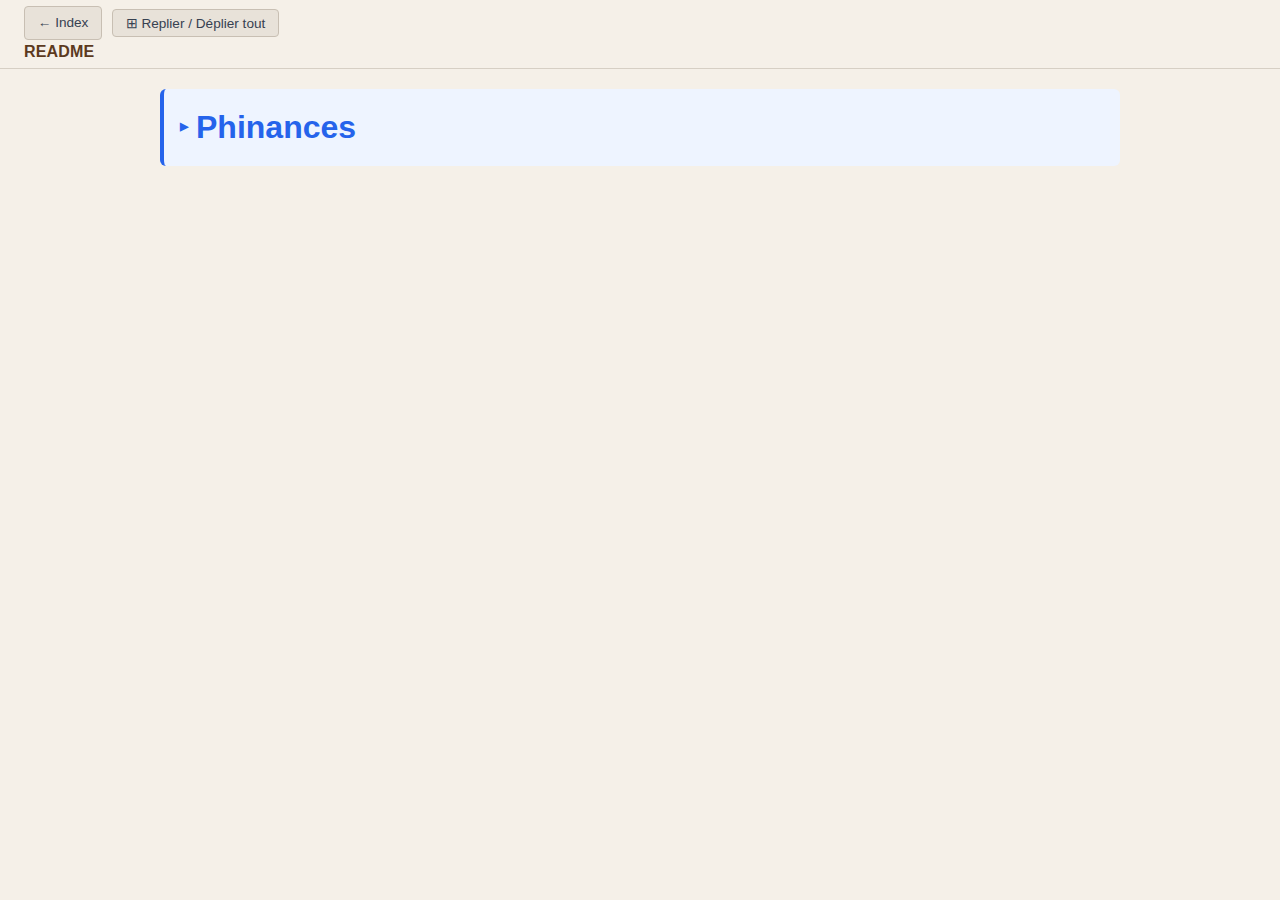
<file: README.html>
<!DOCTYPE html>
<html lang="fr">
<head>
  <meta charset="UTF-8">
  <meta name="viewport" content="width=device-width, initial-scale=1.0">
  <title>README</title>
  <link rel="stylesheet" href="style.css">
</head>
<body>

  <!-- Barre fixe en haut : toujours visible au scroll -->
  <div class="topbar">
    <div class="topbar-buttons">
      <a href="index.html" class="btn-toggle">← Index</a>
      <button class="btn-toggle" id="btn-toggle-all">⊞ Replier / Déplier tout</button>
    </div>
    <div class="topbar-title">README</div>
  </div>

  <!-- Espace pour compenser la hauteur de la barre fixe -->
  <div class="topbar-spacer"></div>

  <!-- Corps du document -->
  <div class="page-content">
<details class="niveau1">
  <summary class="summary-h1">Phinances</summary>
</details>
  </div>

  <script>
    (function () {
      var btn = document.getElementById('btn-toggle-all');
      btn.addEventListener('click', function () {
        var all = Array.from(document.querySelectorAll('details'));
        var anyOpen = all.some(function (d) { return d.open; });
        all.forEach(function (d) { d.open = !anyOpen; });
      });
    })();
  </script>

</body>
</html>
</file>
<file: style.css>
/*
=================================================================
  STYLE.CSS — Finance SEG
  Feuille de style pour HTML statique standard
=================================================================

  PHILOSOPHIE
  -----------
  Ce CSS ne combat aucun framework. Il part de zéro et définit
  uniquement ce dont on a besoin.

  GLOSSAIRE
  ---------
  body        = tout le contenu visible de la page
  p           = paragraphe
  ul          = liste à puces
  ol          = liste numérotée
  li          = élément de liste
  h1...h6     = titres de niveau 1 à 6
  details     = bloc dépliable HTML5
  summary     = titre cliquable du bloc details
  .topbar     = barre fixe en haut (sticky)
  .page-title = titre de la page affiché dans la barre
  rem         = unité relative à la taille racine (1rem = 16px)
=================================================================
*/


/* ===============================================================
   1. FOND DE PAGE
   =============================================================== */

html, body {
  background-color: #f5f0e8;   /* beige clair — modifier ici pour changer */
}

body {
  font-family: "Inter", "Segoe UI", "Helvetica Neue", Arial, sans-serif;
  font-size: 1rem;
  line-height: 1.6;
  color: #1a1a1a;
  max-width: 960px;
  margin: 0 auto;
  padding: 0 1.5rem 2rem 1.5rem;   /* pas de padding-top : géré par topbar-spacer */
}


/* ===============================================================
   2. BARRE FIXE EN HAUT (STICKY TOPBAR)
   ===============================================================
   Reste visible en permanence lors du scroll.
   Contient les boutons + le titre de la page.
*/

.topbar {
  position: fixed;
  top: 0;
  left: 0;
  right: 0;
  z-index: 100;
  background-color: #f5f0e8;   /* même couleur que le fond de page */
  border-bottom: 1px solid #d6cfc4;
  padding: 0.4rem 1.5rem 0.3rem 1.5rem;
  display: flex;
  flex-direction: column;
  gap: 0.15rem;
}

/* Ligne des boutons */
.topbar-buttons {
  display: flex;
  gap: 0.6rem;
  align-items: center;
}

/* Titre de la page dans la barre */
.topbar-title {
  font-size: 1rem;
  font-weight: 700;
  color: #5c3a1e;              /* marron foncé — modifier ici pour changer */
  letter-spacing: 0.01em;
  line-height: 1.3;
}

/* Espace réservé sous la barre pour que le contenu ne se cache pas dessous */
.topbar-spacer {
  height: 68px;   /* ajuster si la hauteur de la topbar change */
}

/* Conteneur du corps de page */
.page-content {
  padding-top: 0.5rem;
}


/* ===============================================================
   3. TITRES H1 À H6
   =============================================================== */

h1 {
  color: #2563eb;
  font-size: 2rem;
  font-weight: 700;
  margin-top: 2rem;
  margin-bottom: 0.5rem;
}

h2 {
  color: #16a34a;
  font-size: 1.6rem;
  font-weight: 700;
  margin-top: 1.8rem;
  margin-bottom: 0.4rem;
}

h3 {
  color: #dc2626;
  font-size: 1.3rem;
  font-weight: 700;
  margin-top: 1.5rem;
  margin-bottom: 0.4rem;
}

h4 {
  color: #ea580c;
  font-size: 1.1rem;
  font-weight: 700;
  margin-top: 1.2rem;
  margin-bottom: 0.3rem;
}

h5 {
  color: #ca8a04;
  font-size: 1rem;
  font-weight: 700;
  font-style: italic;
  margin-top: 1rem;
  margin-bottom: 0.3rem;
}

h6 {
  color: #92400e;
  font-size: 0.9rem;
  font-weight: normal;
  font-style: italic;
  margin-top: 1rem;
  margin-bottom: 0.3rem;
}


/* ===============================================================
   4. PARAGRAPHES ET LISTES
   =============================================================== */

p {
  margin-top: 0.4rem;
  margin-bottom: 0.4rem;
}

ul, ol {
  margin-top: 0.3rem;
  margin-bottom: 0.3rem;
  padding-left: 1.8rem;
}

ul  { list-style-type: disc; }
ol  { list-style-type: decimal; }

li {
  margin-top: 0.15rem;
  margin-bottom: 0.15rem;
}


/* ===============================================================
   5. BLOCS DÉPLIABLES — style de base commun à tous
   =============================================================== */

details {
  border-radius: 6px;
  padding: 0.6rem 1rem;
  margin: 0.8rem 0;
}

summary {
  cursor: pointer;
  font-weight: 700;
  font-size: 1rem;
  padding: 0.2rem 0;
  list-style: none;
  display: flex;
  align-items: center;
  gap: 0.5rem;
}

summary::before {
  content: "▶";
  font-size: 0.7rem;
  transition: transform 0.2s;
}

details[open] > summary::before {
  transform: rotate(90deg);
}

details > *:not(summary) {
  margin-top: 0.5rem;
}


/* ===============================================================
   6. COULEUR DU SUMMARY PAR NIVEAU
   =============================================================== */

details.niveau1 > summary { color: #2563eb; }
details.niveau2 > summary { color: #16a34a; }
details.niveau3 > summary { color: #dc2626; }
details.niveau4 > summary { color: #ea580c; }
details.niveau5 > summary { color: #ca8a04; }
details.niveau6 > summary { color: #92400e; }


/* ===============================================================
   7. COULEURS DE FOND DES BLOCS PAR NIVEAU — version éclaircie
   ===============================================================
   Fonds très pâles pour ne pas surcharger visuellement.
   Bordure gauche colorée pour identifier le niveau au premier coup d'œil.
*/

details.niveau1 {
  background-color: #eef4ff;       /* bleu très très pâle */
  border-left: 4px solid #2563eb;
}

details.niveau2 {
  background-color: #edfaf2;       /* vert très très pâle */
  border-left: 4px solid #16a34a;
}

details.niveau3 {
  background-color: #fff4f4;       /* rouge très très pâle */
  border-left: 4px solid #dc2626;
}

details.niveau4 {
  background-color: #fff7f0;       /* orange très très pâle */
  border-left: 4px solid #ea580c;
}

details.niveau5 {
  background-color: #fffef0;       /* jaune très très pâle */
  border-left: 4px solid #ca8a04;
}

details.niveau6 {
  background-color: #faf8f5;       /* beige très très pâle */
  border-left: 4px solid #92400e;
}


/* ===============================================================
   8. TAILLE DE POLICE DES SUMMARY PAR NIVEAU
   ===============================================================
   Correspond aux tailles définies pour h1-h6.
   Utilisé par convert.py via class="summary-hN".
*/

details.niveau1 > summary.summary-h1 { font-size: 2rem; }
details.niveau2 > summary.summary-h2 { font-size: 1.6rem; }
details.niveau3 > summary.summary-h3 { font-size: 1.3rem; }
details.niveau4 > summary.summary-h4 { font-size: 1.1rem; }
details.niveau5 > summary.summary-h5 { font-size: 1rem; font-style: italic; }
details.niveau6 > summary.summary-h6 { font-size: 0.9rem; font-style: italic; }


/* ===============================================================
   9. BOUTONS (barre et toggle)
   =============================================================== */

.btn-toggle {
  display: inline-block;
  padding: 0.3rem 0.8rem;
  background-color: #e8e2d9;
  border: 1px solid #c8bfb3;
  border-radius: 4px;
  cursor: pointer;
  font-size: 0.85rem;
  color: #374151;
  text-decoration: none;
  font-family: inherit;
}

.btn-toggle:hover {
  background-color: #ddd6cc;
}


/* ===============================================================
   10. NAVIGATION INDEX
   =============================================================== */

.index-liste {
  list-style: none;
  padding: 0;
  margin-top: 1rem;
}

.index-liste li {
  margin: 0.5rem 0;
}

.index-liste a {
  color: #2563eb;
  text-decoration: none;
  font-size: 1.1rem;
}

.index-liste a:hover {
  text-decoration: underline;
}
</file>
